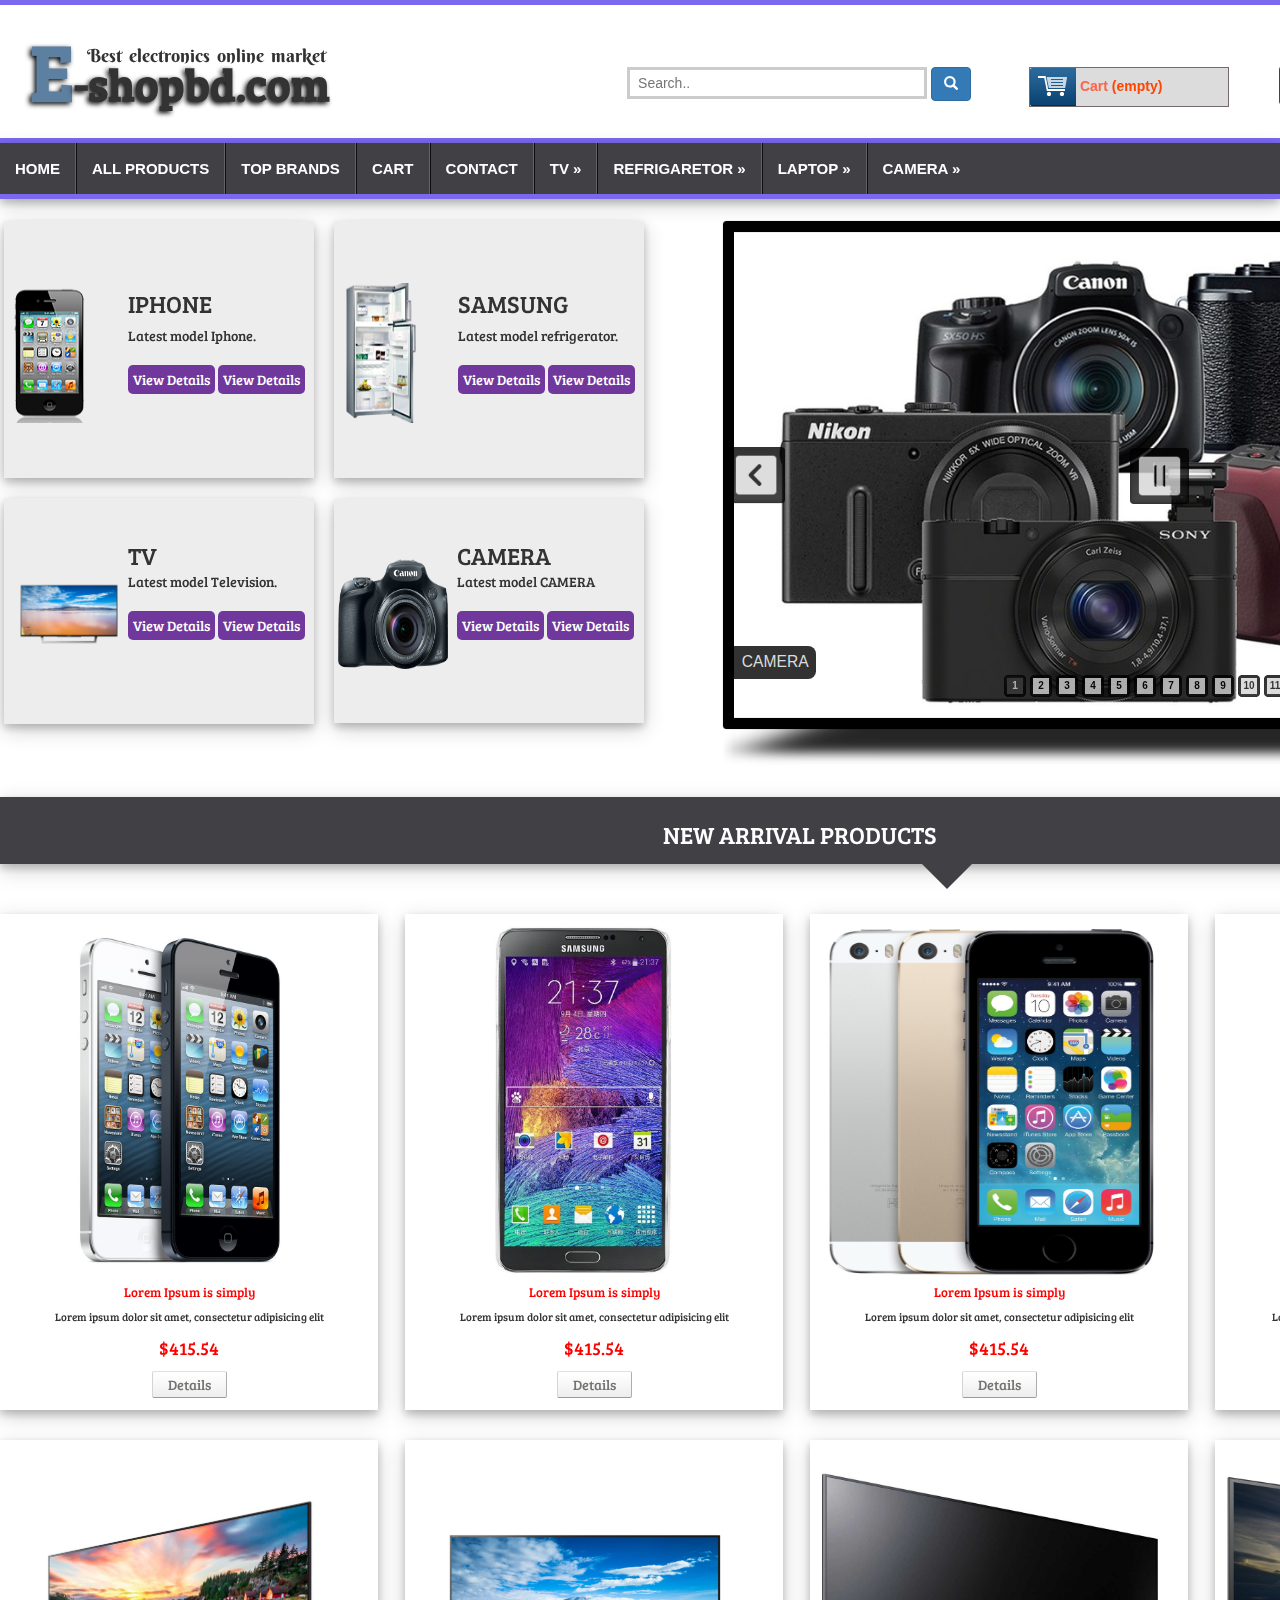
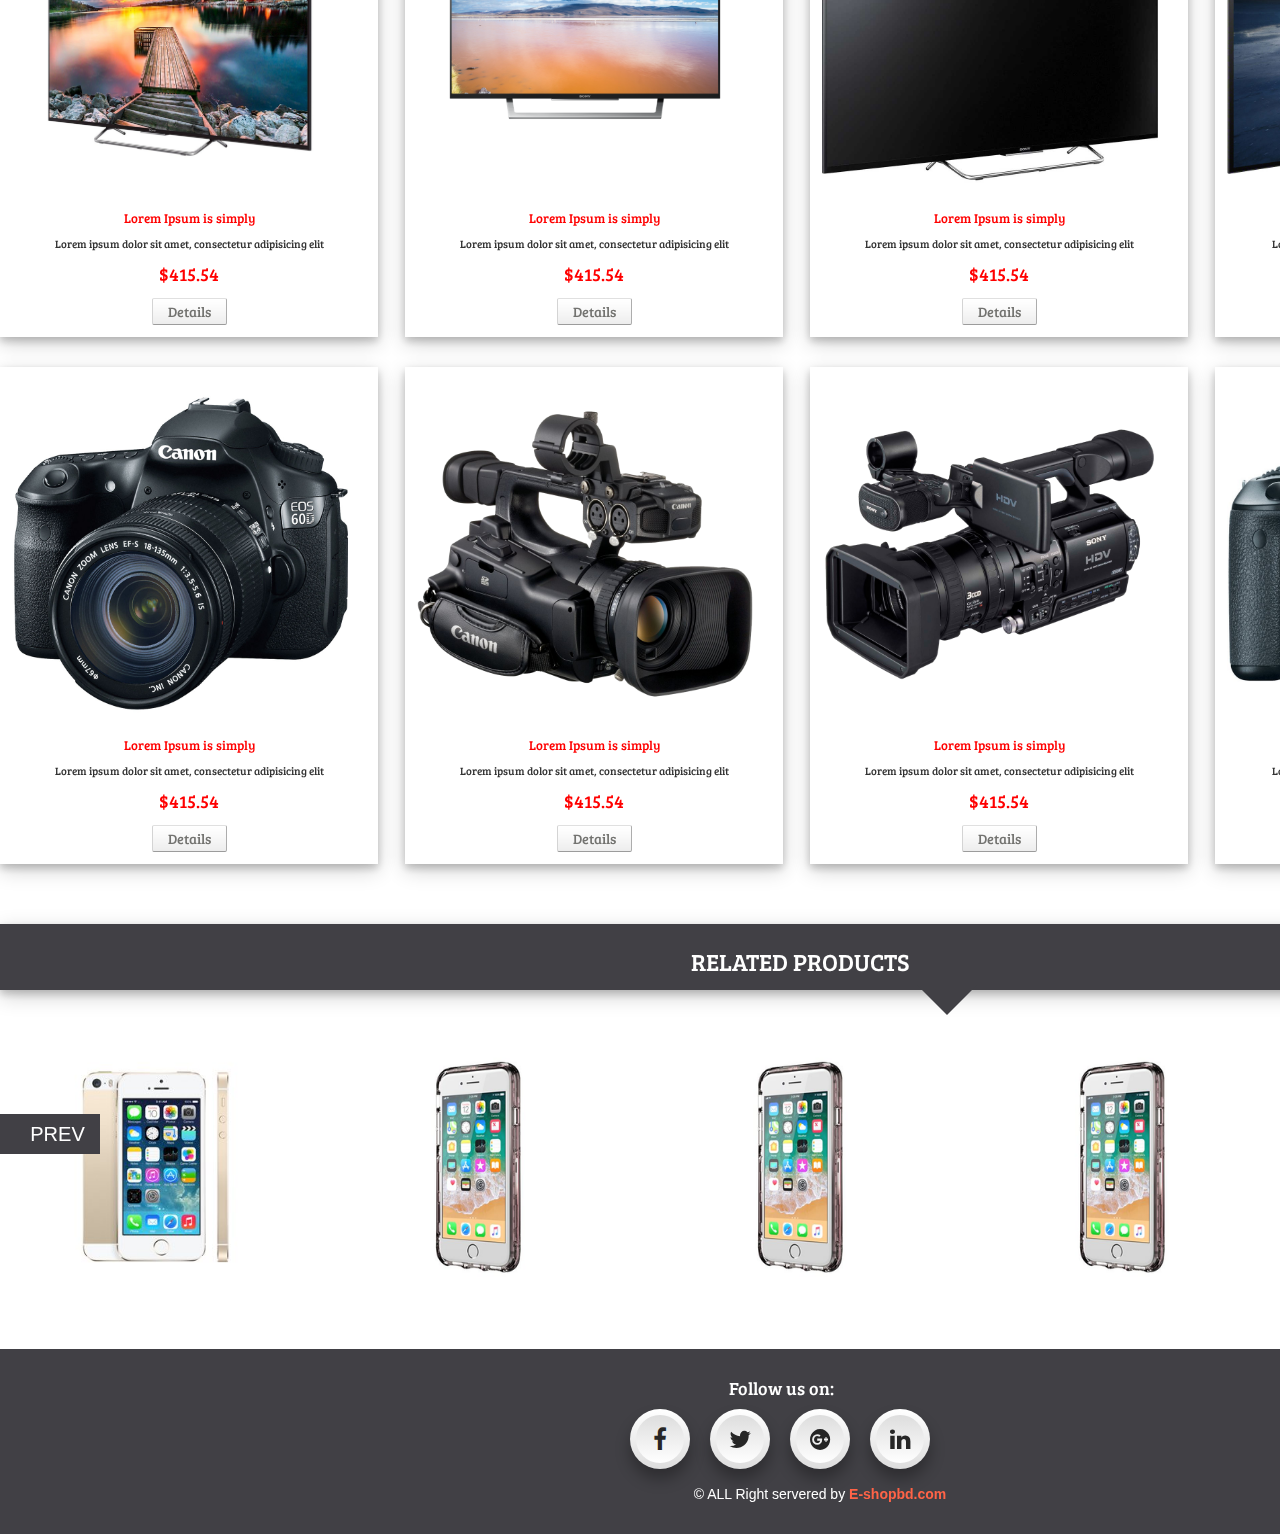
<file: index.html>
<!DOCTYPE html>


<html>


	<head>
	
		<title> Electronics || Shop </title>
		<link rel="stylesheet" href="https://maxcdn.bootstrapcdn.com/bootstrap/3.3.7/css/bootstrap.min.css">
	
		<link rel="stylesheet" href="https://cdnjs.cloudflare.com/ajax/libs/font-awesome/4.7.0/css/font-awesome.min.css">
		
		 
		<link rel="stylesheet" href="css/owl.carousel.min.css">
		<link rel="stylesheet" href="css/owl.theme.default.min.css">
		
		
		
<!-- Start WOWSlider.com HEAD section -->
<link rel="stylesheet" type="text/css" href="engine1/style.css" />
<script type="text/javascript" src="engine1/jquery.js"></script>
<!-- End WOWSlider.com HEAD section -->
		

		
		<link rel="stylesheet" href="style.css">
	
	
	
	</head>
	
	
	
	<body>
	
	
	
		<div class="main_wrap bg_color">
		
		
			<div class="wrap">
			
				
				<header class="header">
				
					
					<h2>E-shopbd.com</h2>
					<p>Best electronics online market</p>
					
					<div class="search-box">
					
						<form>
						
							<input class="search-box-input" type="text" name="search" placeholder="Search.."> 
							<button class="btn btn-primary btn-md"> <span class="glyphicon glyphicon-search"></span></button>
						
						
						</form>
						
					</div>
					
					
					<!-- shopping cart -->
					
					<div class="shopping-cart">
					
						
						<div class="cart">
						
							<a href="#">
								
								<img src="images/header_cart.png">
								<span class="cart_title">Cart</span>
								<span class="no_product">(empty)</span>
							
							</a>
							
						</div>	
					
					</div>
					
					
					<!-- Login button -->
					
					<button class="button1" style="vertical-align:middle"><a href="login.html"><span>Login </span></a></button>
					
					
				
				
				</header>
			
			
			</div>
		
		
		
		</div>
		
		
			<!-- Menu -->
		
		<div class="main_wrap nav_bg" >
		
			<div class="wrap">
			
			
				<nav class="navigation">
				
				
					<ul>
					
					
						<li><a href="index.html">HOME</a></li>
						<li><a href="#">ALL PRODUCTS</a></li>
						<li><a href="topbrand.html">TOP BRANDS</a></li>
						<li><a href="cart.html">CART</a></li>
						<li><a href="contact.html">CONTACT</a></li>
						<li><a href="#">TV  &raquo;</a>
						
							<ul>
							
								<li><a href="tv.html">LG</a></li>
								<li><a href="tv.html">SONY</a></li>
								<li><a href="tv.html">TOSHIBA</a></li>
								<li><a href="tv.html">HAIER</a></li>
							
							
							</ul>
						
						
						
						</li>
						<li><a href="#">REFRIGARETOR  &raquo;</a>
						
						
							<ul>
							
								<li><a href="tv.html">LG</a></li>
								<li><a href="tv.html">SONY</a></li>
								<li><a href="tv.html">TOSHIBA</a></li>
								<li><a href="tv.html">HAIER</a></li>
							
							
							</ul>
						
						
						
						</li>
						<li><a href="#">LAPTOP  &raquo;</a>
						
							<ul>
							
								<li><a href="tv.html">LG</a></li>
								<li><a href="tv.html">SONY</a></li>
								<li><a href="tv.html">TOSHIBA</a></li>
								<li><a href="tv.html">HAIER</a></li>
							
							
							</ul>
						
						
						
						</li>
						<li><a href="#">CAMERA  &raquo;</a>
						
							<ul>
							
								<li><a href="#">LG</a></li>
								<li><a href="#">SONY</a></li>
								<li><a href="#">TOSHIBA</a></li>
								<li><a href="#">HAIER</a></li>
							
							
							</ul>
						
						
						</li>
						
					
					</ul>
				
				
				</nav>
			
				
			
			</div>
		
		
		</div>
		
		
		<!-- SLIDER-->
		
		
		<div class="main_wrap">
		
			<div class="wrap">
					
					<!-- SLIDER
					<div class="slide1">
			
						<section class="slider">
						  <div class="flexslider">
							<ul class="slides">
								<li><img src="images/1.jpg" alt=""/></li>
								<li><img src="images/2.jpg" alt=""/></li>
								<li><img src="images/3.jpg" alt=""/></li>
								<li><img src="images/4.jpg" alt=""/></li>
							</ul>
						  </div>
						  
						</section>
					</div>
					-->
					
					<div class="demo-product">
						
						
						<div class="iphone">
							
						
							<h3>IPHONE</h3>
							<img src="images/pic4.png" width="81" height="140">
							<p>Latest model Iphone.</p>
							<a href="#">View Details</a>
							<a href="#">View Details</a>

						
						</div>
						
						
						
						
						
						
						<div class="fridge">
							
							<h3>SAMSUNG</h3>
							<img src="images/pic3.png" width="81" height="140">
							<p>Latest model refrigerator.</p>
							<a href="#">View Details</a>
							<a href="#">View Details</a>
						
						</div>
						
						
						
						
						<div class="tv">
						
							<h3>TV</h3>
							<img src="images/product/23.png" width="120" height="110">
							<p>Latest model Television.</p>
							<a href="#">View Details</a>
							<a href="#">View Details</a>
						
						</div>
						
						
						
						
						<div class="camera">
						
							<h3>CAMERA</h3>
							<img src="images/c.png" width="110" height="110">
							<p>Latest model CAMERA</p>
							<a href="#">View Details</a>
							<a href="#">View Details</a>
						
						</div>
					
					
						
					
					</div>
					
					
					
					
					<div class="slide-show">
					
							<!-- Start WOWSlider.com BODY section -->
							<div id="wowslider-container1">
							<div class="ws_images"><ul>
									<li><img src="data1/images/9.jpg" alt="camera" title="camera" id="wows1_0"/></li>
									<li><img src="data1/images/1600x800_oled_g6.2_nocopy.jpg" alt="OLED" title="OLED" id="wows1_1"/></li>
									<li><img src="data1/images/ekpv6l.jpg" alt="CAMERA" title="CAMERA" id="wows1_2"/></li>
									<li><img src="data1/images/i.jpg" alt="IPHONE" title="IPHONE" id="wows1_3"/></li>
									<li><img src="data1/images/maxresdefault_1.jpg" alt="SONY" title="SONY" id="wows1_4"/></li>
									<li><img src="data1/images/maxresdefault.jpg" alt="SONY" title="SONY" id="wows1_5"/></li>
									<li><img src="data1/images/sonykd65sd85054khdrcurvedbravia1920x1281.jpg" alt="SONY" title="SONY" id="wows1_6"/></li>
									<li><img src="data1/images/sonybravia201603.jpg" alt="Sony-BRAVIA" title="Sony-BRAVIA" id="wows1_7"/></li>
									<li><img src="data1/images/samsungsmartfridge2016010401.jpg" alt="samsung-smart-fridge" title="samsung-smart-fridge" id="wows1_8"/></li>
									<li><img src="data1/images/ws_apple_tv_1920x1080.jpg" alt="ws_Apple_TV_1920x1080" title="ws_Apple_TV_1920x1080" id="wows1_9"/></li>
									<li><img src="data1/images/5.jpg" alt="Iphone" title="Iphone" id="wows1_10"/></li>
									<li><a href="http://wowslider.net"><img src="data1/images/22.jpg" alt="jquery slider" title="22" id="wows1_11"/></a></li>
									<li><img src="data1/images/i_0.jpg" alt="i" title="i" id="wows1_12"/></li>
								</ul></div>
								<div class="ws_bullets"><div>
									<a href="#" title="camera"><span><img src="data1/tooltips/9.jpg" alt="camera"/>1</span></a>
									<a href="#" title="OLED"><span><img src="data1/tooltips/1600x800_oled_g6.2_nocopy.jpg" alt="OLED"/>2</span></a>
									<a href="#" title="CAMERA"><span><img src="data1/tooltips/ekpv6l.jpg" alt="CAMERA"/>3</span></a>
									<a href="#" title="IPHONE"><span><img src="data1/tooltips/i.jpg" alt="IPHONE"/>4</span></a>
									<a href="#" title="SONY"><span><img src="data1/tooltips/maxresdefault_1.jpg" alt="SONY"/>5</span></a>
									<a href="#" title="SONY"><span><img src="data1/tooltips/maxresdefault.jpg" alt="SONY"/>6</span></a>
									<a href="#" title="SONY"><span><img src="data1/tooltips/sonykd65sd85054khdrcurvedbravia1920x1281.jpg" alt="SONY"/>7</span></a>
									<a href="#" title="Sony-BRAVIA"><span><img src="data1/tooltips/sonybravia201603.jpg" alt="Sony-BRAVIA"/>8</span></a>
									<a href="#" title="samsung-smart-fridge"><span><img src="data1/tooltips/samsungsmartfridge2016010401.jpg" alt="samsung-smart-fridge"/>9</span></a>
									<a href="#" title="ws_Apple_TV_1920x1080"><span><img src="data1/tooltips/ws_apple_tv_1920x1080.jpg" alt="ws_Apple_TV_1920x1080"/>10</span></a>
									<a href="#" title="Iphone"><span><img src="data1/tooltips/5.jpg" alt="Iphone"/>11</span></a>
									<a href="#" title="22"><span><img src="data1/tooltips/22.jpg" alt="22"/>12</span></a>
									<a href="#" title="i"><span><img src="data1/tooltips/i_0.jpg" alt="i"/>13</span></a>
								</div></div><div class="ws_script" style="position:absolute;left:-99%"><a href="http://wowslider.net">css image slider</a> by WOWSlider.com v8.8</div>
							<div class="ws_shadow"></div>
							</div>	
							<script type="text/javascript" src="engine1/wowslider.js"></script>
							<script type="text/javascript" src="engine1/script.js"></script>
							<!-- End WOWSlider.com BODY section -->
								
								
					
					</div>
			
			</div>
		
		
		</div>
		
		
		
		
		<div class="main_wrap">
		
			<div class="wrap" >
			
			
				<div class="bar">
				
					
					<h3>NEW ARRIVAL PRODUCTS</h3>
				
				
				</div>
			
				
			
			</div>
		
		
		</div>
		
		
		<br>
		
		
		<!------
		
		<div class="main_wrap">
		
			<div class="wrap">
			
			
					<div class="section group">
					
						<div class="grid_1_of_4 images_1_of_4">
							 <a href="preview.html"><img src="images/feature-pic1.png" alt="" /></a>
							 <h2>Lorem Ipsum is simply </h2>
							 <p>Lorem ipsum dolor sit amet, consectetur adipisicing elit</p>
							 <p><span class="price">$505.22</span></p>
							 <div class="button"><span><a href="preview.html" class="details">Details</a></span></div>
						</div>
						<div class="grid_1_of_4 images_1_of_4">
							<a href="preview.html"><img src="images/feature-pic2.jpg" alt="" /></a>
							 <h2>Lorem Ipsum is simply </h2>
							 <p>Lorem ipsum dolor sit amet, consectetur adipisicing elit</p>
							 <p><span class="price">$620.87</span></p>   
							 <div class="button"><span><a href="preview.html" class="details">Details</a></span></div>
						</div>
						<div class="grid_1_of_4 images_1_of_4">
							<a href="preview.html"><img src="images/feature-pic3.jpg" alt="" /></a>
							 <h2>Lorem Ipsum is simply </h2>
							 <p>Lorem ipsum dolor sit amet, consectetur adipisicing elit</p>
							 <p><span class="price">$220.97</span></p> 
							 <div class="button"><span><a href="preview.html" class="details">Details</a></span></div>
						</div>
						<div class="grid_1_of_4 images_1_of_4">
							<img src="images/feature-pic4.png" alt="" />
							 <h2>Lorem Ipsum is simply </h2>
							 <p>Lorem ipsum dolor sit amet, consectetur adipisicing elit</p>
							 <p><span class="price">$415.54</span></p>  
							 <div class="button"><span><a href="preview.html" class="details">Details</a></span></div>
						</div>
						
					</div>
			
				
			
			</div>
		
		
		</div>-->
		
		
		
		
		
		
		
		<div class="main_wrap">
		
			<div class="wrap">
			
				
				<div class="product-wrapper">
				
					<img src="images/product/5.jpeg" alt="" />
					<h4>Lorem Ipsum is simply </h4>
					 <p>Lorem ipsum dolor sit amet, consectetur adipisicing elit</p>
					<p><span class="pri">$415.54</span></p>  
					<div class="button2"><span><a href="#" class="details">Details</a></span></div>
					
				
				
				</div>
				
				
				<div class="product-wrapper">
				
					<img src="images/product/012.jpg" alt="" />
					<h4>Lorem Ipsum is simply </h4>
					 <p>Lorem ipsum dolor sit amet, consectetur adipisicing elit</p>
					<p><span class="pri">$415.54</span></p>  
					<div class="button2"><span><a href="#" class="details">Details</a></span></div>
					
				
				
				</div>
				
				<div class="product-wrapper">
				
					<img src="images/product/7.jpg" alt="" />
					<h4>Lorem Ipsum is simply </h4>
					 <p>Lorem ipsum dolor sit amet, consectetur adipisicing elit</p>
					<p><span class="pri">$415.54</span></p>  
					<div class="button2"><span><a href="#" class="details">Details</a></span></div>
					
				
				
				</div>
				
				
				<div class="product-wrapper">
				
					<img src="images/product/5.jpeg" alt="" />
					<h4>Lorem Ipsum is simply </h4>
					 <p>Lorem ipsum dolor sit amet, consectetur adipisicing elit</p>
					<p><span class="pri">$415.54</span></p>  
					<div class="button2"><span><a href="#" class="details">Details</a></span></div>
					
				
				
				</div>
				
				
				<div class="product-wrapper">
				
					<img src="images/product/22.jpg" alt="" />
					<h4>Lorem Ipsum is simply </h4>
					 <p>Lorem ipsum dolor sit amet, consectetur adipisicing elit</p>
					<p><span class="pri">$415.54</span></p>  
					<div class="button2"><span><a href="#" class="details">Details</a></span></div>
					
				
				
				</div>
				
				
				
				<div class="product-wrapper">
				
					<img src="images/product/23.png" alt="" />
					<h4>Lorem Ipsum is simply </h4>
					 <p>Lorem ipsum dolor sit amet, consectetur adipisicing elit</p>
					<p><span class="pri">$415.54</span></p>  
					<div class="button2"><span><a href="#" class="details">Details</a></span></div>
					
				
				
				</div>
				
				
				
				<div class="product-wrapper">
				
					<img src="images/product/19.jpg" alt="" />
					<h4>Lorem Ipsum is simply </h4>
					 <p>Lorem ipsum dolor sit amet, consectetur adipisicing elit</p>
					<p><span class="pri">$415.54</span></p>  
					<div class="button2"><span><a href="#" class="details">Details</a></span></div>
					
				
				
				</div>
				
				
				
				<div class="product-wrapper">
				
					<img src="images/product/20.jpg" alt="" />
					<h4>Lorem Ipsum is simply </h4>
					 <p>Lorem ipsum dolor sit amet, consectetur adipisicing elit</p>
					<p><span class="pri">$415.54</span></p>  
					<div class="button2"><span><a href="#" class="details">Details</a></span></div>
					
				
				
				</div>
				
				
				
				<div class="product-wrapper">
				
					<img src="images/product/c1.jpg" alt="" />
					<h4>Lorem Ipsum is simply </h4>
					 <p>Lorem ipsum dolor sit amet, consectetur adipisicing elit</p>
					<p><span class="pri">$415.54</span></p>  
					<div class="button2"><span><a href="#" class="details">Details</a></span></div>
					
				
				
				</div>
				
				
				
				<div class="product-wrapper">
				
					<img src="images/product/c2.png" alt="" />
					<h4>Lorem Ipsum is simply </h4>
					 <p>Lorem ipsum dolor sit amet, consectetur adipisicing elit</p>
					<p><span class="pri">$415.54</span></p>  
					<div class="button2"><span><a href="#" class="details">Details</a></span></div>
					
				
				
				</div>
				
				
				
				<div class="product-wrapper">
				
					<img src="images/product/c3.png" alt="" />
					<h4>Lorem Ipsum is simply </h4>
					 <p>Lorem ipsum dolor sit amet, consectetur adipisicing elit</p>
					<p><span class="pri">$415.54</span></p>  
					<div class="button2"><span><a href="#" class="details">Details</a></span></div>
					
				
				
				</div>
				
				
				
				<div class="product-wrapper">
				
					<img src="images/product/c4.jpg" alt="" />
					<h4>Lorem Ipsum is simply </h4>
					 <p>Lorem ipsum dolor sit amet, consectetur adipisicing elit</p>
					<p><span class="pri">$415.54</span></p>  
					<div class="button2"><span><a href="#" class="details">Details</a></span></div>
					
				
				
				</div>
				
			
			</div>
		
		
		</div>
		
		<!----3d carrousel-->
		
		
		<br></br>
		
		<div class="main_wrap">	

		
			<div class="wrap">
			
					<div class="bar">
				
					
						<h3>RELATED PRODUCTS</h3>
				
				
					</div>
					
					<br>
					<br>
					<br>
					
					

					<div class="owl-carousel">
							
							
								<div class="item">
								
								
									
									<div class="car">
									
										<img src="images/mobile/1.png" alt="" />
									
										
										
										 
										
									</div>
								
								
								</div>
								
								
								
								<div class="item">
								
								
									
									<div class="car">
									
										<img src="images/mobile/2.png" alt="" />
										
										
										
										
									</div>
								
								
								</div>
								
								
								
								<div class="item">
								
								
									
									<div class="car">
									
										<img src="images/mobile/2.png" alt="" />
										
										
										
									</div>
								
								
								</div>
								
								
								
								<div class="item">
								
								
									
									<div class="car">
									
										<img src="images/mobile/2.png" alt="" />
									
										
										
									</div>
								
								
								</div>
								
								
								<div class="item">
								
								
									
									<div class="car">
									
										<img src="images/mobile/2.jpg" alt="" />
									
										
										
									</div>
								
								
								</div>
								
								
								
								<div class="item">
								
								
									
									<div class="car">
									
										<img src="images/camera/1.jpg" alt="" />
										
									  
										
									</div>
								
								
								</div>
								
								
								
								<div class="item">
								
								
									
									<div class="car">
									
										</a href="#"><img src="images/camera/1.jpg" alt="" /></a>
										
									 
										
									</div>
								
								
								</div>
								
								
								
								<div class="item">
								
								
									
									<div class="car">
									
										<img src="images/camera/1.jpg" alt="" />
										
										
									</div>
								
								
								</div>
								
							
					</div>	

					
			</div>
				
		
		
		</div>
		
		
		<br></br>

		
		

		<div class="main_wrap footer_bg">
		
		
			<div class="wrap">
			
					<!--- <div class="col_1_of_4  span_1_of_4">
						<h4>Information</h4>
						<ul>
						<li><a href="#">About Us</a></li>
						<li><a href="#">Customer Service</a></li>
						<li><a href="#"><span>Advanced Search</span></a></li>
						<li><a href="#">Orders and Returns</a></li>
						<li><a href="#"><span>Contact Us</span></a></li>
						</ul>
					</div>
					
					
					
					<div class="col_1_of_4  span_1_of_4">
					<h4>Why buy from us</h4>
						<ul>
						<li><a href="about.html">About Us</a></li>
						<li><a href="faq.html">Customer Service</a></li>
						<li><a href="#">Privacy Policy</a></li>
						<li><a href="contact.html"><span>Site Map</span></a></li>
						<li><a href="preview.html"><span>Search Terms</span></a></li>
						</ul>
				</div>
				
				
				
				
				<div class="col_1_of_4  span_1_of_4">
					<h4>My account</h4>
						<ul>
							<li><a href="contact.html">Sign In</a></li>
							<li><a href="index.html">View Cart</a></li>
							<li><a href="#">My Wishlist</a></li>
							<li><a href="#">Track My Order</a></li>
							<li><a href="faq.html">Help</a></li>
						</ul>
				</div>
				
				
				
				
				<div class="col_1_of_4  span_1_of_4">
					<h4>Contact</h4>
						<ul>
							<li><span>+88-01713458599</span></li>
							<li><span>+88-01813458552</span></li>
						</ul>
						<div class="social-icons">
							<h4>Follow Us</h4>
					   		  <ul>
							      <li class="facebook"><img src="images/facebook.png"><a href="#" target="_blank"> </a></li>
							      <li class="twitter"><img src="images/linkedin.png"><a href="#" target="_blank"> </a></li>
							      <li class="googleplus"><img src="images/youtube.png"><a href="#" target="_blank"> </a></li>
							      <li class="contact"><img src="images/twitter.png"><a href="#" target="_blank"> </a></li>
							      <div class="clear"></div>
						     </ul>
   	 					</div>
				</div>-->
				
				<div class="f-otter">
					<h4>Follow us on:</h4>
					<ul>
						  <li class="facebook"><a href="https://www.facebook.com/"><i class="fa fa-facebook" aria-hidden="true"></i></a></li>
						  <li class="facebook"><a href=""><i class="fa fa-twitter" aria-hidden="true"></i></i></a></li>
						  <li class="facebook"><a href=""><i class="fa fa-google-plus-official" aria-hidden="true"></i></a></li>
						  <li class="facebook"><a href=""><i class="fa fa-linkedin" aria-hidden="true"></i></a></li>
						
						  
					</ul>
					<p>&copy; ALL Right servered by <b><span style="color:tomato">E-shopbd.com</span></b></p>
				</div>
				
				
				
			
				
				
				
				
				
							    
			
			
			</div>
		
		
		</div>
		
		
		
		<script src="js/owl.carousel.min.js"></script>
		<script>
		
		
		
			$('.owl-carousel').owlCarousel({
				loop:true,
				margin:10,
				responsiveClass:true,
				autoplay:true,
				autoplayTimeout:5000,
				responsive:{
					0:{
						items:2,
						nav:true
					},
					600:{
						items:4,
						nav:false
					},
					1000:{
						items:5,
						nav:true,
						loop:false
					}
				}
			})
			
		
		
		</script>
		
		
		
		
		

	
	</body>
	
	
	
	 <link href="css/flexslider.css" rel='stylesheet' type='text/css' />
	 <script src="js/jquery.min.js"></script>
	  <script defer src="js/jquery.flexslider.js"></script>
	  <script type="text/javascript">
		$(function(){
		  SyntaxHighlighter.all();
		});
		$(window).load(function(){
		  $('.flexslider').flexslider({
			animation: "slide",
			start: function(slider){
			  $('body').removeClass('loading');
			}
		  });
		});
	  </script>
	  
	  
	  
	

</html>
</file>
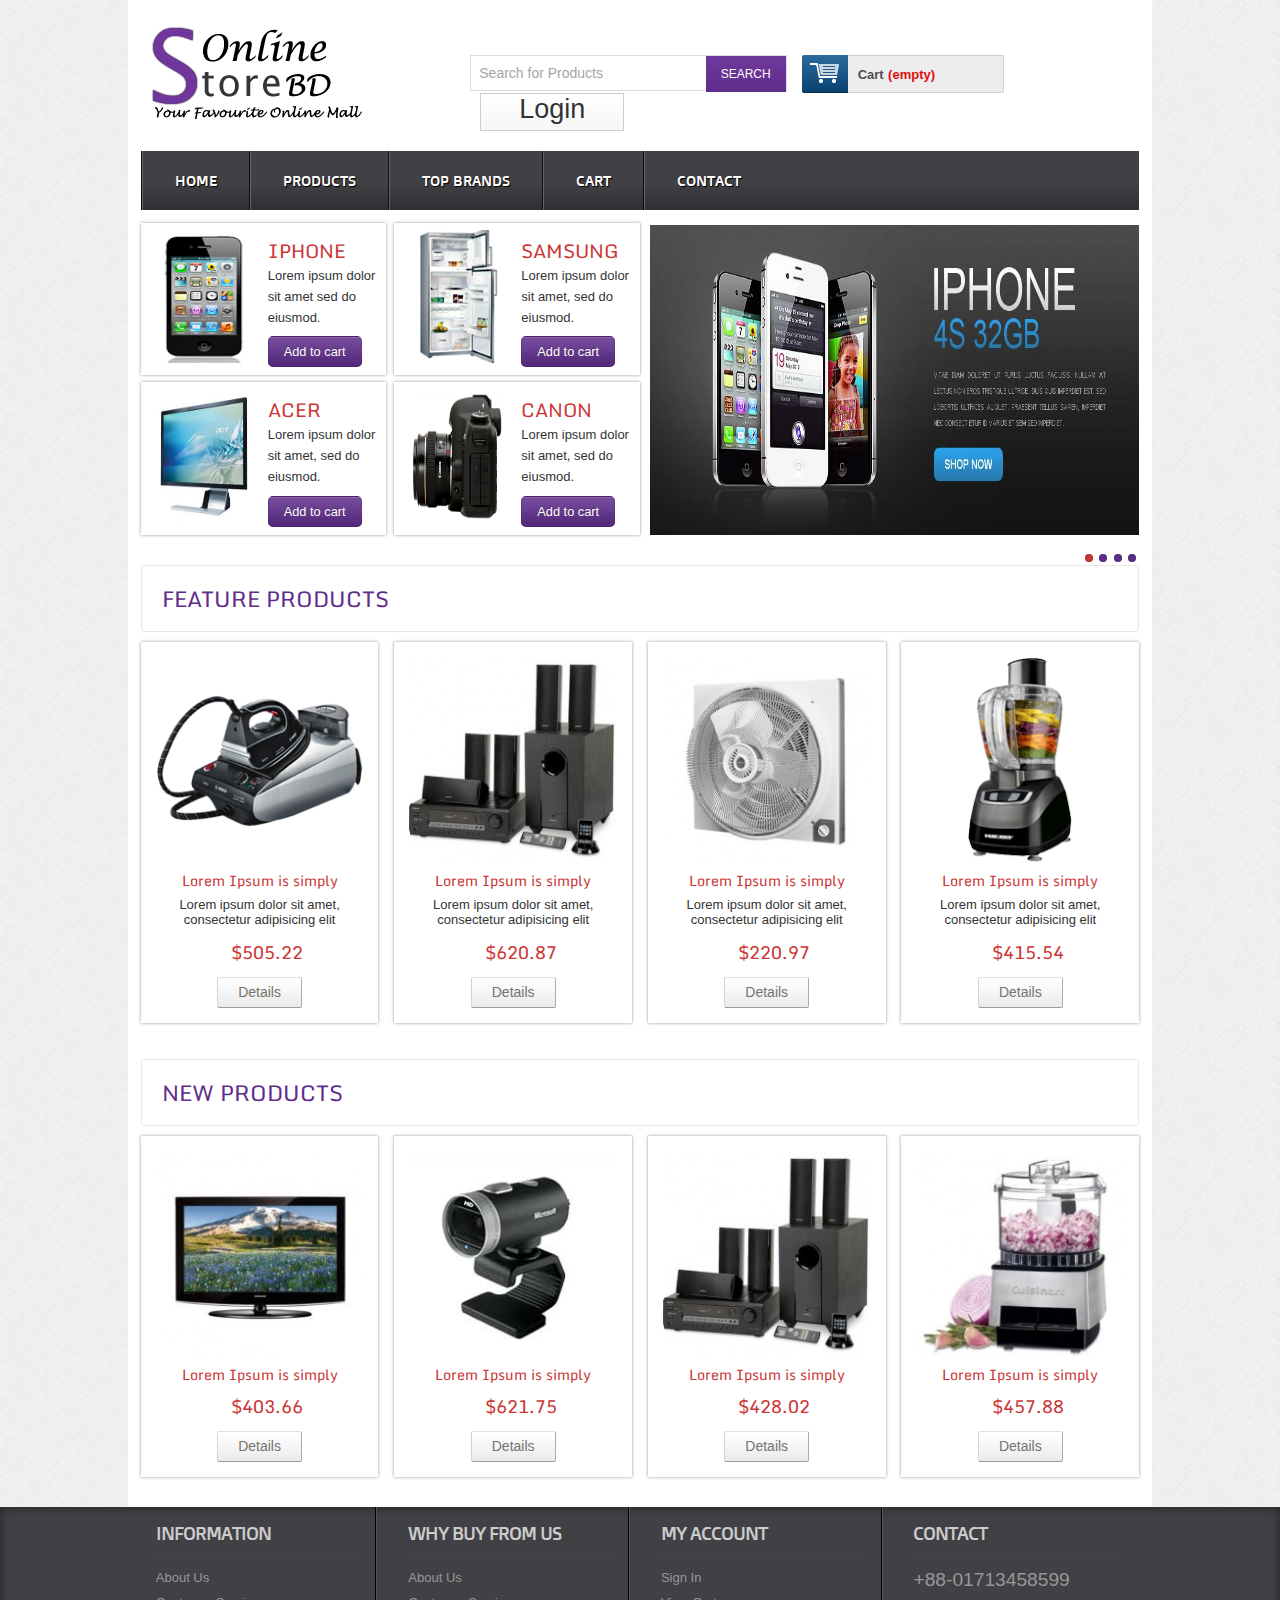
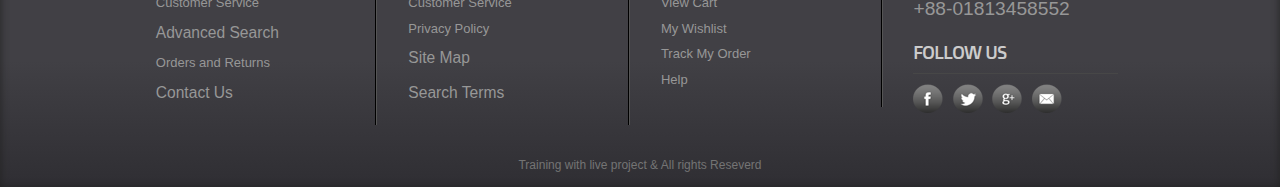
<file: shop/index.html>
<!DOCTYPE HTML>
<head>
<title>Store Website</title>
<meta http-equiv="Content-Type" content="text/html; charset=utf-8" />
<meta name="viewport" content="width=device-width, initial-scale=1, maximum-scale=1">
<link href="css/style.css" rel="stylesheet" type="text/css" media="all"/>
<link href="css/menu.css" rel="stylesheet" type="text/css" media="all"/>
<script src="js/jquerymain.js"></script>
<script src="js/script.js" type="text/javascript"></script>
<script type="text/javascript" src="js/jquery-1.7.2.min.js"></script> 
<script type="text/javascript" src="js/nav.js"></script>
<script type="text/javascript" src="js/move-top.js"></script>
<script type="text/javascript" src="js/easing.js"></script> 
<script type="text/javascript" src="js/nav-hover.js"></script>
<link href='http://fonts.googleapis.com/css?family=Monda' rel='stylesheet' type='text/css'>
<link href='http://fonts.googleapis.com/css?family=Doppio+One' rel='stylesheet' type='text/css'>
<script type="text/javascript">
  $(document).ready(function($){
    $('#dc_mega-menu-orange').dcMegaMenu({rowItems:'4',speed:'fast',effect:'fade'});
  });
</script>
</head>
<body>
  <div class="wrap">
		<div class="header_top">
			<div class="logo">
				<a href="index.html"><img src="images/logo.png" alt="" /></a>
			</div>
			  <div class="header_top_right">
			    <div class="search_box">
				    <form>
				    	<input type="text" value="Search for Products" onfocus="this.value = '';" onblur="if (this.value == '') {this.value = 'Search for Products';}"><input type="submit" value="SEARCH">
				    </form>
			    </div>
			    <div class="shopping_cart">
					<div class="cart">
						<a href="#" title="View my shopping cart" rel="nofollow">
								<span class="cart_title">Cart</span>
								<span class="no_product">(empty)</span>
							</a>
						</div>
			      </div>
		   <div class="login"><a href="login.html">Login</a></div>
		 <div class="clear"></div>
	 </div>
	 <div class="clear"></div>
 </div>
<div class="menu">
	<ul id="dc_mega-menu-orange" class="dc_mm-orange">
	  <li><a href="index.html">Home</a></li>
	  <li><a href="products.html">Products</a> </li>
	  <li><a href="topbrands.html">Top Brands</a></li>
	  <li><a href="cart.html">Cart</a></li>
	  <li><a href="contact.html">Contact</a> </li>
	  <div class="clear"></div>
	</ul>
</div>
	<div class="header_bottom">
		<div class="header_bottom_left">
			<div class="section group">
				<div class="listview_1_of_2 images_1_of_2">
					<div class="listimg listimg_2_of_1">
						 <a href="preview.html"> <img src="images/pic4.png" alt="" /></a>
					</div>
				    <div class="text list_2_of_1">
						<h2>Iphone</h2>
						<p>Lorem ipsum dolor sit amet sed do eiusmod.</p>
						<div class="button"><span><a href="preview.html">Add to cart</a></span></div>
				   </div>
			   </div>			
				<div class="listview_1_of_2 images_1_of_2">
					<div class="listimg listimg_2_of_1">
						  <a href="preview.html"><img src="images/pic3.png" alt="" / ></a>
					</div>
					<div class="text list_2_of_1">
						  <h2>Samsung</h2>
						  <p>Lorem ipsum dolor sit amet, sed do eiusmod.</p>
						  <div class="button"><span><a href="preview.html">Add to cart</a></span></div>
					</div>
				</div>
			</div>
			<div class="section group">
				<div class="listview_1_of_2 images_1_of_2">
					<div class="listimg listimg_2_of_1">
						 <a href="preview.html"> <img src="images/pic3.jpg" alt="" /></a>
					</div>
				    <div class="text list_2_of_1">
						<h2>Acer</h2>
						<p>Lorem ipsum dolor sit amet, sed do eiusmod.</p>
						<div class="button"><span><a href="preview.html">Add to cart</a></span></div>
				   </div>
			   </div>			
				<div class="listview_1_of_2 images_1_of_2">
					<div class="listimg listimg_2_of_1">
						  <a href="preview.html"><img src="images/pic1.png" alt="" /></a>
					</div>
					<div class="text list_2_of_1">
						  <h2>Canon</h2>
						  <p>Lorem ipsum dolor sit amet, sed do eiusmod.</p>
						  <div class="button"><span><a href="preview.html">Add to cart</a></span></div>
					</div>
				</div>
			</div>
		  <div class="clear"></div>
		</div>
			 <div class="header_bottom_right_images">
		   <!-- FlexSlider -->
             
			<section class="slider">
				  <div class="flexslider">
					<ul class="slides">
						<li><img src="images/1.jpg" alt=""/></li>
						<li><img src="images/2.jpg" alt=""/></li>
						<li><img src="images/3.jpg" alt=""/></li>
						<li><img src="images/4.jpg" alt=""/></li>
				    </ul>
				  </div>
	      </section>
<!-- FlexSlider -->
	    </div>
	  <div class="clear"></div>
  </div>	

 <div class="main">
    <div class="content">
    	<div class="content_top">
    		<div class="heading">
    		<h3>Feature Products</h3>
    		</div>
    		<div class="clear"></div>
    	</div>
	      <div class="section group">
				<div class="grid_1_of_4 images_1_of_4">
					 <a href="preview.html"><img src="images/feature-pic1.png" alt="" /></a>
					 <h2>Lorem Ipsum is simply </h2>
					 <p>Lorem ipsum dolor sit amet, consectetur adipisicing elit</p>
					 <p><span class="price">$505.22</span></p>
				     <div class="button"><span><a href="preview.html" class="details">Details</a></span></div>
				</div>
				<div class="grid_1_of_4 images_1_of_4">
					<a href="preview.html"><img src="images/feature-pic2.jpg" alt="" /></a>
					 <h2>Lorem Ipsum is simply </h2>
					 <p>Lorem ipsum dolor sit amet, consectetur adipisicing elit</p>
					 <p><span class="price">$620.87</span></p>   
				     <div class="button"><span><a href="preview.html" class="details">Details</a></span></div>
				</div>
				<div class="grid_1_of_4 images_1_of_4">
					<a href="preview.html"><img src="images/feature-pic3.jpg" alt="" /></a>
					 <h2>Lorem Ipsum is simply </h2>
					 <p>Lorem ipsum dolor sit amet, consectetur adipisicing elit</p>
					 <p><span class="price">$220.97</span></p> 
				     <div class="button"><span><a href="preview.html" class="details">Details</a></span></div>
				</div>
				<div class="grid_1_of_4 images_1_of_4">
					<img src="images/feature-pic4.png" alt="" />
					 <h2>Lorem Ipsum is simply </h2>
					 <p>Lorem ipsum dolor sit amet, consectetur adipisicing elit</p>
					 <p><span class="price">$415.54</span></p>  
				     <div class="button"><span><a href="preview.html" class="details">Details</a></span></div>
				</div>
			</div>
			<div class="content_bottom">
    		<div class="heading">
    		<h3>New Products</h3>
    		</div>
    		<div class="clear"></div>
    	</div>
			<div class="section group">
				<div class="grid_1_of_4 images_1_of_4">
					 <a href="preview.html"><img src="images/new-pic1.jpg" alt="" /></a>
					 <h2>Lorem Ipsum is simply </h2>
					 <p><span class="price">$403.66</span></p>
				     <div class="button"><span><a href="preview.html" class="details">Details</a></span></div>
				</div>
				<div class="grid_1_of_4 images_1_of_4">
					<a href="preview.html"><img src="images/new-pic2.jpg" alt="" /></a>
					 <h2>Lorem Ipsum is simply </h2>
					 <p><span class="price">$621.75</span></p> 
				     <div class="button"><span><a href="preview.html" class="details">Details</a></span></div>
				</div>
				<div class="grid_1_of_4 images_1_of_4">
					<a href="preview.html"><img src="images/feature-pic2.jpg" alt="" /></a>
					 <h2>Lorem Ipsum is simply </h2>
					 <p><span class="price">$428.02</span></p>
				     <div class="button"><span><a href="preview.html" class="details">Details</a></span></div>
				</div>
				<div class="grid_1_of_4 images_1_of_4">
				 <img src="images/new-pic3.jpg" alt="" />
					 <h2>Lorem Ipsum is simply </h2>					 
					 <p><span class="price">$457.88</span></p>

				     <div class="button"><span><a href="preview.html" class="details">Details</a></span></div>
				</div>
			</div>
    </div>
 </div>
</div>
   <div class="footer">
   	  <div class="wrapper">	
	     <div class="section group">
				<div class="col_1_of_4 span_1_of_4">
						<h4>Information</h4>
						<ul>
						<li><a href="#">About Us</a></li>
						<li><a href="#">Customer Service</a></li>
						<li><a href="#"><span>Advanced Search</span></a></li>
						<li><a href="#">Orders and Returns</a></li>
						<li><a href="#"><span>Contact Us</span></a></li>
						</ul>
					</div>
				<div class="col_1_of_4 span_1_of_4">
					<h4>Why buy from us</h4>
						<ul>
						<li><a href="about.html">About Us</a></li>
						<li><a href="faq.html">Customer Service</a></li>
						<li><a href="#">Privacy Policy</a></li>
						<li><a href="contact.html"><span>Site Map</span></a></li>
						<li><a href="preview.html"><span>Search Terms</span></a></li>
						</ul>
				</div>
				<div class="col_1_of_4 span_1_of_4">
					<h4>My account</h4>
						<ul>
							<li><a href="contact.html">Sign In</a></li>
							<li><a href="index.html">View Cart</a></li>
							<li><a href="#">My Wishlist</a></li>
							<li><a href="#">Track My Order</a></li>
							<li><a href="faq.html">Help</a></li>
						</ul>
				</div>
				<div class="col_1_of_4 span_1_of_4">
					<h4>Contact</h4>
						<ul>
							<li><span>+88-01713458599</span></li>
							<li><span>+88-01813458552</span></li>
						</ul>
						<div class="social-icons">
							<h4>Follow Us</h4>
					   		  <ul>
							      <li class="facebook"><a href="#" target="_blank"> </a></li>
							      <li class="twitter"><a href="#" target="_blank"> </a></li>
							      <li class="googleplus"><a href="#" target="_blank"> </a></li>
							      <li class="contact"><a href="#" target="_blank"> </a></li>
							      <div class="clear"></div>
						     </ul>
   	 					</div>
				</div>
			</div>
			<div class="copy_right">
				<p>Training with live project &amp; All rights Reseverd </p>
		   </div>
     </div>
    </div>
    <script type="text/javascript">
		$(document).ready(function() {
			/*
			var defaults = {
	  			containerID: 'toTop', // fading element id
				containerHoverID: 'toTopHover', // fading element hover id
				scrollSpeed: 1200,
				easingType: 'linear' 
	 		};
			*/
			
			$().UItoTop({ easingType: 'easeOutQuart' });
			
		});
	</script>
    <a href="#" id="toTop" style="display: block;"><span id="toTopHover" style="opacity: 1;"></span></a>
    <link href="css/flexslider.css" rel='stylesheet' type='text/css' />
	  <script defer src="js/jquery.flexslider.js"></script>
	  <script type="text/javascript">
		$(function(){
		  SyntaxHighlighter.all();
		});
		$(window).load(function(){
		  $('.flexslider').flexslider({
			animation: "slide",
			start: function(slider){
			  $('body').removeClass('loading');
			}
		  });
		});
	  </script>
</body>
</html>
</file>
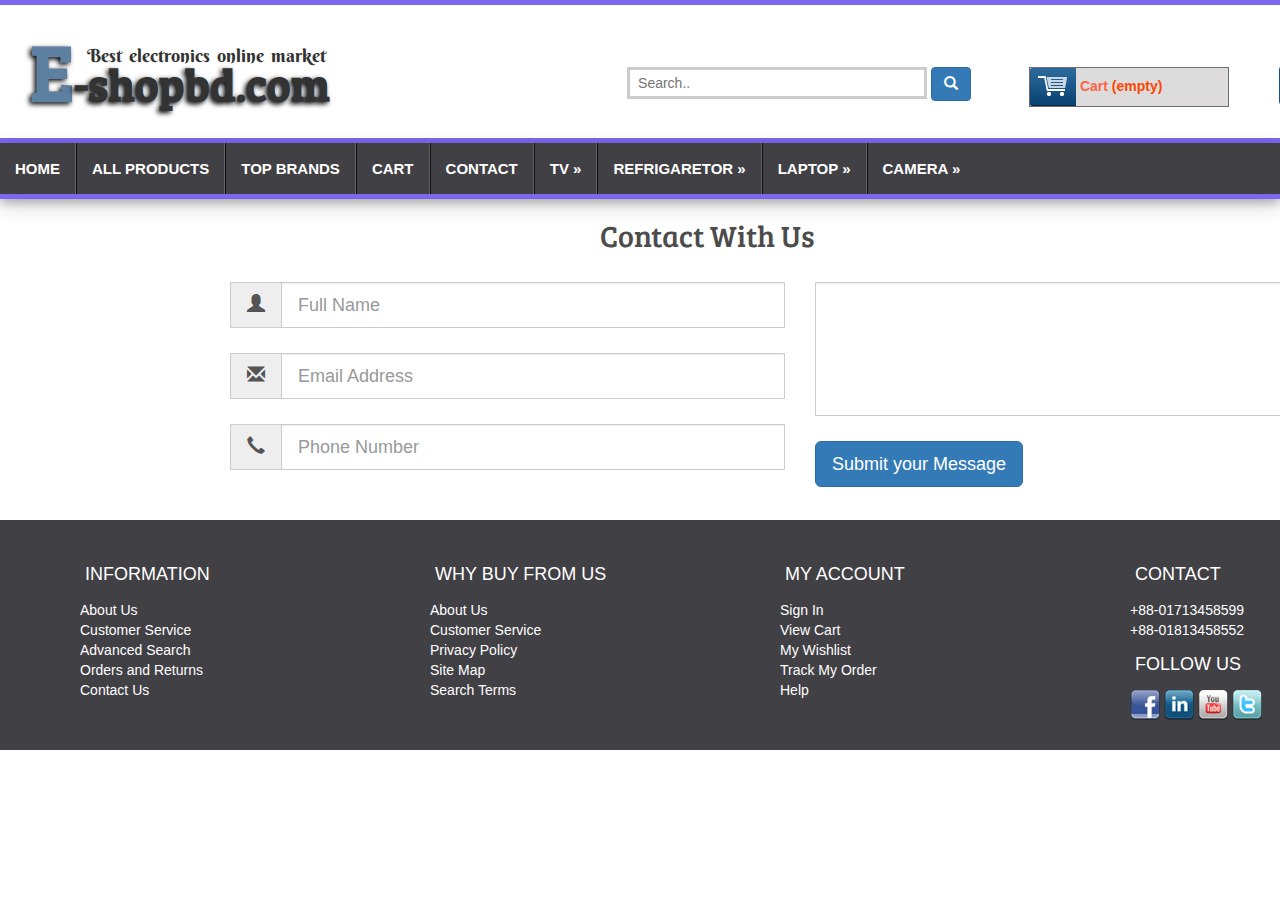
<file: contact.html>
<!DOCTYPE html>


<html>


	<head>
	
		<title> Electronics || Shop </title>
		<meta charset="utf-8">
	  <meta name="viewport" content="width=device-width, initial-scale=1">
	  <link rel="stylesheet" href="https://maxcdn.bootstrapcdn.com/bootstrap/3.3.7/css/bootstrap.min.css">
	  <script src="https://ajax.googleapis.com/ajax/libs/jquery/3.3.1/jquery.min.js"></script>
     <script src="https://maxcdn.bootstrapcdn.com/bootstrap/3.3.7/js/bootstrap.min.js"></script>
		
		<link rel="stylesheet" href="style.css">
	
	
	
	</head>
	
	
	
	<body>
	
	
	
		<div class="main_wrap bg_color">
		
		
			<div class="wrap">
			
				
				<header class="header">
				
					
					<h2>E-shopbd.com</h2>
					<p>Best electronics online market</p>
					
					<div class="search-box">
					
						<form>
						
							<input class="search-box-input" type="text" name="search" placeholder="Search.."> 
							<button class="btn btn-primary btn-md"> <span class="glyphicon glyphicon-search"></span></button>
						
						
						</form>
						
					</div>
					
					
					<!-- shopping cart -->
					
					<div class="shopping-cart">
					
						
						<div class="cart">
						
							<a href="#">
								
								<img src="images/header_cart.png">
								<span class="cart_title">Cart</span>
								<span class="no_product">(empty)</span>
							
							</a>
							
						</div>	
					
					</div>
					
					
					<!-- Login button -->
					
					<button class="button1" style="vertical-align:middle"><span>Login </span></button>
					
					
				
				
				</header>
			
			
			</div>
		
		
		
		</div>
		
		
			<!-- Menu -->
		
		<div class="main_wrap nav_bg" >
		
			<div class="wrap">
			
			
				<nav class="navigation">
				
				
					<ul>
					
					
						<li><a href="index.html">HOME</a></li>
						<li><a href="#">ALL PRODUCTS</a></li>
						<li><a href="#">TOP BRANDS</a></li>
						<li><a href="#">CART</a></li>
						<li><a href="#">CONTACT</a></li>
						<li><a href="#">TV  &raquo;</a>
						
							<ul>
							
								<li><a href="#">LG</a></li>
								<li><a href="#">SONY</a></li>
								<li><a href="#">TOSHIBA</a></li>
								<li><a href="#">HAIER</a></li>
							
							
							</ul>
						
						
						
						</li>
						<li><a href="#">REFRIGARETOR  &raquo;</a>
						
						
							<ul>
							
								<li><a href="#">LG</a></li>
								<li><a href="#">SONY</a></li>
								<li><a href="#">TOSHIBA</a></li>
								<li><a href="#">HAIER</a></li>
							
							
							</ul>
						
						
						
						</li>
						<li><a href="#">LAPTOP  &raquo;</a>
						
							<ul>
							
								<li><a href="#">LG</a></li>
								<li><a href="#">SONY</a></li>
								<li><a href="#">TOSHIBA</a></li>
								<li><a href="#">HAIER</a></li>
							
							
							</ul>
						
						
						
						</li>
						<li><a href="#">CAMERA  &raquo;</a>
						
							<ul>
							
								<li><a href="#">LG</a></li>
								<li><a href="#">SONY</a></li>
								<li><a href="#">TOSHIBA</a></li>
								<li><a href="#">HAIER</a></li>
							
							
							</ul>
						
						
						</li>
						
					
					</ul>
				
				
				</nav>
			
				
			
			</div>
			
			
			
			
		
		</div>
		
		
		
		<div class="main_wrap wrap form-bg">
		
		
			<div class="wrap">
			
				<div class="hdr"><h2>Contact With Us</h2></div>
				<div class="container">
				
				
					<div class="row">
					
						
						
						<div class="col-lg-6 col-md-6">
						
							<div class="input-group input-group-lg">
							
								<span class="input-group-addon" id="sizing-addona1" > <span class="glyphicon glyphicon-user"></span></span> 
								<input type="text" class="form-control" placeholder="Full Name">
							
							</div>
							
							
							<div class="input-group input-group-lg">
							
								<span class="input-group-addon" id="sizing-addona1" > <span class="glyphicon glyphicon-envelope"></span></span>
								<input type="text" class="form-control" placeholder="Email Address">
							
							</div>
							
							
							<div class="input-group input-group-lg">
							
								<span class="input-group-addon" id="sizing-addona1">  <span class="glyphicon glyphicon-earphone"></span></span>
								<input type="text" class="form-control" placeholder="Phone Number">
							
							</div>
						
						
						</div>
						<div class="col-lg-6 col-md-6">
						
						
							<div class="input-group">
							
								<textarea name="" id="" cols="80" rows="6" class="form-control"></textarea>
							
							
							</div>
							
							<button class="btn btn-primary btn-lg">Submit your Message</button>
						
						
						
						</div>
					
					
					</div>
				
				
				</div>
			
		
			
			
			
			</div>
		
		
		
		
		
		</div>
		
		
		
		
		
		
		
	
		
		
		
		
		
		
		
		
		<!----3d carrousel-->
		


		<div class="main_wrap footer_bg">
		
		
			<div class="wrap">
			
					<div class="col_1_of_4  span_1_of_4">
						<h4>Information</h4>
						<ul>
						<li><a href="#">About Us</a></li>
						<li><a href="#">Customer Service</a></li>
						<li><a href="#"><span>Advanced Search</span></a></li>
						<li><a href="#">Orders and Returns</a></li>
						<li><a href="#"><span>Contact Us</span></a></li>
						</ul>
					</div>
					
					
					
					<div class="col_1_of_4  span_1_of_4">
					<h4>Why buy from us</h4>
						<ul>
						<li><a href="about.html">About Us</a></li>
						<li><a href="faq.html">Customer Service</a></li>
						<li><a href="#">Privacy Policy</a></li>
						<li><a href="contact.html"><span>Site Map</span></a></li>
						<li><a href="preview.html"><span>Search Terms</span></a></li>
						</ul>
				</div>
				
				
				
				
				<div class="col_1_of_4  span_1_of_4">
					<h4>My account</h4>
						<ul>
							<li><a href="contact.html">Sign In</a></li>
							<li><a href="index.html">View Cart</a></li>
							<li><a href="#">My Wishlist</a></li>
							<li><a href="#">Track My Order</a></li>
							<li><a href="faq.html">Help</a></li>
						</ul>
				</div>
				
				
				
				
				<div class="col_1_of_4  span_1_of_4">
					<h4>Contact</h4>
						<ul>
							<li><span>+88-01713458599</span></li>
							<li><span>+88-01813458552</span></li>
						</ul>
						<div class="social-icons">
							<h4>Follow Us</h4>
					   		  <ul>
							      <li class="facebook"><img src="images/facebook.png"><a href="#" target="_blank"> </a></li>
							      <li class="twitter"><img src="images/linkedin.png"><a href="#" target="_blank"> </a></li>
							      <li class="googleplus"><img src="images/youtube.png"><a href="#" target="_blank"> </a></li>
							      <li class="contact"><img src="images/twitter.png"><a href="#" target="_blank"> </a></li>
							      <div class="clear"></div>
						     </ul>
   	 					</div>
				</div>
				
			
			
			</div>
		
		
		</div>
		

	
	</body>
	
	
	

	  
	  
	  
	

</html>
</file>
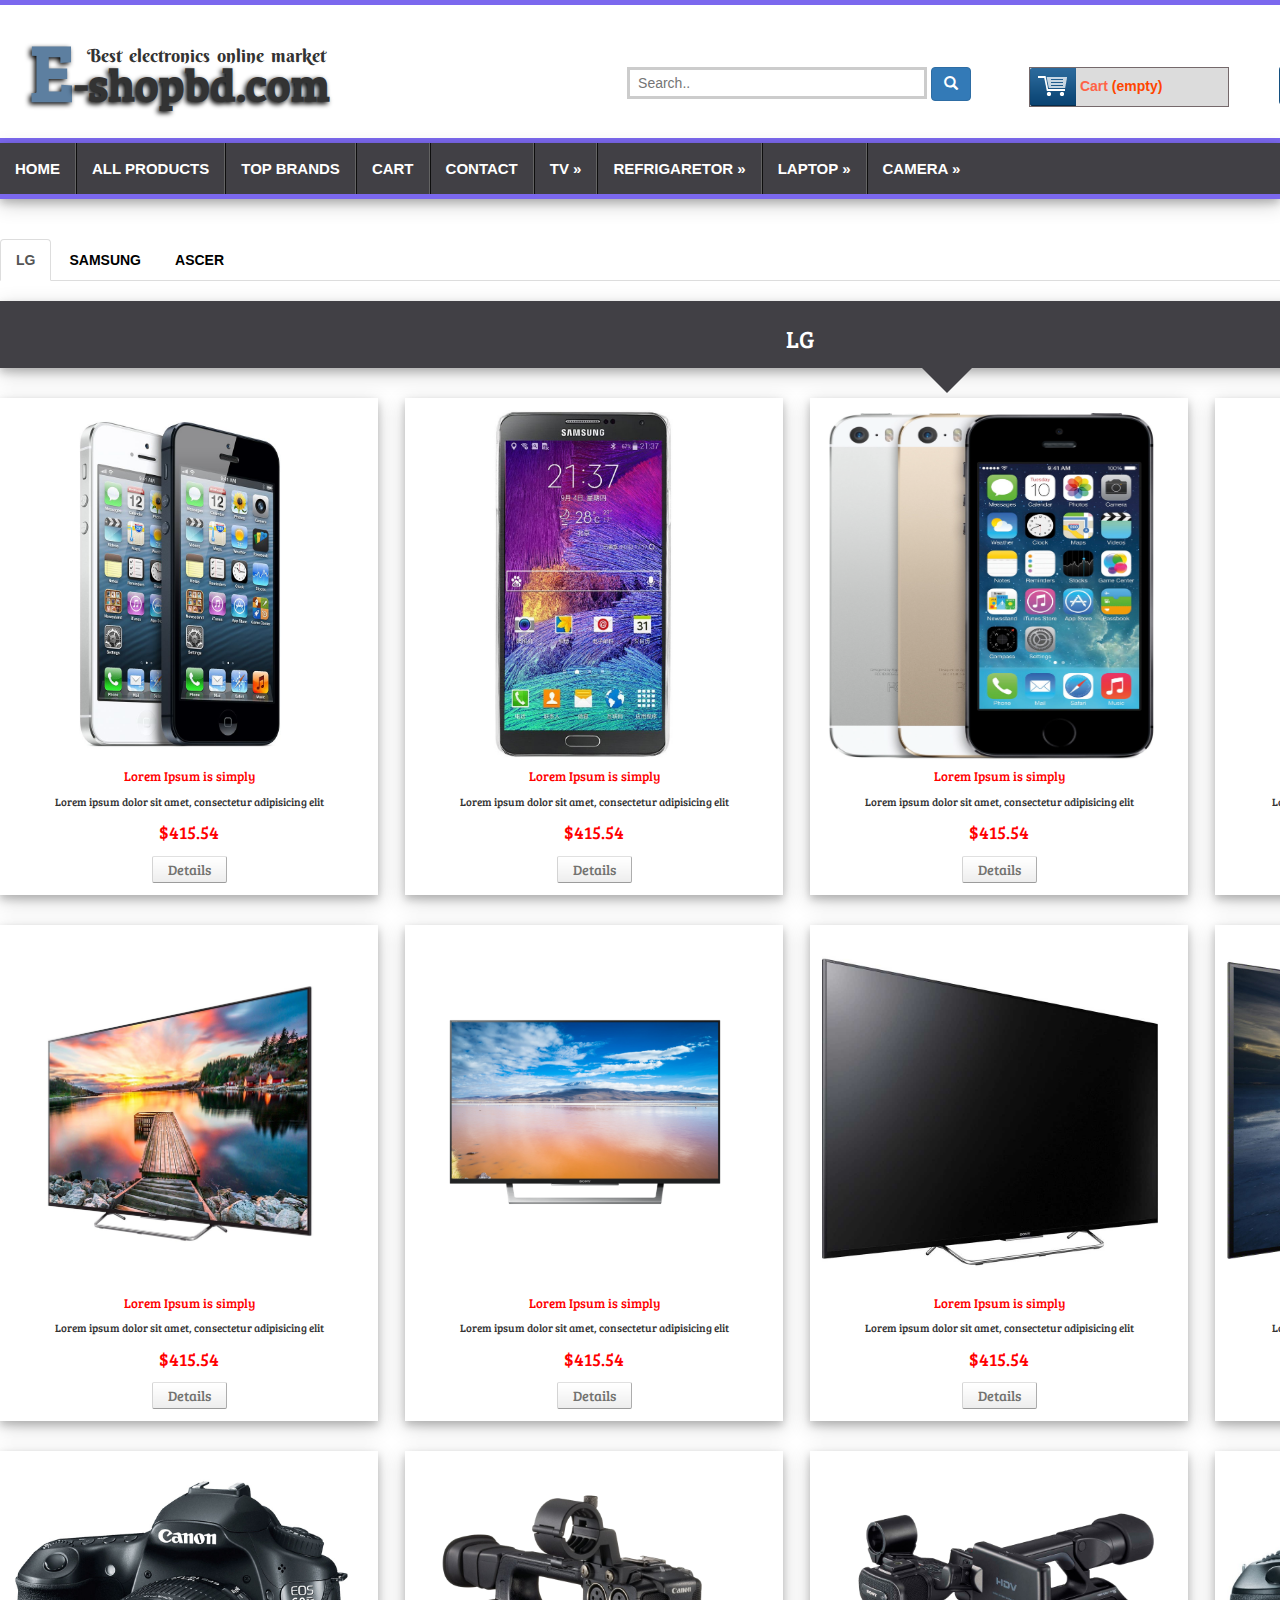
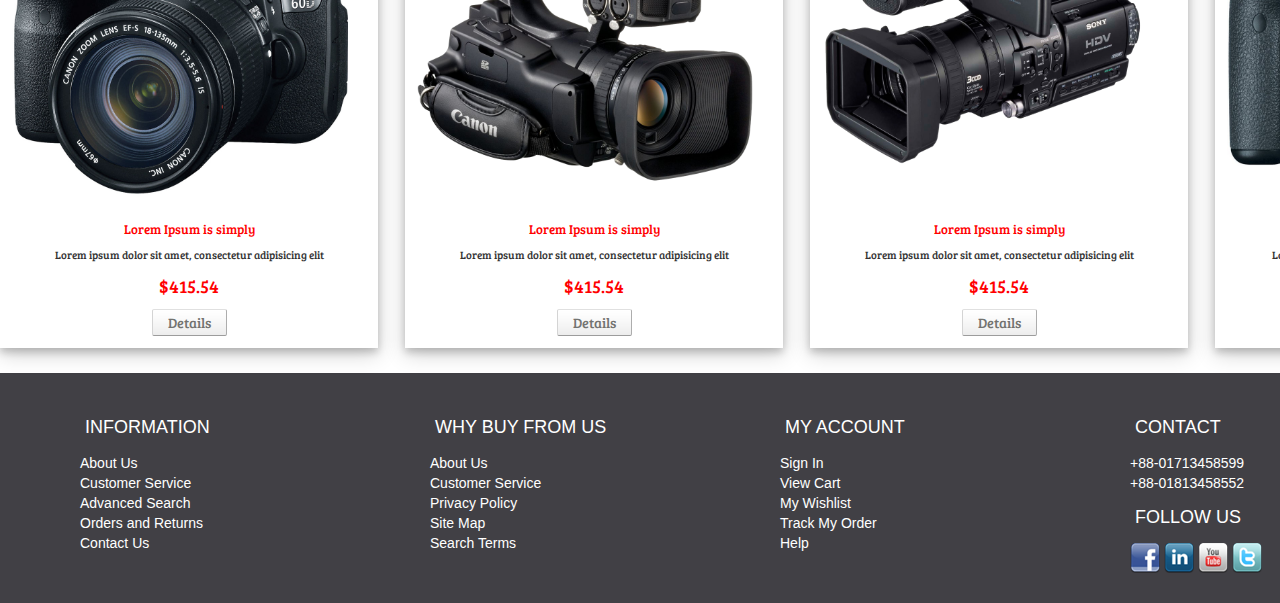
<file: topbrand.html>
<!DOCTYPE html>


<html>


	<head>
	
		<title> Electronics || Shop </title>
		<meta charset="utf-8">
	  <meta name="viewport" content="width=device-width, initial-scale=1">
	  <link rel="stylesheet" href="https://maxcdn.bootstrapcdn.com/bootstrap/3.3.7/css/bootstrap.min.css">
	  <script src="https://ajax.googleapis.com/ajax/libs/jquery/3.3.1/jquery.min.js"></script>
     <script src="https://maxcdn.bootstrapcdn.com/bootstrap/3.3.7/js/bootstrap.min.js"></script>
	
		
		<link rel="stylesheet" href="style.css">
	
	
	
	</head>
	
	
	
	<body>
	
	
	
		<div class="main_wrap bg_color">
		
		
			<div class="wrap">
			
				
				<header class="header">
				
					
					<h2>E-shopbd.com</h2>
					<p>Best electronics online market</p>
					
					<div class="search-box">
					
						<form>
						
							<input class="search-box-input" type="text" name="search" placeholder="Search.."> 
							<button class="btn btn-primary btn-md"> <span class="glyphicon glyphicon-search"></span></button>
						
						
						</form>
						
					</div>
					
					
					<!-- shopping cart -->
					
					<div class="shopping-cart">
					
						
						<div class="cart">
						
							<a href="#">
								
								<img src="images/header_cart.png">
								<span class="cart_title">Cart</span>
								<span class="no_product">(empty)</span>
							
							</a>
							
						</div>	
					
					</div>
					
					
					<!-- Login button -->
					
					<button class="button1" style="vertical-align:middle"><span>Login </span></button>
					
					
				
				
				</header>
			
			
			</div>
		
		
		
		</div>
		
		
			<!-- Menu -->
		
		<div class="main_wrap nav_bg" >
		
			<div class="wrap">
			
			
				<nav class="navigation">
				
				
					<ul>
					
					
						<li><a href="index.html">HOME</a></li>
						<li><a href="#">ALL PRODUCTS</a></li>
						<li><a href="#">TOP BRANDS</a></li>
						<li><a href="#">CART</a></li>
						<li><a href="#">CONTACT</a></li>
						<li><a href="#">TV  &raquo;</a>
						
							<ul>
							
								<li><a href="#">LG</a></li>
								<li><a href="#">SONY</a></li>
								<li><a href="#">TOSHIBA</a></li>
								<li><a href="#">HAIER</a></li>
							
							
							</ul>
						
						
						
						</li>
						<li><a href="#">REFRIGARETOR  &raquo;</a>
						
						
							<ul>
							
								<li><a href="#">LG</a></li>
								<li><a href="#">SONY</a></li>
								<li><a href="#">TOSHIBA</a></li>
								<li><a href="#">HAIER</a></li>
							
							
							</ul>
						
						
						
						</li>
						<li><a href="#">LAPTOP  &raquo;</a>
						
							<ul>
							
								<li><a href="#">LG</a></li>
								<li><a href="#">SONY</a></li>
								<li><a href="#">TOSHIBA</a></li>
								<li><a href="#">HAIER</a></li>
							
							
							</ul>
						
						
						
						</li>
						<li><a href="#">CAMERA  &raquo;</a>
						
							<ul>
							
								<li><a href="#">LG</a></li>
								<li><a href="#">SONY</a></li>
								<li><a href="#">TOSHIBA</a></li>
								<li><a href="#">HAIER</a></li>
							
							
							</ul>
						
						
						</li>
						
					
					</ul>
				
				
				</nav>
			
				
			
			</div>
			
			
			
			
		
		</div>
		
		
		
		
		
		
		<br></br>
		
		
		<div class="main_wrap">
		
		
			<div class="wrap">
			
				
				
				
								
				
				
				  

				<ul class="nav nav-tabs">
				
					<li class="active"><a data-toggle="tab" href="#home"><b>LG</b></a></li>
					<li><a data-toggle="tab" href="#menu1"><b>SAMSUNG</b></a></li>
					<li><a data-toggle="tab" href="#menu2"><b>ASCER</b></a></li>
					
				</ul>
				  
				  

				<div class="tab-content">
				  
				  
					<div id="home" class="tab-pane fade in active">
					  
					 
					 
						<div class="main_wrap">
		
						<div class="wrap" >
						
						
							<div class="bar">
							
								
								<h3>LG </h3>
							
							
							</div>
						
							
						
						</div>
		
		
					</div>
					 
					 
					 
							
							<div class="main_wrap">
							
								<div class="wrap">
								
									
									<div class="product-wrapper">
									
										<img src="images/product/5.jpeg" alt="" />
										<h4>Lorem Ipsum is simply </h4>
										 <p>Lorem ipsum dolor sit amet, consectetur adipisicing elit</p>
										<p><span class="pri">$415.54</span></p>  
										<div class="button2"><span><a href="#" class="details">Details</a></span></div>
										
									
									
									</div>
									
									
									<div class="product-wrapper">
									
										<img src="images/product/012.jpg" alt="" />
										<h4>Lorem Ipsum is simply </h4>
										 <p>Lorem ipsum dolor sit amet, consectetur adipisicing elit</p>
										<p><span class="pri">$415.54</span></p>  
										<div class="button2"><span><a href="#" class="details">Details</a></span></div>
										
									
									
									</div>
									
									<div class="product-wrapper">
									
										<img src="images/product/7.jpg" alt="" />
										<h4>Lorem Ipsum is simply </h4>
										 <p>Lorem ipsum dolor sit amet, consectetur adipisicing elit</p>
										<p><span class="pri">$415.54</span></p>  
										<div class="button2"><span><a href="#" class="details">Details</a></span></div>
										
									
									
									</div>
									
									
									<div class="product-wrapper">
									
										<img src="images/product/5.jpeg" alt="" />
										<h4>Lorem Ipsum is simply </h4>
										 <p>Lorem ipsum dolor sit amet, consectetur adipisicing elit</p>
										<p><span class="pri">$415.54</span></p>  
										<div class="button2"><span><a href="#" class="details">Details</a></span></div>
										
									
									
									</div>
									
									
									<div class="product-wrapper">
									
										<img src="images/product/22.jpg" alt="" />
										<h4>Lorem Ipsum is simply </h4>
										 <p>Lorem ipsum dolor sit amet, consectetur adipisicing elit</p>
										<p><span class="pri">$415.54</span></p>  
										<div class="button2"><span><a href="#" class="details">Details</a></span></div>
										
									
									
									</div>
									
									
									
									<div class="product-wrapper">
									
										<img src="images/product/23.png" alt="" />
										<h4>Lorem Ipsum is simply </h4>
										 <p>Lorem ipsum dolor sit amet, consectetur adipisicing elit</p>
										<p><span class="pri">$415.54</span></p>  
										<div class="button2"><span><a href="#" class="details">Details</a></span></div>
										
									
									
									</div>
									
									
									
									<div class="product-wrapper">
									
										<img src="images/product/19.jpg" alt="" />
										<h4>Lorem Ipsum is simply </h4>
										 <p>Lorem ipsum dolor sit amet, consectetur adipisicing elit</p>
										<p><span class="pri">$415.54</span></p>  
										<div class="button2"><span><a href="#" class="details">Details</a></span></div>
										
									
									
									</div>
									
									
									
									<div class="product-wrapper">
									
										<img src="images/product/20.jpg" alt="" />
										<h4>Lorem Ipsum is simply </h4>
										 <p>Lorem ipsum dolor sit amet, consectetur adipisicing elit</p>
										<p><span class="pri">$415.54</span></p>  
										<div class="button2"><span><a href="#" class="details">Details</a></span></div>
										
									
									
									</div>
									
									
									
									<div class="product-wrapper">
									
										<img src="images/product/c1.jpg" alt="" />
										<h4>Lorem Ipsum is simply </h4>
										 <p>Lorem ipsum dolor sit amet, consectetur adipisicing elit</p>
										<p><span class="pri">$415.54</span></p>  
										<div class="button2"><span><a href="#" class="details">Details</a></span></div>
										
									
									
									</div>
									
									
									
									<div class="product-wrapper">
									
										<img src="images/product/c2.png" alt="" />
										<h4>Lorem Ipsum is simply </h4>
										 <p>Lorem ipsum dolor sit amet, consectetur adipisicing elit</p>
										<p><span class="pri">$415.54</span></p>  
										<div class="button2"><span><a href="#" class="details">Details</a></span></div>
										
									
									
									</div>
									
									
									
									<div class="product-wrapper">
									
										<img src="images/product/c3.png" alt="" />
										<h4>Lorem Ipsum is simply </h4>
										 <p>Lorem ipsum dolor sit amet, consectetur adipisicing elit</p>
										<p><span class="pri">$415.54</span></p>  
										<div class="button2"><span><a href="#" class="details">Details</a></span></div>
										
									
									
									</div>
									
									
									
									<div class="product-wrapper">
									
										<img src="images/product/c4.jpg" alt="" />
										<h4>Lorem Ipsum is simply </h4>
										 <p>Lorem ipsum dolor sit amet, consectetur adipisicing elit</p>
										<p><span class="pri">$415.54</span></p>  
										<div class="button2"><span><a href="#" class="details">Details</a></span></div>
										
									
									
									</div>
									
								
								</div>
							
							
							</div>
					 
					  
					  
					  
					  
					</div>
					
					
					
					
					
					<div id="menu1" class="tab-pane fade">
					  
					  
						<div class="main_wrap">
		
			<div class="wrap" >
			
			
				<div class="bar">
				
					
					<h3>NEW ARRIVAL PRODUCTS</h3>
				
				
				</div>
			
				
			
			</div>
		
		
		</div>
							
							
							
							
							
								
							<div class="main_wrap">
							
								<div class="wrap">
								
									
									<div class="product-wrapper">
									
										<img src="images/product/5.jpeg" alt="" />
										<h4>Lorem Ipsum is simply </h4>
										 <p>Lorem ipsum dolor sit amet, consectetur adipisicing elit</p>
										<p><span class="pri">$415.54</span></p>  
										<div class="button2"><span><a href="#" class="details">Details</a></span></div>
										
									
									
									</div>
									
									
									<div class="product-wrapper">
									
										<img src="images/product/012.jpg" alt="" />
										<h4>Lorem Ipsum is simply </h4>
										 <p>Lorem ipsum dolor sit amet, consectetur adipisicing elit</p>
										<p><span class="pri">$415.54</span></p>  
										<div class="button2"><span><a href="#" class="details">Details</a></span></div>
										
									
									
									</div>
									
									<div class="product-wrapper">
									
										<img src="images/product/7.jpg" alt="" />
										<h4>Lorem Ipsum is simply </h4>
										 <p>Lorem ipsum dolor sit amet, consectetur adipisicing elit</p>
										<p><span class="pri">$415.54</span></p>  
										<div class="button2"><span><a href="#" class="details">Details</a></span></div>
										
									
									
									</div>
									
									
									<div class="product-wrapper">
									
										<img src="images/product/5.jpeg" alt="" />
										<h4>Lorem Ipsum is simply </h4>
										 <p>Lorem ipsum dolor sit amet, consectetur adipisicing elit</p>
										<p><span class="pri">$415.54</span></p>  
										<div class="button2"><span><a href="#" class="details">Details</a></span></div>
										
									
									
									</div>
									
									
									<div class="product-wrapper">
									
										<img src="images/product/22.jpg" alt="" />
										<h4>Lorem Ipsum is simply </h4>
										 <p>Lorem ipsum dolor sit amet, consectetur adipisicing elit</p>
										<p><span class="pri">$415.54</span></p>  
										<div class="button2"><span><a href="#" class="details">Details</a></span></div>
										
									
									
									</div>
									
									
									
									<div class="product-wrapper">
									
										<img src="images/product/23.png" alt="" />
										<h4>Lorem Ipsum is simply </h4>
										 <p>Lorem ipsum dolor sit amet, consectetur adipisicing elit</p>
										<p><span class="pri">$415.54</span></p>  
										<div class="button2"><span><a href="#" class="details">Details</a></span></div>
										
									
									
									</div>
									
									
									
									<div class="product-wrapper">
									
										<img src="images/product/19.jpg" alt="" />
										<h4>Lorem Ipsum is simply </h4>
										 <p>Lorem ipsum dolor sit amet, consectetur adipisicing elit</p>
										<p><span class="pri">$415.54</span></p>  
										<div class="button2"><span><a href="#" class="details">Details</a></span></div>
										
									
									
									</div>
									
									
									
									<div class="product-wrapper">
									
										<img src="images/product/20.jpg" alt="" />
										<h4>Lorem Ipsum is simply </h4>
										 <p>Lorem ipsum dolor sit amet, consectetur adipisicing elit</p>
										<p><span class="pri">$415.54</span></p>  
										<div class="button2"><span><a href="#" class="details">Details</a></span></div>
										
									
									
									</div>
									
									
									
									<div class="product-wrapper">
									
										<img src="images/product/c1.jpg" alt="" />
										<h4>Lorem Ipsum is simply </h4>
										 <p>Lorem ipsum dolor sit amet, consectetur adipisicing elit</p>
										<p><span class="pri">$415.54</span></p>  
										<div class="button2"><span><a href="#" class="details">Details</a></span></div>
										
									
									
									</div>
									
									
									
									<div class="product-wrapper">
									
										<img src="images/product/c2.png" alt="" />
										<h4>Lorem Ipsum is simply </h4>
										 <p>Lorem ipsum dolor sit amet, consectetur adipisicing elit</p>
										<p><span class="pri">$415.54</span></p>  
										<div class="button2"><span><a href="#" class="details">Details</a></span></div>
										
									
									
									</div>
									
									
									
									<div class="product-wrapper">
									
										<img src="images/product/c3.png" alt="" />
										<h4>Lorem Ipsum is simply </h4>
										 <p>Lorem ipsum dolor sit amet, consectetur adipisicing elit</p>
										<p><span class="pri">$415.54</span></p>  
										<div class="button2"><span><a href="#" class="details">Details</a></span></div>
										
									
									
									</div>
									
									
									
									<div class="product-wrapper">
									
										<img src="images/product/c4.jpg" alt="" />
										<h4>Lorem Ipsum is simply </h4>
										 <p>Lorem ipsum dolor sit amet, consectetur adipisicing elit</p>
										<p><span class="pri">$415.54</span></p>  
										<div class="button2"><span><a href="#" class="details">Details</a></span></div>
										
									
									
									</div>
									
								
								</div>
							
							
							</div>
					  
					  
					  
					</div>
					
					
					
					
					
					
					
					<div id="menu2" class="tab-pane fade">
					 
						
						<div class="main_wrap">
		
			<div class="wrap" >
			
			
				<div class="bar">
				
					
					<h3>NEW ARRIVAL PRODUCTS</h3>
				
				
				</div>
			
				
			
			</div>
		
		
		</div>
						
						
							<div class="main_wrap">
							
								<div class="wrap">
								
									
									<div class="product-wrapper">
									
										<img src="images/product/5.jpeg" alt="" />
										<h4>Lorem Ipsum is simply </h4>
										 <p>Lorem ipsum dolor sit amet, consectetur adipisicing elit</p>
										<p><span class="pri">$415.54</span></p>  
										<div class="button2"><span><a href="#" class="details">Details</a></span></div>
										
									
									
									</div>
									
									
									<div class="product-wrapper">
									
										<img src="images/product/012.jpg" alt="" />
										<h4>Lorem Ipsum is simply </h4>
										 <p>Lorem ipsum dolor sit amet, consectetur adipisicing elit</p>
										<p><span class="pri">$415.54</span></p>  
										<div class="button2"><span><a href="#" class="details">Details</a></span></div>
										
									
									
									</div>
									
									<div class="product-wrapper">
									
										<img src="images/product/7.jpg" alt="" />
										<h4>Lorem Ipsum is simply </h4>
										 <p>Lorem ipsum dolor sit amet, consectetur adipisicing elit</p>
										<p><span class="pri">$415.54</span></p>  
										<div class="button2"><span><a href="#" class="details">Details</a></span></div>
										
									
									
									</div>
									
									
									<div class="product-wrapper">
									
										<img src="images/product/5.jpeg" alt="" />
										<h4>Lorem Ipsum is simply </h4>
										 <p>Lorem ipsum dolor sit amet, consectetur adipisicing elit</p>
										<p><span class="pri">$415.54</span></p>  
										<div class="button2"><span><a href="#" class="details">Details</a></span></div>
										
									
									
									</div>
									
									
									<div class="product-wrapper">
									
										<img src="images/product/22.jpg" alt="" />
										<h4>Lorem Ipsum is simply </h4>
										 <p>Lorem ipsum dolor sit amet, consectetur adipisicing elit</p>
										<p><span class="pri">$415.54</span></p>  
										<div class="button2"><span><a href="#" class="details">Details</a></span></div>
										
									
									
									</div>
									
									
									
									<div class="product-wrapper">
									
										<img src="images/product/23.png" alt="" />
										<h4>Lorem Ipsum is simply </h4>
										 <p>Lorem ipsum dolor sit amet, consectetur adipisicing elit</p>
										<p><span class="pri">$415.54</span></p>  
										<div class="button2"><span><a href="#" class="details">Details</a></span></div>
										
									
									
									</div>
									
									
									
									<div class="product-wrapper">
									
										<img src="images/product/19.jpg" alt="" />
										<h4>Lorem Ipsum is simply </h4>
										 <p>Lorem ipsum dolor sit amet, consectetur adipisicing elit</p>
										<p><span class="pri">$415.54</span></p>  
										<div class="button2"><span><a href="#" class="details">Details</a></span></div>
										
									
									
									</div>
									
									
									
									<div class="product-wrapper">
									
										<img src="images/product/20.jpg" alt="" />
										<h4>Lorem Ipsum is simply </h4>
										 <p>Lorem ipsum dolor sit amet, consectetur adipisicing elit</p>
										<p><span class="pri">$415.54</span></p>  
										<div class="button2"><span><a href="#" class="details">Details</a></span></div>
										
									
									
									</div>
									
									
									
									<div class="product-wrapper">
									
										<img src="images/product/c1.jpg" alt="" />
										<h4>Lorem Ipsum is simply </h4>
										 <p>Lorem ipsum dolor sit amet, consectetur adipisicing elit</p>
										<p><span class="pri">$415.54</span></p>  
										<div class="button2"><span><a href="#" class="details">Details</a></span></div>
										
									
									
									</div>
									
									
									
									<div class="product-wrapper">
									
										<img src="images/product/c2.png" alt="" />
										<h4>Lorem Ipsum is simply </h4>
										 <p>Lorem ipsum dolor sit amet, consectetur adipisicing elit</p>
										<p><span class="pri">$415.54</span></p>  
										<div class="button2"><span><a href="#" class="details">Details</a></span></div>
										
									
									
									</div>
									
									
									
									<div class="product-wrapper">
									
										<img src="images/product/c3.png" alt="" />
										<h4>Lorem Ipsum is simply </h4>
										 <p>Lorem ipsum dolor sit amet, consectetur adipisicing elit</p>
										<p><span class="pri">$415.54</span></p>  
										<div class="button2"><span><a href="#" class="details">Details</a></span></div>
										
									
									
									</div>
									
									
									
									<div class="product-wrapper">
									
										<img src="images/product/c4.jpg" alt="" />
										<h4>Lorem Ipsum is simply </h4>
										 <p>Lorem ipsum dolor sit amet, consectetur adipisicing elit</p>
										<p><span class="pri">$415.54</span></p>  
										<div class="button2"><span><a href="#" class="details">Details</a></span></div>
										
									
									
									</div>
									
								
								</div>
							
							
							</div>
					 
					 
					</div>
					
					
					
					
					<div id="menu3" class="tab-pane fade">
					 
					 
					 
					</div>
					
					
				</div>
				  
			</div>
			
			
			
			
		</div>
		
		
		
		</div>
		
		
		
		
		
		
		
		
		
	
		
		
		
		
		
		
		
		
		<!----3d carrousel-->
		


		<div class="main_wrap footer_bg">
		
		
			<div class="wrap">
			
					<div class="col_1_of_4  span_1_of_4">
						<h4>Information</h4>
						<ul>
						<li><a href="#">About Us</a></li>
						<li><a href="#">Customer Service</a></li>
						<li><a href="#"><span>Advanced Search</span></a></li>
						<li><a href="#">Orders and Returns</a></li>
						<li><a href="#"><span>Contact Us</span></a></li>
						</ul>
					</div>
					
					
					
					<div class="col_1_of_4  span_1_of_4">
					<h4>Why buy from us</h4>
						<ul>
						<li><a href="about.html">About Us</a></li>
						<li><a href="faq.html">Customer Service</a></li>
						<li><a href="#">Privacy Policy</a></li>
						<li><a href="contact.html"><span>Site Map</span></a></li>
						<li><a href="preview.html"><span>Search Terms</span></a></li>
						</ul>
				</div>
				
				
				
				
				<div class="col_1_of_4  span_1_of_4">
					<h4>My account</h4>
						<ul>
							<li><a href="contact.html">Sign In</a></li>
							<li><a href="index.html">View Cart</a></li>
							<li><a href="#">My Wishlist</a></li>
							<li><a href="#">Track My Order</a></li>
							<li><a href="faq.html">Help</a></li>
						</ul>
				</div>
				
				
				
				
				<div class="col_1_of_4  span_1_of_4">
					<h4>Contact</h4>
						<ul>
							<li><span>+88-01713458599</span></li>
							<li><span>+88-01813458552</span></li>
						</ul>
						<div class="social-icons">
							<h4>Follow Us</h4>
					   		  <ul>
							      <li class="facebook"><img src="images/facebook.png"><a href="#" target="_blank"> </a></li>
							      <li class="twitter"><img src="images/linkedin.png"><a href="#" target="_blank"> </a></li>
							      <li class="googleplus"><img src="images/youtube.png"><a href="#" target="_blank"> </a></li>
							      <li class="contact"><img src="images/twitter.png"><a href="#" target="_blank"> </a></li>
							      <div class="clear"></div>
						     </ul>
   	 					</div>
				</div>
				
			
			
			</div>
		
		
		</div>
		

	
	</body>
	
	
	

	  
	  
	  
	

</html>
</file>
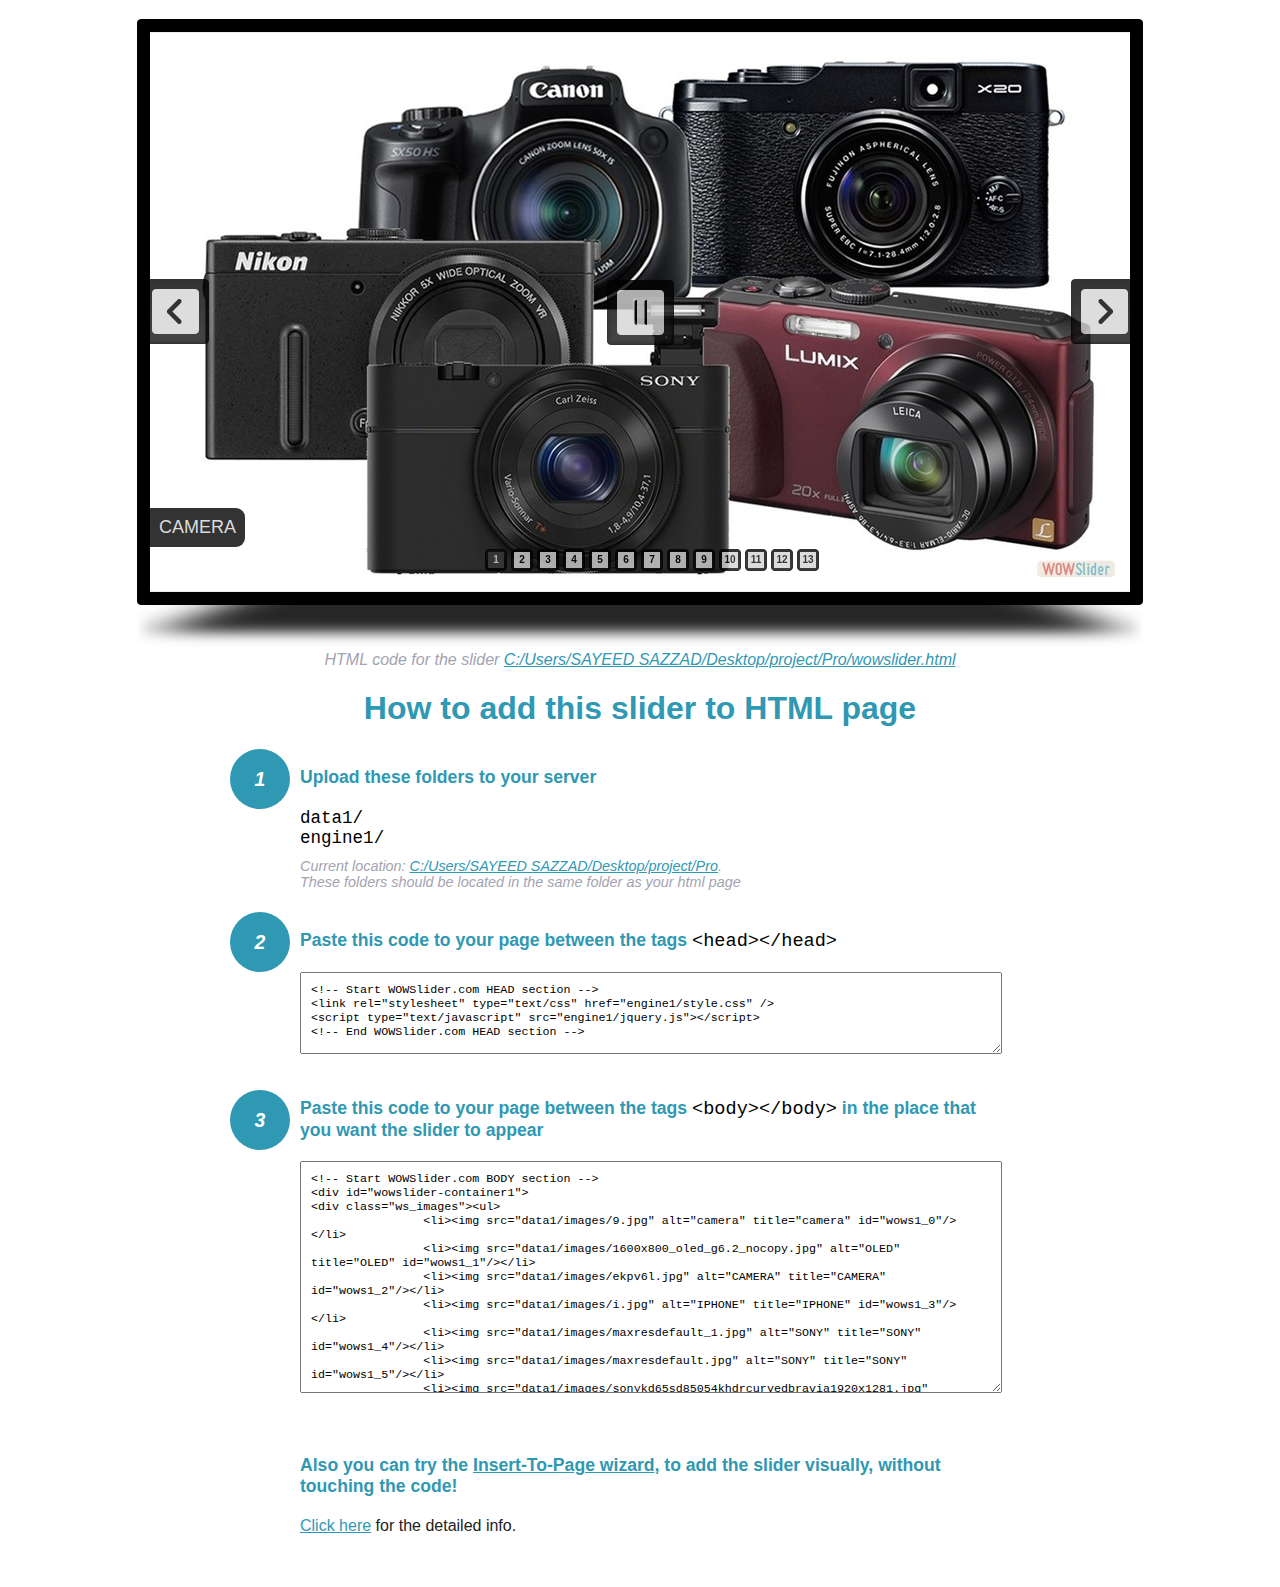
<file: wowslider-howto.html>
<!DOCTYPE html>
<html>
<head>
	<title>WOWSlider</title>
	<meta http-equiv="content-type" content="text/html; charset=utf-8" />
	<meta name="description" content="WOWSlider" />
	
	<!-- Start WOWSlider.com HEAD section --> <!-- add to the <head> of your page -->
	<link rel="stylesheet" type="text/css" href="engine1/style.css" />
	<script type="text/javascript" src="engine1/jquery.js"></script>
	<!-- End WOWSlider.com HEAD section -->


<style>
.instuction {
	font-family: sans-serif, Arial;
	display: block;
	margin: 0 auto;
	max-width: 820px;
	width: 100%;
	padding: 0 70px;
	color: #222;
	-webkit-box-sizing: border-box;
	-moz-box-sizing: border-box;
	box-sizing: border-box;
}
.instuction h1 img {
	max-width: 170px;
	vertical-align: middle;
	margin-bottom: 10px;
}
.instuction h1 {
	color: #2F98B3;
	text-align: center;
}
.instuction h2 {
	position: relative;
	font-size: 1.1em;
	color: #2F98B3;
	margin-bottom: 20px;
	margin-top: 40px;
}
.instuction h2 span.num {
	position: absolute;
	left: -70px;
	top: -18px;
	display: inline-block;
	vertical-align: middle;
	font-style: italic;
	font-size: 1.1em;
	width: 60px;
	height: 60px;
	line-height: 60px;
	text-align: center;
	background: #2F98B3;
	color: #fff;
	border-radius: 50%;
}
.instuction .mono {
	color: #000;
	font-family: monospace;
	font-size: 1.3em;
	font-weight: normal;
}
.instuction li.mono {
	font-size: 1.5em;
}

.instuction ul {
	font-size: 0.9em;
	margin-top: 0;
	padding-left: 0;
	list-style: none;
}
.instuction .note {
	color: #A3A3B2;
	font-style: italic;
	padding-top: 10px;
}
.instuction p.note {
	text-align: center;
	padding-top: 0;
	margin-top: 4px;
}
.instuction textarea {
	font-size: 0.9em;
	min-height: 60px;
	padding: 10px;
	margin: 0;
	overflow: auto;
	max-width: 100%;
	width: 100%;
}
.instuction a,
.instuction a:visited {
	color: #2F98B3;
}
</style>


</head>
<body style="margin:auto">

<br>

<!-- Start WOWSlider.com BODY section --> <!-- add to the <body> of your page -->
<div id="wowslider-container1">
<div class="ws_images"><ul>
		<li><img src="data1/images/9.jpg" alt="camera" title="camera" id="wows1_0"/></li>
		<li><img src="data1/images/1600x800_oled_g6.2_nocopy.jpg" alt="OLED" title="OLED" id="wows1_1"/></li>
		<li><img src="data1/images/ekpv6l.jpg" alt="CAMERA" title="CAMERA" id="wows1_2"/></li>
		<li><img src="data1/images/i.jpg" alt="IPHONE" title="IPHONE" id="wows1_3"/></li>
		<li><img src="data1/images/maxresdefault_1.jpg" alt="SONY" title="SONY" id="wows1_4"/></li>
		<li><img src="data1/images/maxresdefault.jpg" alt="SONY" title="SONY" id="wows1_5"/></li>
		<li><img src="data1/images/sonykd65sd85054khdrcurvedbravia1920x1281.jpg" alt="SONY" title="SONY" id="wows1_6"/></li>
		<li><img src="data1/images/sonybravia201603.jpg" alt="Sony-BRAVIA" title="Sony-BRAVIA" id="wows1_7"/></li>
		<li><img src="data1/images/samsungsmartfridge2016010401.jpg" alt="samsung-smart-fridge" title="samsung-smart-fridge" id="wows1_8"/></li>
		<li><img src="data1/images/ws_apple_tv_1920x1080.jpg" alt="ws_Apple_TV_1920x1080" title="ws_Apple_TV_1920x1080" id="wows1_9"/></li>
		<li><img src="data1/images/5.jpg" alt="Iphone" title="Iphone" id="wows1_10"/></li>
		<li><a href="http://wowslider.net"><img src="data1/images/22.jpg" alt="jquery slider" title="22" id="wows1_11"/></a></li>
		<li><img src="data1/images/i_0.jpg" alt="i" title="i" id="wows1_12"/></li>
	</ul></div>
	<div class="ws_bullets"><div>
		<a href="#" title="camera"><span><img src="data1/tooltips/9.jpg" alt="camera"/>1</span></a>
		<a href="#" title="OLED"><span><img src="data1/tooltips/1600x800_oled_g6.2_nocopy.jpg" alt="OLED"/>2</span></a>
		<a href="#" title="CAMERA"><span><img src="data1/tooltips/ekpv6l.jpg" alt="CAMERA"/>3</span></a>
		<a href="#" title="IPHONE"><span><img src="data1/tooltips/i.jpg" alt="IPHONE"/>4</span></a>
		<a href="#" title="SONY"><span><img src="data1/tooltips/maxresdefault_1.jpg" alt="SONY"/>5</span></a>
		<a href="#" title="SONY"><span><img src="data1/tooltips/maxresdefault.jpg" alt="SONY"/>6</span></a>
		<a href="#" title="SONY"><span><img src="data1/tooltips/sonykd65sd85054khdrcurvedbravia1920x1281.jpg" alt="SONY"/>7</span></a>
		<a href="#" title="Sony-BRAVIA"><span><img src="data1/tooltips/sonybravia201603.jpg" alt="Sony-BRAVIA"/>8</span></a>
		<a href="#" title="samsung-smart-fridge"><span><img src="data1/tooltips/samsungsmartfridge2016010401.jpg" alt="samsung-smart-fridge"/>9</span></a>
		<a href="#" title="ws_Apple_TV_1920x1080"><span><img src="data1/tooltips/ws_apple_tv_1920x1080.jpg" alt="ws_Apple_TV_1920x1080"/>10</span></a>
		<a href="#" title="Iphone"><span><img src="data1/tooltips/5.jpg" alt="Iphone"/>11</span></a>
		<a href="#" title="22"><span><img src="data1/tooltips/22.jpg" alt="22"/>12</span></a>
		<a href="#" title="i"><span><img src="data1/tooltips/i_0.jpg" alt="i"/>13</span></a>
	</div></div><div class="ws_script" style="position:absolute;left:-99%"><a href="http://wowslider.net">css image slider</a> by WOWSlider.com v8.8</div>
<div class="ws_shadow"></div>
</div>	
<script type="text/javascript" src="engine1/wowslider.js"></script>
<script type="text/javascript" src="engine1/script.js"></script>
<!-- End WOWSlider.com BODY section -->


<div class="instuction">
	<p class="note">HTML code for the slider <a href="file:///C:/Users/SAYEED SAZZAD/Desktop/project/Pro/wowslider.html">C:/Users/SAYEED SAZZAD/Desktop/project/Pro/wowslider.html</a></p>

	<h1>
		How to add this slider to HTML page
	</h1>

	<h2><span class="num">1</span> Upload these folders to your server</h2>
	<ul>
		<li class="mono">data1/</li>
		<li class="mono">engine1/</li>
		<li class="note">Current location: <a href="file:///C:/Users/SAYEED SAZZAD/Desktop/project/Pro">C:/Users/SAYEED SAZZAD/Desktop/project/Pro</a>. <br>These folders should be located in the same folder as your html page</li>
	</ul>

	<h2><span class="num">2</span> Paste this code to your page between the tags <span class="mono">&lt;head&gt;&lt;/head&gt;</span></h2>
	<textarea onclick="this.select()">&lt;!-- Start WOWSlider.com HEAD section --&gt;
&lt;link rel=&quot;stylesheet&quot; type=&quot;text/css&quot; href=&quot;engine1/style.css&quot; /&gt;
&lt;script type=&quot;text/javascript&quot; src=&quot;engine1/jquery.js&quot;&gt;&lt;/script&gt;
&lt;!-- End WOWSlider.com HEAD section --&gt;</textarea>


	<h2><span class="num" style="top: -8px;">3</span> Paste this code to your page between the tags <span class="mono">&lt;body&gt;&lt;/body&gt;</span> in the place that you want the slider to appear</h2>
	<textarea onclick="this.select()" rows="15">&lt;!-- Start WOWSlider.com BODY section --&gt;
&lt;div id=&quot;wowslider-container1&quot;&gt;
&lt;div class=&quot;ws_images&quot;&gt;&lt;ul&gt;
		&lt;li&gt;&lt;img src=&quot;data1/images/9.jpg&quot; alt=&quot;camera&quot; title=&quot;camera&quot; id=&quot;wows1_0&quot;/&gt;&lt;/li&gt;
		&lt;li&gt;&lt;img src=&quot;data1/images/1600x800_oled_g6.2_nocopy.jpg&quot; alt=&quot;OLED&quot; title=&quot;OLED&quot; id=&quot;wows1_1&quot;/&gt;&lt;/li&gt;
		&lt;li&gt;&lt;img src=&quot;data1/images/ekpv6l.jpg&quot; alt=&quot;CAMERA&quot; title=&quot;CAMERA&quot; id=&quot;wows1_2&quot;/&gt;&lt;/li&gt;
		&lt;li&gt;&lt;img src=&quot;data1/images/i.jpg&quot; alt=&quot;IPHONE&quot; title=&quot;IPHONE&quot; id=&quot;wows1_3&quot;/&gt;&lt;/li&gt;
		&lt;li&gt;&lt;img src=&quot;data1/images/maxresdefault_1.jpg&quot; alt=&quot;SONY&quot; title=&quot;SONY&quot; id=&quot;wows1_4&quot;/&gt;&lt;/li&gt;
		&lt;li&gt;&lt;img src=&quot;data1/images/maxresdefault.jpg&quot; alt=&quot;SONY&quot; title=&quot;SONY&quot; id=&quot;wows1_5&quot;/&gt;&lt;/li&gt;
		&lt;li&gt;&lt;img src=&quot;data1/images/sonykd65sd85054khdrcurvedbravia1920x1281.jpg&quot; alt=&quot;SONY&quot; title=&quot;SONY&quot; id=&quot;wows1_6&quot;/&gt;&lt;/li&gt;
		&lt;li&gt;&lt;img src=&quot;data1/images/sonybravia201603.jpg&quot; alt=&quot;Sony-BRAVIA&quot; title=&quot;Sony-BRAVIA&quot; id=&quot;wows1_7&quot;/&gt;&lt;/li&gt;
		&lt;li&gt;&lt;img src=&quot;data1/images/samsungsmartfridge2016010401.jpg&quot; alt=&quot;samsung-smart-fridge&quot; title=&quot;samsung-smart-fridge&quot; id=&quot;wows1_8&quot;/&gt;&lt;/li&gt;
		&lt;li&gt;&lt;img src=&quot;data1/images/ws_apple_tv_1920x1080.jpg&quot; alt=&quot;ws_Apple_TV_1920x1080&quot; title=&quot;ws_Apple_TV_1920x1080&quot; id=&quot;wows1_9&quot;/&gt;&lt;/li&gt;
		&lt;li&gt;&lt;img src=&quot;data1/images/5.jpg&quot; alt=&quot;Iphone&quot; title=&quot;Iphone&quot; id=&quot;wows1_10&quot;/&gt;&lt;/li&gt;
		&lt;li&gt;&lt;a href=&quot;http://wowslider.net&quot;&gt;&lt;img src=&quot;data1/images/22.jpg&quot; alt=&quot;jquery slider&quot; title=&quot;22&quot; id=&quot;wows1_11&quot;/&gt;&lt;/a&gt;&lt;/li&gt;
		&lt;li&gt;&lt;img src=&quot;data1/images/i_0.jpg&quot; alt=&quot;i&quot; title=&quot;i&quot; id=&quot;wows1_12&quot;/&gt;&lt;/li&gt;
	&lt;/ul&gt;&lt;/div&gt;
	&lt;div class=&quot;ws_bullets&quot;&gt;&lt;div&gt;
		&lt;a href=&quot;#&quot; title=&quot;camera&quot;&gt;&lt;span&gt;&lt;img src=&quot;data1/tooltips/9.jpg&quot; alt=&quot;camera&quot;/&gt;1&lt;/span&gt;&lt;/a&gt;
		&lt;a href=&quot;#&quot; title=&quot;OLED&quot;&gt;&lt;span&gt;&lt;img src=&quot;data1/tooltips/1600x800_oled_g6.2_nocopy.jpg&quot; alt=&quot;OLED&quot;/&gt;2&lt;/span&gt;&lt;/a&gt;
		&lt;a href=&quot;#&quot; title=&quot;CAMERA&quot;&gt;&lt;span&gt;&lt;img src=&quot;data1/tooltips/ekpv6l.jpg&quot; alt=&quot;CAMERA&quot;/&gt;3&lt;/span&gt;&lt;/a&gt;
		&lt;a href=&quot;#&quot; title=&quot;IPHONE&quot;&gt;&lt;span&gt;&lt;img src=&quot;data1/tooltips/i.jpg&quot; alt=&quot;IPHONE&quot;/&gt;4&lt;/span&gt;&lt;/a&gt;
		&lt;a href=&quot;#&quot; title=&quot;SONY&quot;&gt;&lt;span&gt;&lt;img src=&quot;data1/tooltips/maxresdefault_1.jpg&quot; alt=&quot;SONY&quot;/&gt;5&lt;/span&gt;&lt;/a&gt;
		&lt;a href=&quot;#&quot; title=&quot;SONY&quot;&gt;&lt;span&gt;&lt;img src=&quot;data1/tooltips/maxresdefault.jpg&quot; alt=&quot;SONY&quot;/&gt;6&lt;/span&gt;&lt;/a&gt;
		&lt;a href=&quot;#&quot; title=&quot;SONY&quot;&gt;&lt;span&gt;&lt;img src=&quot;data1/tooltips/sonykd65sd85054khdrcurvedbravia1920x1281.jpg&quot; alt=&quot;SONY&quot;/&gt;7&lt;/span&gt;&lt;/a&gt;
		&lt;a href=&quot;#&quot; title=&quot;Sony-BRAVIA&quot;&gt;&lt;span&gt;&lt;img src=&quot;data1/tooltips/sonybravia201603.jpg&quot; alt=&quot;Sony-BRAVIA&quot;/&gt;8&lt;/span&gt;&lt;/a&gt;
		&lt;a href=&quot;#&quot; title=&quot;samsung-smart-fridge&quot;&gt;&lt;span&gt;&lt;img src=&quot;data1/tooltips/samsungsmartfridge2016010401.jpg&quot; alt=&quot;samsung-smart-fridge&quot;/&gt;9&lt;/span&gt;&lt;/a&gt;
		&lt;a href=&quot;#&quot; title=&quot;ws_Apple_TV_1920x1080&quot;&gt;&lt;span&gt;&lt;img src=&quot;data1/tooltips/ws_apple_tv_1920x1080.jpg&quot; alt=&quot;ws_Apple_TV_1920x1080&quot;/&gt;10&lt;/span&gt;&lt;/a&gt;
		&lt;a href=&quot;#&quot; title=&quot;Iphone&quot;&gt;&lt;span&gt;&lt;img src=&quot;data1/tooltips/5.jpg&quot; alt=&quot;Iphone&quot;/&gt;11&lt;/span&gt;&lt;/a&gt;
		&lt;a href=&quot;#&quot; title=&quot;22&quot;&gt;&lt;span&gt;&lt;img src=&quot;data1/tooltips/22.jpg&quot; alt=&quot;22&quot;/&gt;12&lt;/span&gt;&lt;/a&gt;
		&lt;a href=&quot;#&quot; title=&quot;i&quot;&gt;&lt;span&gt;&lt;img src=&quot;data1/tooltips/i_0.jpg&quot; alt=&quot;i&quot;/&gt;13&lt;/span&gt;&lt;/a&gt;
	&lt;/div&gt;&lt;/div&gt;&lt;div class=&quot;ws_script&quot; style=&quot;position:absolute;left:-99%&quot;&gt;&lt;a href=&quot;http://wowslider.net&quot;&gt;css image slider&lt;/a&gt; by WOWSlider.com v8.8&lt;/div&gt;
&lt;div class=&quot;ws_shadow&quot;&gt;&lt;/div&gt;
&lt;/div&gt;	
&lt;script type=&quot;text/javascript&quot; src=&quot;engine1/wowslider.js&quot;&gt;&lt;/script&gt;
&lt;script type=&quot;text/javascript&quot; src=&quot;engine1/script.js&quot;&gt;&lt;/script&gt;
&lt;!-- End WOWSlider.com BODY section --&gt;</textarea>

<br><br>
<h2>Also you can try the <a href="http://wowslider.com/help/add-wowslider-to-page-2.html" target="_blank">Insert-To-Page wizard</a>, to add the slider visually, without touching the code!</h2>
<p>
	<a href="http://wowslider.com/help/add-wowslider-to-page-2.html" target="_blank">Click here</a> for the detailed info.
</p>
</div>

<br><br>
</body>
</html>
</file>
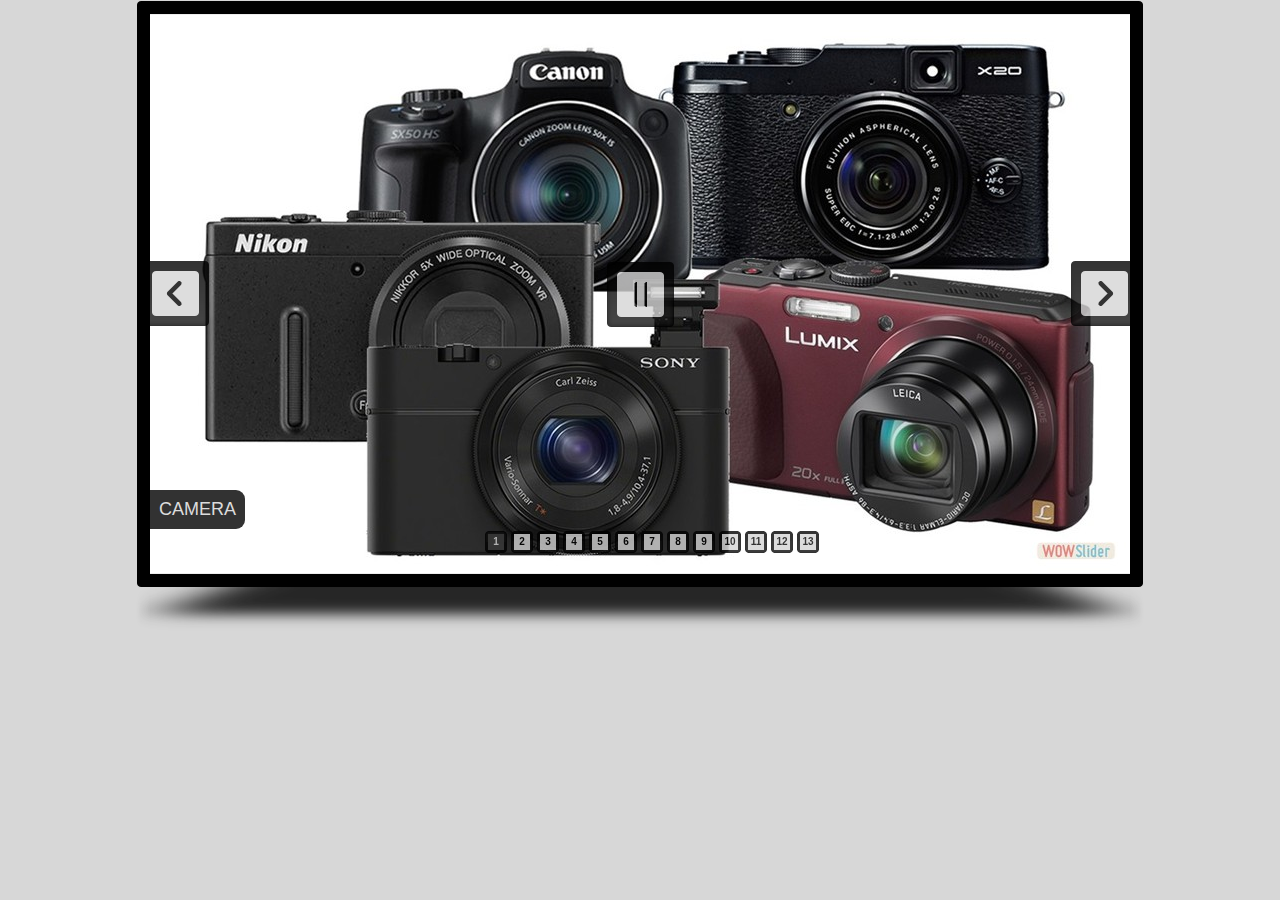
<file: wowslider.html>
<!DOCTYPE html>
<html>
<head>
	<title>Wow</title>
	<meta http-equiv="content-type" content="text/html; charset=utf-8" />
	<meta name="description" content="Made with WOW Slider - Create beautiful, responsive image sliders in a few clicks. Awesome skins and animations. Css image slider" />
	
	<!-- Start WOWSlider.com HEAD section --> <!-- add to the <head> of your page -->
	<link rel="stylesheet" type="text/css" href="engine1/style.css" />
	<script type="text/javascript" src="engine1/jquery.js"></script>
	<!-- End WOWSlider.com HEAD section -->

</head>
<body style="background-color:#d7d7d7;margin:auto">
	
	<!-- Start WOWSlider.com BODY section --> <!-- add to the <body> of your page -->
	<div id="wowslider-container1">
	<div class="ws_images"><ul>
		<li><img src="data1/images/9.jpg" alt="camera" title="camera" id="wows1_0"/></li>
		<li><img src="data1/images/1600x800_oled_g6.2_nocopy.jpg" alt="OLED" title="OLED" id="wows1_1"/></li>
		<li><img src="data1/images/ekpv6l.jpg" alt="CAMERA" title="CAMERA" id="wows1_2"/></li>
		<li><img src="data1/images/i.jpg" alt="IPHONE" title="IPHONE" id="wows1_3"/></li>
		<li><img src="data1/images/maxresdefault_1.jpg" alt="SONY" title="SONY" id="wows1_4"/></li>
		<li><img src="data1/images/maxresdefault.jpg" alt="SONY" title="SONY" id="wows1_5"/></li>
		<li><img src="data1/images/sonykd65sd85054khdrcurvedbravia1920x1281.jpg" alt="SONY" title="SONY" id="wows1_6"/></li>
		<li><img src="data1/images/sonybravia201603.jpg" alt="Sony-BRAVIA" title="Sony-BRAVIA" id="wows1_7"/></li>
		<li><img src="data1/images/samsungsmartfridge2016010401.jpg" alt="samsung-smart-fridge" title="samsung-smart-fridge" id="wows1_8"/></li>
		<li><img src="data1/images/ws_apple_tv_1920x1080.jpg" alt="ws_Apple_TV_1920x1080" title="ws_Apple_TV_1920x1080" id="wows1_9"/></li>
		<li><img src="data1/images/5.jpg" alt="Iphone" title="Iphone" id="wows1_10"/></li>
		<li><a href="http://wowslider.net"><img src="data1/images/22.jpg" alt="jquery slider" title="22" id="wows1_11"/></a></li>
		<li><img src="data1/images/i_0.jpg" alt="i" title="i" id="wows1_12"/></li>
	</ul></div>
	<div class="ws_bullets"><div>
		<a href="#" title="camera"><span><img src="data1/tooltips/9.jpg" alt="camera"/>1</span></a>
		<a href="#" title="OLED"><span><img src="data1/tooltips/1600x800_oled_g6.2_nocopy.jpg" alt="OLED"/>2</span></a>
		<a href="#" title="CAMERA"><span><img src="data1/tooltips/ekpv6l.jpg" alt="CAMERA"/>3</span></a>
		<a href="#" title="IPHONE"><span><img src="data1/tooltips/i.jpg" alt="IPHONE"/>4</span></a>
		<a href="#" title="SONY"><span><img src="data1/tooltips/maxresdefault_1.jpg" alt="SONY"/>5</span></a>
		<a href="#" title="SONY"><span><img src="data1/tooltips/maxresdefault.jpg" alt="SONY"/>6</span></a>
		<a href="#" title="SONY"><span><img src="data1/tooltips/sonykd65sd85054khdrcurvedbravia1920x1281.jpg" alt="SONY"/>7</span></a>
		<a href="#" title="Sony-BRAVIA"><span><img src="data1/tooltips/sonybravia201603.jpg" alt="Sony-BRAVIA"/>8</span></a>
		<a href="#" title="samsung-smart-fridge"><span><img src="data1/tooltips/samsungsmartfridge2016010401.jpg" alt="samsung-smart-fridge"/>9</span></a>
		<a href="#" title="ws_Apple_TV_1920x1080"><span><img src="data1/tooltips/ws_apple_tv_1920x1080.jpg" alt="ws_Apple_TV_1920x1080"/>10</span></a>
		<a href="#" title="Iphone"><span><img src="data1/tooltips/5.jpg" alt="Iphone"/>11</span></a>
		<a href="#" title="22"><span><img src="data1/tooltips/22.jpg" alt="22"/>12</span></a>
		<a href="#" title="i"><span><img src="data1/tooltips/i_0.jpg" alt="i"/>13</span></a>
	</div></div><div class="ws_script" style="position:absolute;left:-99%"><a href="http://wowslider.net">css image slider</a> by WOWSlider.com v8.8</div>
	<div class="ws_shadow"></div>
	</div>	
	<script type="text/javascript" src="engine1/wowslider.js"></script>
	<script type="text/javascript" src="engine1/script.js"></script>
	<!-- End WOWSlider.com BODY section -->

</body>
</html>
</file>
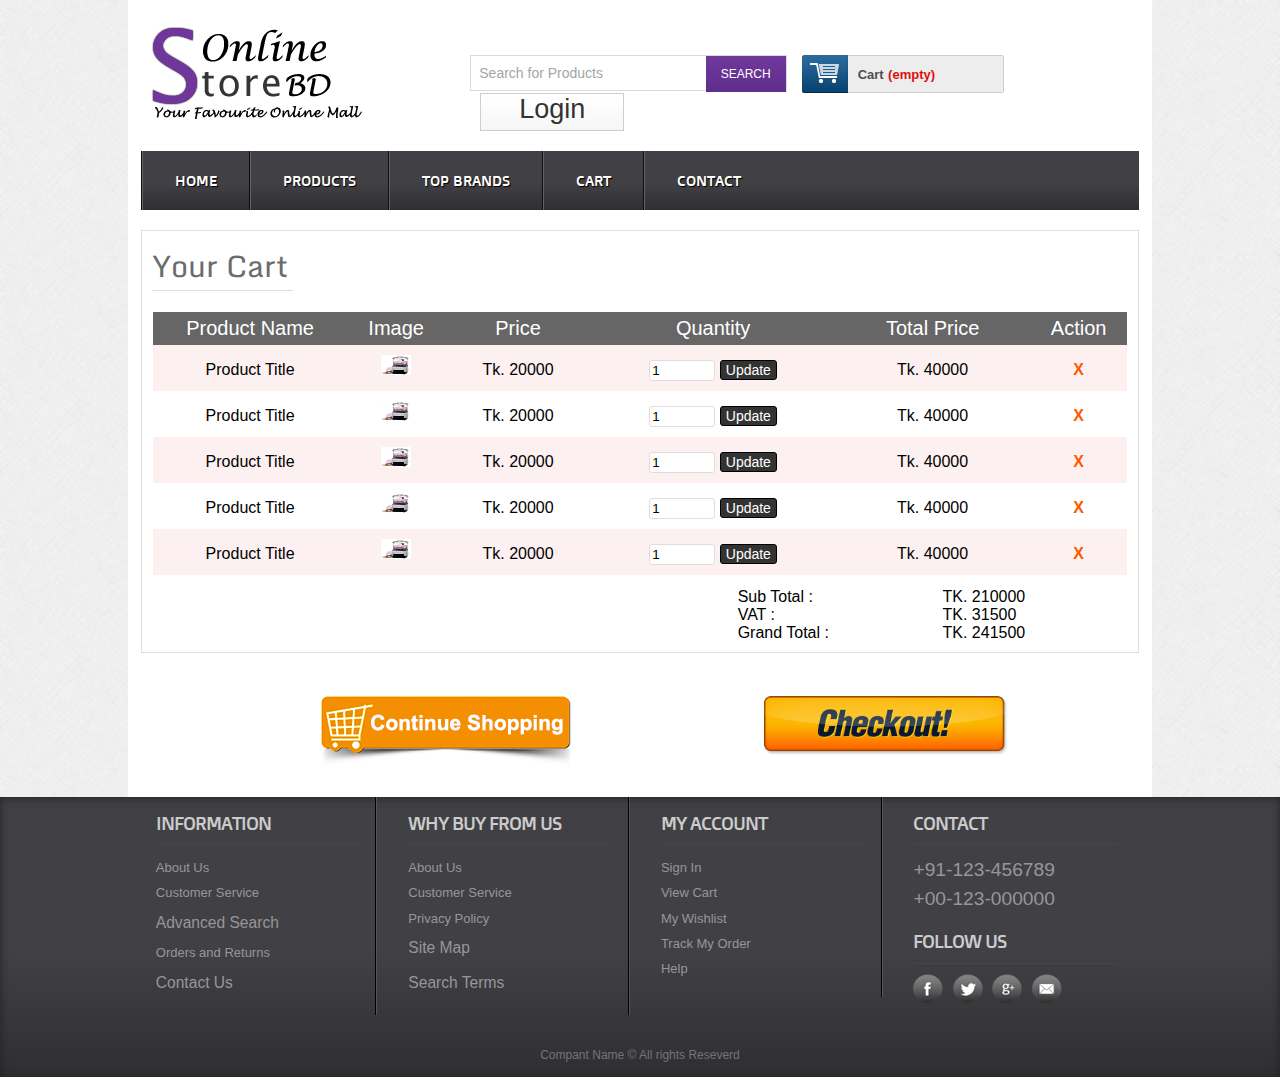
<file: shop/cart.html>
<!DOCTYPE HTML>
<head>
<title>Free Smart Store Website Template</title>
<meta http-equiv="Content-Type" content="text/html; charset=utf-8" />
<meta name="viewport" content="width=device-width, initial-scale=1, maximum-scale=1">
<link href="css/style.css" rel="stylesheet" type="text/css" media="all"/>
<link href="css/menu.css" rel="stylesheet" type="text/css" media="all"/>
<script src="js/jquerymain.js"></script>
<script src="js/script.js" type="text/javascript"></script>
<script type="text/javascript" src="js/jquery-1.7.2.min.js"></script> 
<script type="text/javascript" src="js/nav.js"></script>
<script type="text/javascript" src="js/move-top.js"></script>
<script type="text/javascript" src="js/easing.js"></script> 
<script type="text/javascript" src="js/nav-hover.js"></script>
<link href='http://fonts.googleapis.com/css?family=Monda' rel='stylesheet' type='text/css'>
<link href='http://fonts.googleapis.com/css?family=Doppio+One' rel='stylesheet' type='text/css'>
<script type="text/javascript">
  $(document).ready(function($){
    $('#dc_mega-menu-orange').dcMegaMenu({rowItems:'4',speed:'fast',effect:'fade'});
  });
</script>
</head>
<body>
  <div class="wrap">
		<div class="header_top">
			<div class="logo">
				<a href="index.html"><img src="images/logo.png" alt="" /></a>
			</div>
			  <div class="header_top_right">
			    <div class="search_box">
				    <form>
				    	<input type="text" value="Search for Products" onfocus="this.value = '';" onblur="if (this.value == '') {this.value = 'Search for Products';}"><input type="submit" value="SEARCH">
				    </form>
			    </div>
			    <div class="shopping_cart">
					<div class="cart">
						<a href="#" title="View my shopping cart" rel="nofollow">
								<span class="cart_title">Cart</span>
									<span class="no_product">(empty)</span>
							</a>
						</div>
			      </div>
		   <div class="login">
		   	   <span><a href="login.html">Login</a></span>
		   </div>
		 <div class="clear"></div>
	 </div>
	 <div class="clear"></div>
 </div>
<div class="menu">
	<ul id="dc_mega-menu-orange" class="dc_mm-orange">
	  <li><a href="index.html">Home</a></li>
	  <li><a href="products.html">Products</a> </li>
	  <li><a href="topbrands.html">Top Brands</a></li>
	  <li><a href="cart.html">Cart</a></li>
	  <li><a href="contact.html">Contact</a> </li>
	  <div class="clear"></div>
	</ul>
</div>

 <div class="main">
    <div class="content">
    	<div class="cartoption">		
			<div class="cartpage">
			    	<h2>Your Cart</h2>
						<table class="tblone">
							<tr>
								<th width="20%">Product Name</th>
								<th width="10%">Image</th>
								<th width="15%">Price</th>
								<th width="25%">Quantity</th>
								<th width="20%">Total Price</th>
								<th width="10%">Action</th>
							</tr>
							<tr>
								<td>Product Title</td>
								<td><img src="images/new-pic3.jpg" alt=""/></td>
								<td>Tk. 20000</td>
								<td>
									<form action="" method="post">
										<input type="number" name="" value="1"/>
										<input type="submit" name="submit" value="Update"/>
									</form>
								</td>
								<td>Tk. 40000</td>
								<td><a href="">X</a></td>
							</tr>
							
							<tr>
								<td>Product Title</td>
								<td><img src="images/new-pic3.jpg" alt=""/></td>
								<td>Tk. 20000</td>
								<td>
									<form action="" method="post">
										<input type="number" name="" value="1"/>
										<input type="submit" name="submit" value="Update"/>
									</form>
								</td>
								<td>Tk. 40000</td>
								<td><a href="">X</a></td>
							</tr>
							
							<tr>
								<td>Product Title</td>
								<td><img src="images/new-pic3.jpg" alt=""/></td>
								<td>Tk. 20000</td>
								<td>
									<form action="" method="post">
										<input type="number" name="" value="1"/>
										<input type="submit" name="submit" value="Update"/>
									</form>
								</td>
								<td>Tk. 40000</td>
								<td><a href="">X</a></td>
							</tr>
							<tr>
								<td>Product Title</td>
								<td><img src="images/new-pic3.jpg" alt=""/></td>
								<td>Tk. 20000</td>
								<td>
									<form action="" method="post">
										<input type="number" name="" value="1"/>
										<input type="submit" name="submit" value="Update"/>
									</form>
								</td>
								<td>Tk. 40000</td>
								<td><a href="">X</a></td>
							</tr>
							
							<tr>
								<td>Product Title</td>
								<td><img src="images/new-pic3.jpg" alt=""/></td>
								<td>Tk. 20000</td>
								<td>
									<form action="" method="post">
										<input type="number" name="" value="1"/>
										<input type="submit" name="submit" value="Update"/>
									</form>
								</td>
								<td>Tk. 40000</td>
								<td><a href="">X</a></td>
							</tr>
							
						</table>
						<table style="float:right;text-align:left;" width="40%">
							<tr>
								<th>Sub Total : </th>
								<td>TK. 210000</td>
							</tr>
							<tr>
								<th>VAT : </th>
								<td>TK. 31500</td>
							</tr>
							<tr>
								<th>Grand Total :</th>
								<td>TK. 241500 </td>
							</tr>
					   </table>
					</div>
					<div class="shopping">
						<div class="shopleft">
							<a href="index.html"> <img src="images/shop.png" alt="" /></a>
						</div>
						<div class="shopright">
							<a href="login.html"> <img src="images/check.png" alt="" /></a>
						</div>
					</div>
    	</div>  	
       <div class="clear"></div>
    </div>
 </div>
</div>
   <div class="footer">
   	  <div class="wrapper">	
	     <div class="section group">
				<div class="col_1_of_4 span_1_of_4">
						<h4>Information</h4>
						<ul>
						<li><a href="#">About Us</a></li>
						<li><a href="#">Customer Service</a></li>
						<li><a href="#"><span>Advanced Search</span></a></li>
						<li><a href="#">Orders and Returns</a></li>
						<li><a href="#"><span>Contact Us</span></a></li>
						</ul>
					</div>
				<div class="col_1_of_4 span_1_of_4">
					<h4>Why buy from us</h4>
						<ul>
						<li><a href="about.html">About Us</a></li>
						<li><a href="faq.html">Customer Service</a></li>
						<li><a href="#">Privacy Policy</a></li>
						<li><a href="contact.html"><span>Site Map</span></a></li>
						<li><a href="preview-2.html"><span>Search Terms</span></a></li>
						</ul>
				</div>
				<div class="col_1_of_4 span_1_of_4">
					<h4>My account</h4>
						<ul>
							<li><a href="contact.html">Sign In</a></li>
							<li><a href="index.html">View Cart</a></li>
							<li><a href="#">My Wishlist</a></li>
							<li><a href="#">Track My Order</a></li>
							<li><a href="faq.html">Help</a></li>
						</ul>
				</div>
				<div class="col_1_of_4 span_1_of_4">
					<h4>Contact</h4>
						<ul>
							<li><span>+91-123-456789</span></li>
							<li><span>+00-123-000000</span></li>
						</ul>
						<div class="social-icons">
							<h4>Follow Us</h4>
					   		  <ul>
							      <li class="facebook"><a href="#" target="_blank"> </a></li>
							      <li class="twitter"><a href="#" target="_blank"> </a></li>
							      <li class="googleplus"><a href="#" target="_blank"> </a></li>
							      <li class="contact"><a href="#" target="_blank"> </a></li>
							      <div class="clear"></div>
						     </ul>
   	 					</div>
				</div>
			</div>
			<div class="copy_right">
				<p>Compant Name © All rights Reseverd </p>
		   </div>
     </div>
    </div>
    <script type="text/javascript">
		$(document).ready(function() {
			/*
			var defaults = {
	  			containerID: 'toTop', // fading element id
				containerHoverID: 'toTopHover', // fading element hover id
				scrollSpeed: 1200,
				easingType: 'linear' 
	 		};
			*/
			
			$().UItoTop({ easingType: 'easeOutQuart' });
			
		});
	</script>
    <a href="#" id="toTop" style="display: block;"><span id="toTopHover" style="opacity: 1;"></span></a>
</body>
</html>
</file>
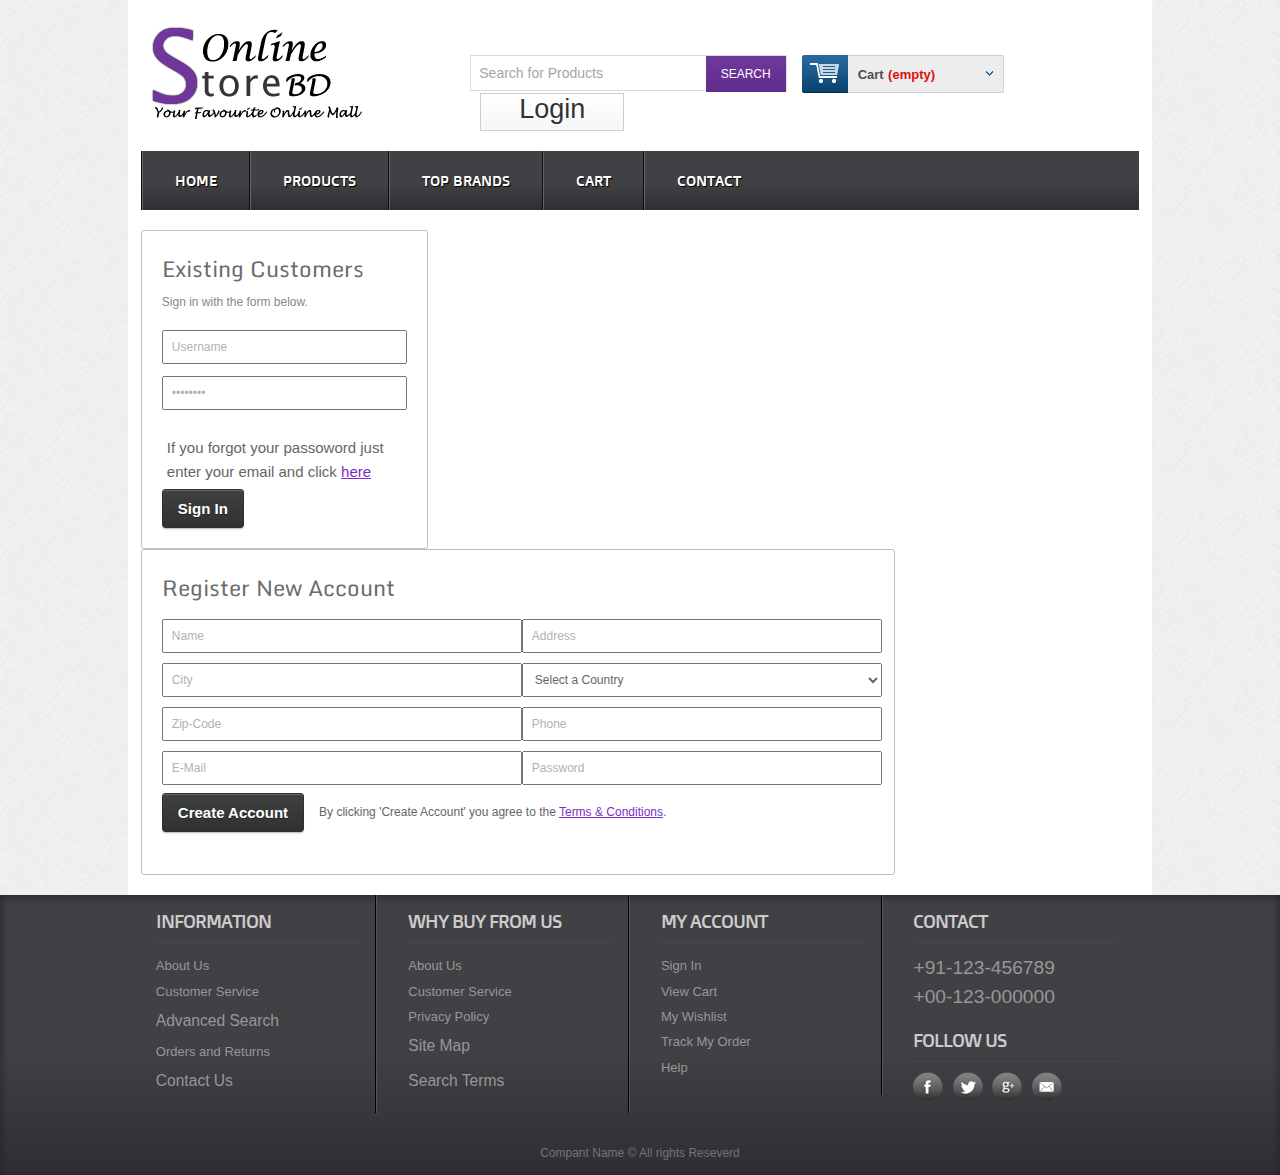
<file: shop/login.html>
<!DOCTYPE HTML>
<head>
<title>Free Smart Store Website Template</title>
<meta http-equiv="Content-Type" content="text/html; charset=utf-8" />
<meta name="viewport" content="width=device-width, initial-scale=1, maximum-scale=1">
<link href="css/style.css" rel="stylesheet" type="text/css" media="all"/>
<link href="css/menu.css" rel="stylesheet" type="text/css" media="all"/>
<script src="js/jquerymain.js"></script>
<script src="js/script.js" type="text/javascript"></script>
<script type="text/javascript" src="js/jquery-1.7.2.min.js"></script> 
<script type="text/javascript" src="js/nav.js"></script>
<script type="text/javascript" src="js/move-top.js"></script>
<script type="text/javascript" src="js/easing.js"></script> 
<script type="text/javascript" src="js/nav-hover.js"></script>
<link href='http://fonts.googleapis.com/css?family=Monda' rel='stylesheet' type='text/css'>
<link href='http://fonts.googleapis.com/css?family=Doppio+One' rel='stylesheet' type='text/css'>
<script type="text/javascript">
  $(document).ready(function($){
    $('#dc_mega-menu-orange').dcMegaMenu({rowItems:'4',speed:'fast',effect:'fade'});
  });
</script>
</head>
<body>
  <div class="wrap">
		<div class="header_top">
			<div class="logo">
				<a href="index.html"><img src="images/logo.png" alt="" /></a>
			</div>
			  <div class="header_top_right">
			    <div class="search_box">
				    <form>
				    	<input type="text" value="Search for Products" onfocus="this.value = '';" onblur="if (this.value == '') {this.value = 'Search for Products';}"><input type="submit" value="SEARCH">
				    </form>
			    </div>
			    <div class="shopping_cart">
					<div class="cart">
						<a href="#" title="View my shopping cart" rel="nofollow">
							<strong class="opencart"> </strong>
								<span class="cart_title">Cart</span>
									<span class="no_product">(empty)</span>
							</a>
						</div>
			      </div>
		   <div class="login">
		   	   <span><a href="login.html">Login</a></span>
		   </div>
		 <div class="clear"></div>
	 </div>
	 <div class="clear"></div>
 </div>
<div class="menu">
	<ul id="dc_mega-menu-orange" class="dc_mm-orange">
	  <li><a href="index.html">Home</a></li>
	  <li><a href="products.html">Products</a> </li>
	  <li><a href="topbrands.html">Top Brands</a></li>
	   <li><a href="cart.html">Cart</a></li>
	  <li><a href="contact.html">Contact</a> </li>
	  <div class="clear"></div>
	</ul>
</div>

 <div class="main">
    <div class="content">
    	 <div class="login_panel">
        	<h3>Existing Customers</h3>
        	<p>Sign in with the form below.</p>
        	<form action="hello" method="get" id="member">
                	<input name="Domain" type="text" value="Username" class="field" onfocus="this.value = '';" onblur="if (this.value == '') {this.value = 'Username';}">
                    <input name="Domain" type="password" value="Password" class="field" onfocus="this.value = '';" onblur="if (this.value == '') {this.value = 'Password';}">
                 </form>
                 <p class="note">If you forgot your passoword just enter your email and click <a href="#">here</a></p>
                    <div class="buttons"><div><button class="grey">Sign In</button></div></div>
                    </div>
    	<div class="register_account">
    		<h3>Register New Account</h3>
    		<form>
		   			 <table>
		   				<tbody>
						<tr>
						<td>
							<div>
							<input type="text" value="Name" onfocus="this.value = '';" onblur="if (this.value == '') {this.value = 'Name';}" >
							</div>
							
							<div>
							   <input type="text" value="City" onfocus="this.value = '';" onblur="if (this.value == '') {this.value = 'City';}">
							</div>
							
							<div>
								<input type="text" value="Zip-Code" onfocus="this.value = '';" onblur="if (this.value == '') {this.value = 'Zip-Code';}">
							</div>
							<div>
								<input type="text" value="E-Mail" onfocus="this.value = '';" onblur="if (this.value == '') {this.value = 'E-Mail';}">
							</div>
		    			 </td>
		    			<td>
						<div>
							<input type="text" value="Address" onfocus="this.value = '';" onblur="if (this.value == '') {this.value = 'Address';}">
						</div>
		    		<div>
						<select id="country" name="country" onchange="change_country(this.value)" class="frm-field required">
							<option value="null">Select a Country</option>         
							<option value="AF">Afghanistan</option>
							<option value="AL">Albania</option>
							<option value="DZ">Algeria</option>
							<option value="AR">Argentina</option>
							<option value="AM">Armenia</option>
							<option value="AW">Aruba</option>
							<option value="AU">Australia</option>
							<option value="AT">Austria</option>
							<option value="AZ">Azerbaijan</option>
							<option value="BS">Bahamas</option>
							<option value="BH">Bahrain</option>
							<option value="BD">Bangladesh</option>

		         </select>
				 </div>		        
	
		           <div>
		          <input type="text" value="Phone" onfocus="this.value = '';" onblur="if (this.value == '') {this.value = 'Phone';}">
		          </div>
				  
				  <div>
					<input type="text" value="Password" onfocus="this.value = '';" onblur="if (this.value == '') {this.value = 'Password';}">
				</div>
		    	</td>
		    </tr> 
		    </tbody></table> 
		   <div class="search"><div><button class="grey">Create Account</button></div></div>
		    <p class="terms">By clicking 'Create Account' you agree to the <a href="#">Terms &amp; Conditions</a>.</p>
		    <div class="clear"></div>
		    </form>
    	</div>  	
       <div class="clear"></div>
    </div>
 </div>
</div>
   <div class="footer">
   	  <div class="wrapper">	
	     <div class="section group">
				<div class="col_1_of_4 span_1_of_4">
						<h4>Information</h4>
						<ul>
						<li><a href="#">About Us</a></li>
						<li><a href="#">Customer Service</a></li>
						<li><a href="#"><span>Advanced Search</span></a></li>
						<li><a href="#">Orders and Returns</a></li>
						<li><a href="#"><span>Contact Us</span></a></li>
						</ul>
					</div>
				<div class="col_1_of_4 span_1_of_4">
					<h4>Why buy from us</h4>
						<ul>
						<li><a href="about.html">About Us</a></li>
						<li><a href="faq.html">Customer Service</a></li>
						<li><a href="#">Privacy Policy</a></li>
						<li><a href="contact.html"><span>Site Map</span></a></li>
						<li><a href="preview-2.html"><span>Search Terms</span></a></li>
						</ul>
				</div>
				<div class="col_1_of_4 span_1_of_4">
					<h4>My account</h4>
						<ul>
							<li><a href="contact.html">Sign In</a></li>
							<li><a href="index.html">View Cart</a></li>
							<li><a href="#">My Wishlist</a></li>
							<li><a href="#">Track My Order</a></li>
							<li><a href="faq.html">Help</a></li>
						</ul>
				</div>
				<div class="col_1_of_4 span_1_of_4">
					<h4>Contact</h4>
						<ul>
							<li><span>+91-123-456789</span></li>
							<li><span>+00-123-000000</span></li>
						</ul>
						<div class="social-icons">
							<h4>Follow Us</h4>
					   		  <ul>
							      <li class="facebook"><a href="#" target="_blank"> </a></li>
							      <li class="twitter"><a href="#" target="_blank"> </a></li>
							      <li class="googleplus"><a href="#" target="_blank"> </a></li>
							      <li class="contact"><a href="#" target="_blank"> </a></li>
							      <div class="clear"></div>
						     </ul>
   	 					</div>
				</div>
			</div>
			<div class="copy_right">
				<p>Compant Name © All rights Reseverd </p>
		   </div>
     </div>
    </div>
    <script type="text/javascript">
		$(document).ready(function() {
			/*
			var defaults = {
	  			containerID: 'toTop', // fading element id
				containerHoverID: 'toTopHover', // fading element hover id
				scrollSpeed: 1200,
				easingType: 'linear' 
	 		};
			*/
			
			$().UItoTop({ easingType: 'easeOutQuart' });
			
		});
	</script>
    <a href="#" id="toTop" style="display: block;"><span id="toTopHover" style="opacity: 1;"></span></a>
</body>
</html>
</file>
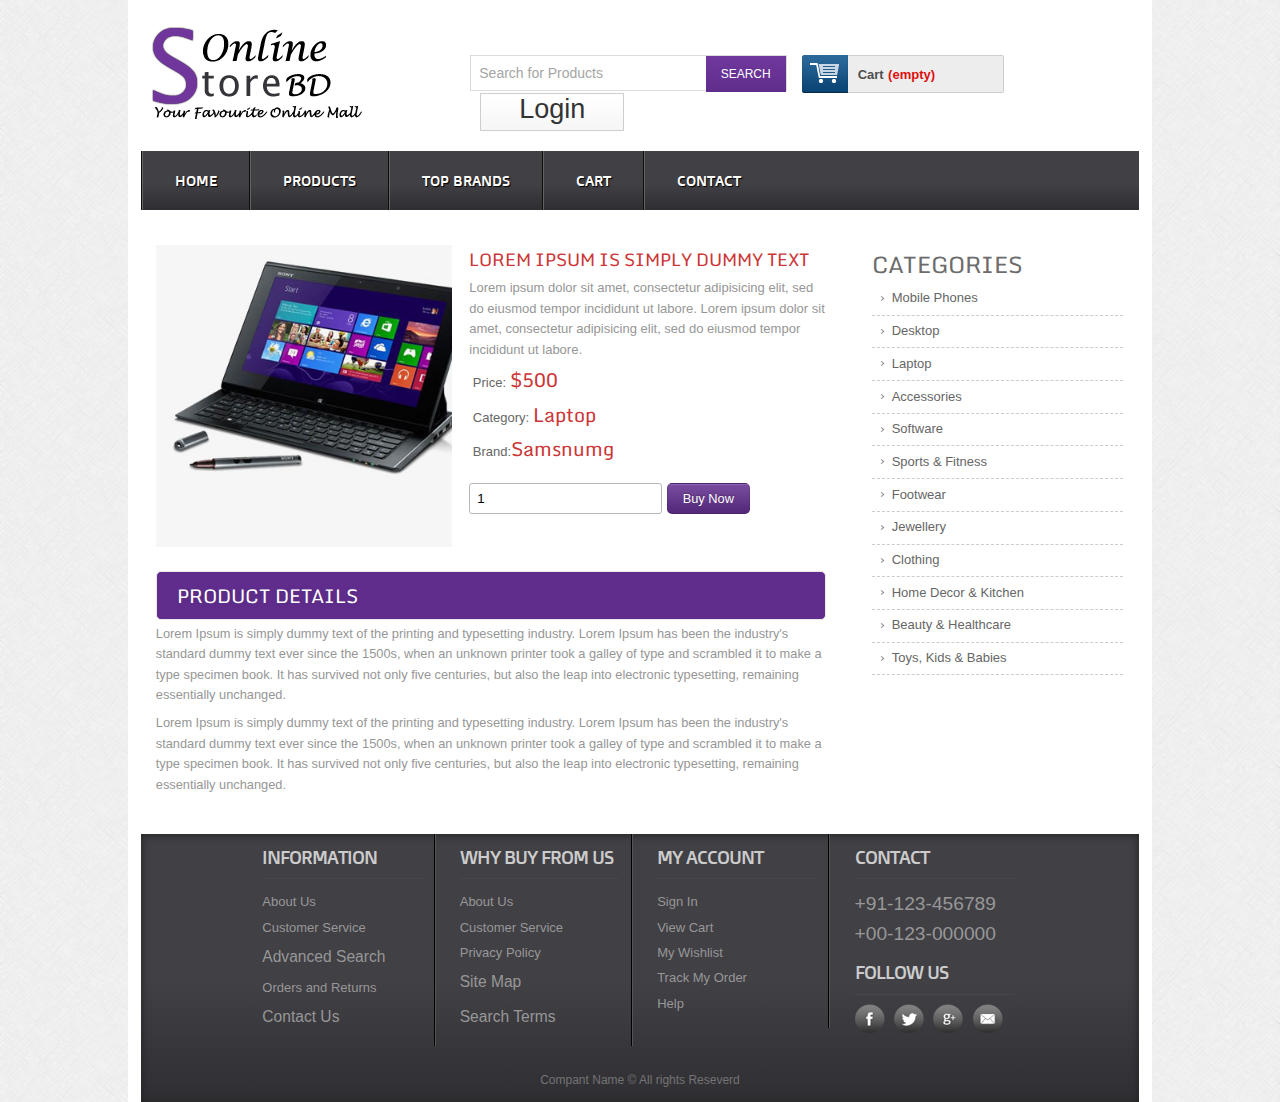
<file: shop/preview.html>
<!DOCTYPE HTML>
<head>
<title>Free Smart Store Website Template</title>
<meta http-equiv="Content-Type" content="text/html; charset=utf-8" />
<meta name="viewport" content="width=device-width, initial-scale=1, maximum-scale=1">
<link href="css/style.css" rel="stylesheet" type="text/css" media="all"/>
<link href="css/menu.css" rel="stylesheet" type="text/css" media="all"/>
<script src="js/jquerymain.js"></script>
<script src="js/script.js" type="text/javascript"></script>
<script type="text/javascript" src="js/jquery-1.7.2.min.js"></script> 
<script type="text/javascript" src="js/nav.js"></script>
<script type="text/javascript" src="js/move-top.js"></script>
<script type="text/javascript" src="js/easing.js"></script> 
<script type="text/javascript" src="js/nav-hover.js"></script>
<link href='http://fonts.googleapis.com/css?family=Monda' rel='stylesheet' type='text/css'>
<link href='http://fonts.googleapis.com/css?family=Doppio+One' rel='stylesheet' type='text/css'>
<script type="text/javascript">
  $(document).ready(function($){
    $('#dc_mega-menu-orange').dcMegaMenu({rowItems:'4',speed:'fast',effect:'fade'});
  });
</script>
</head>
<body>
  <div class="wrap">
		<div class="header_top">
			<div class="logo">
				<a href="index.html"><img src="images/logo.png" alt="" /></a>
			</div>
			  <div class="header_top_right">
			    <div class="search_box">
				    <form>
				    	<input type="text" value="Search for Products" onfocus="this.value = '';" onblur="if (this.value == '') {this.value = 'Search for Products';}"><input type="submit" value="SEARCH">
				    </form>
			    </div>
			    <div class="shopping_cart">
					<div class="cart">
						<a href="#" title="View my shopping cart" rel="nofollow">
								<span class="cart_title">Cart</span>
								<span class="no_product">(empty)</span>
							</a>
						</div>
			      </div>
		   <div class="login">
		   	   <span><a href="login.html">Login</a></span>
		   </div>
		 <div class="clear"></div>
	 </div>
	 <div class="clear"></div>
 </div>
<div class="menu">
	<ul id="dc_mega-menu-orange" class="dc_mm-orange">
	  <li><a href="index.html">Home</a></li>
	  <li><a href="products.html">Products</a> </li>
	  <li><a href="topbrands.html">Top Brands</a></li>
	   <li><a href="cart.html">Cart</a></li>
	  <li><a href="contact.html">Contact</a> </li>
	  <div class="clear"></div>
	</ul>
</div>

 <div class="main">
    <div class="content">
    	<div class="section group">
				<div class="cont-desc span_1_of_2">				
					<div class="grid images_3_of_2">
						<img src="images/preview-img.jpg" alt="" />
					</div>
				<div class="desc span_3_of_2">
					<h2>Lorem Ipsum is simply dummy text </h2>
					<p>Lorem ipsum dolor sit amet, consectetur adipisicing elit, sed do eiusmod tempor incididunt ut labore. Lorem ipsum dolor sit amet, consectetur adipisicing elit, sed do eiusmod tempor incididunt ut labore.</p>					
					<div class="price">
						<p>Price: <span>$500</span></p>
						<p>Category: <span>Laptop</span></p>
						<p>Brand:<span>Samsnumg</span></p>
					</div>
				<div class="add-cart">
					<form action="cart.html" method="post">
						<input type="number" class="buyfield" name="" value="1"/>
						<input type="submit" class="buysubmit" name="submit" value="Buy Now"/>
					</form>				
				</div>
			</div>
			<div class="product-desc">
			<h2>Product Details</h2>
			<p>Lorem Ipsum is simply dummy text of the printing and typesetting industry. Lorem Ipsum has been the industry's standard dummy text ever since the 1500s, when an unknown printer took a galley of type and scrambled it to make a type specimen book. It has survived not only five centuries, but also the leap into electronic typesetting, remaining essentially unchanged.</p>
	        <p>Lorem Ipsum is simply dummy text of the printing and typesetting industry. Lorem Ipsum has been the industry's standard dummy text ever since the 1500s, when an unknown printer took a galley of type and scrambled it to make a type specimen book. It has survived not only five centuries, but also the leap into electronic typesetting, remaining essentially unchanged.</p>
	    </div>
				
	</div>
				<div class="rightsidebar span_3_of_1">
					<h2>CATEGORIES</h2>
					<ul>
				      <li><a href="productbycat.html">Mobile Phones</a></li>
				      <li><a href="productbycat.html">Desktop</a></li>
				      <li><a href="productbycat.html">Laptop</a></li>
				      <li><a href="productbycat.html">Accessories</a></li>
				      <li><a href="productbycat.html#">Software</a></li>
					   <li><a href="productbycat.html">Sports & Fitness</a></li>
					   <li><a href="productbycat.html">Footwear</a></li>
					   <li><a href="productbycat.html">Jewellery</a></li>
					   <li><a href="productbycat.html">Clothing</a></li>
					   <li><a href="productbycat.html">Home Decor & Kitchen</a></li>
					   <li><a href="productbycat.html">Beauty & Healthcare</a></li>
					   <li><a href="productbycat.html">Toys, Kids & Babies</a></li>
    				</ul>
    	
 				</div>
 		</div>
 	</div>
	</div>
   <div class="footer">
   	  <div class="wrapper">	
	     <div class="section group">
				<div class="col_1_of_4 span_1_of_4">
						<h4>Information</h4>
						<ul>
						<li><a href="#">About Us</a></li>
						<li><a href="#">Customer Service</a></li>
						<li><a href="#"><span>Advanced Search</span></a></li>
						<li><a href="#">Orders and Returns</a></li>
						<li><a href="#"><span>Contact Us</span></a></li>
						</ul>
					</div>
				<div class="col_1_of_4 span_1_of_4">
					<h4>Why buy from us</h4>
						<ul>
						<li><a href="about.html">About Us</a></li>
						<li><a href="faq.html">Customer Service</a></li>
						<li><a href="#">Privacy Policy</a></li>
						<li><a href="contact.html"><span>Site Map</span></a></li>
						<li><a href="preview-2.html"><span>Search Terms</span></a></li>
						</ul>
				</div>
				<div class="col_1_of_4 span_1_of_4">
					<h4>My account</h4>
						<ul>
							<li><a href="contact.html">Sign In</a></li>
							<li><a href="index.html">View Cart</a></li>
							<li><a href="#">My Wishlist</a></li>
							<li><a href="#">Track My Order</a></li>
							<li><a href="faq.html">Help</a></li>
						</ul>
				</div>
				<div class="col_1_of_4 span_1_of_4">
					<h4>Contact</h4>
						<ul>
							<li><span>+91-123-456789</span></li>
							<li><span>+00-123-000000</span></li>
						</ul>
						<div class="social-icons">
							<h4>Follow Us</h4>
					   		  <ul>
							      <li class="facebook"><a href="#" target="_blank"> </a></li>
							      <li class="twitter"><a href="#" target="_blank"> </a></li>
							      <li class="googleplus"><a href="#" target="_blank"> </a></li>
							      <li class="contact"><a href="#" target="_blank"> </a></li>
							      <div class="clear"></div>
						     </ul>
   	 					</div>
				</div>
			</div>
			<div class="copy_right">
				<p>Compant Name © All rights Reseverd</a> </p>
		   </div>
     </div>  
    </div>
    <script type="text/javascript">
		$(document).ready(function() {
			/*
			var defaults = {
	  			containerID: 'toTop', // fading element id
				containerHoverID: 'toTopHover', // fading element hover id
				scrollSpeed: 1200,
				easingType: 'linear' 
	 		};
			*/
			
			$().UItoTop({ easingType: 'easeOutQuart' });
			
		});
	</script>
    <a href="#" id="toTop" style="display: block;"><span id="toTopHover" style="opacity: 1;"></span></a>
</body>
</html>
</file>
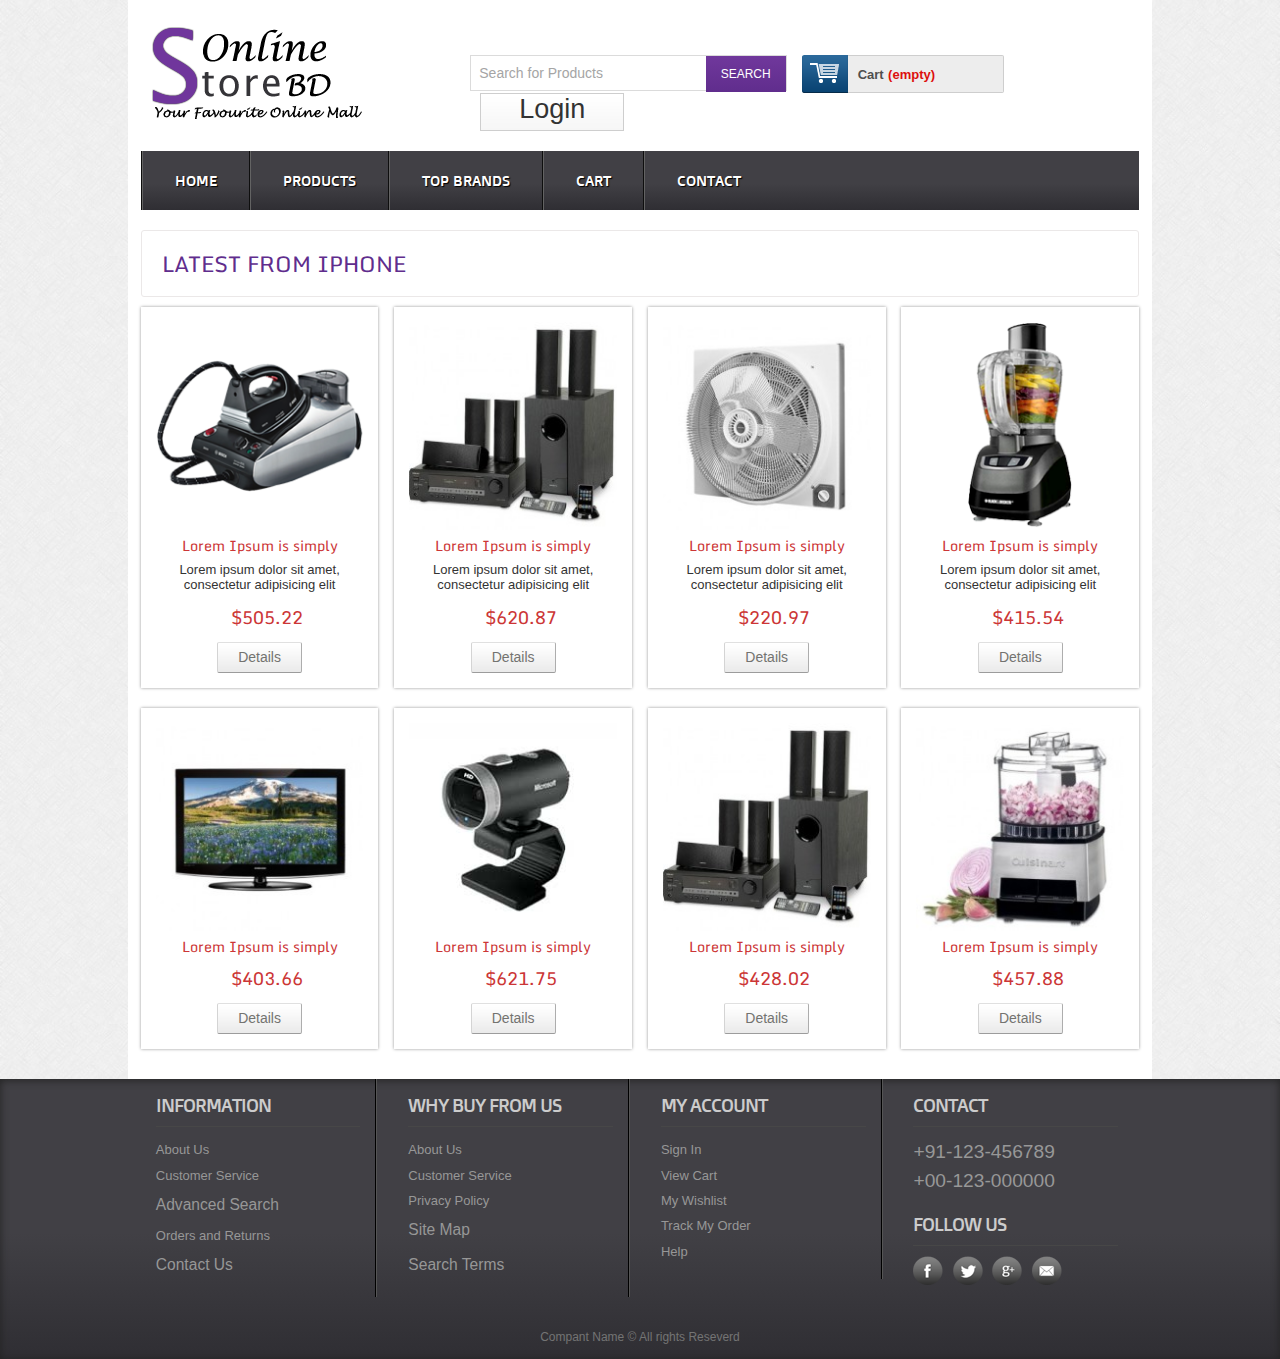
<file: shop/productbycat.html>
<!DOCTYPE HTML>
<head>
<title>Free Smart Store Website Template</title>
<meta http-equiv="Content-Type" content="text/html; charset=utf-8" />
<meta name="viewport" content="width=device-width, initial-scale=1, maximum-scale=1">
<link href="css/style.css" rel="stylesheet" type="text/css" media="all"/>
<link href="css/menu.css" rel="stylesheet" type="text/css" media="all"/>
<script src="js/jquerymain.js"></script>
<script src="js/script.js" type="text/javascript"></script>
<script type="text/javascript" src="js/jquery-1.7.2.min.js"></script> 
<script type="text/javascript" src="js/nav.js"></script>
<script type="text/javascript" src="js/move-top.js"></script>
<script type="text/javascript" src="js/easing.js"></script> 
<script type="text/javascript" src="js/nav-hover.js"></script>
<link href='http://fonts.googleapis.com/css?family=Monda' rel='stylesheet' type='text/css'>
<link href='http://fonts.googleapis.com/css?family=Doppio+One' rel='stylesheet' type='text/css'>
<script type="text/javascript">
  $(document).ready(function($){
    $('#dc_mega-menu-orange').dcMegaMenu({rowItems:'4',speed:'fast',effect:'fade'});
  });
</script>
</head>
<body>
  <div class="wrap">
		<div class="header_top">
			<div class="logo">
				<a href="index.html"><img src="images/logo.png" alt="" /></a>
			</div>
			  <div class="header_top_right">
			    <div class="search_box">
				    <form>
				    	<input type="text" value="Search for Products" onfocus="this.value = '';" onblur="if (this.value == '') {this.value = 'Search for Products';}"><input type="submit" value="SEARCH">
				    </form>
			    </div>
			    <div class="shopping_cart">
					<div class="cart">
						<a href="#" title="View my shopping cart" rel="nofollow">
								<span class="cart_title">Cart</span>
								<span class="no_product">(empty)</span>
							</a>
						</div>
			      </div>
		   <div class="login"><a href="login.html">Login</a></div>
		 <div class="clear"></div>
	 </div>
	 <div class="clear"></div>
 </div>
<div class="menu">
	<ul id="dc_mega-menu-orange" class="dc_mm-orange">
	  <li><a href="index.html">Home</a></li>
	  <li><a href="products.html">Products</a> </li>
	  <li><a href="topbrands.html">Top Brands</a></li>
	  <li><a href="cart.html">Cart</a></li>
	  <li><a href="contact.html">Contact</a> </li>
	  <div class="clear"></div>
	</ul>
</div>

 <div class="main">
    <div class="content">
    	<div class="content_top">
    		<div class="heading">
    		<h3>Latest from Iphone</h3>
    		</div>
    		<div class="clear"></div>
    	</div>
	      <div class="section group">
				<div class="grid_1_of_4 images_1_of_4">
					 <a href="preview-3.html"><img src="images/feature-pic1.png" alt="" /></a>
					 <h2>Lorem Ipsum is simply </h2>
					 <p>Lorem ipsum dolor sit amet, consectetur adipisicing elit</p>
					 <p><span class="price">$505.22</span></p>
				     <div class="button"><span><a href="preview.html" class="details">Details</a></span></div>
				</div>
				<div class="grid_1_of_4 images_1_of_4">
					<a href="preview-2.html"><img src="images/feature-pic2.jpg" alt="" /></a>
					 <h2>Lorem Ipsum is simply </h2>
					 <p>Lorem ipsum dolor sit amet, consectetur adipisicing elit</p>
					 <p><span class="price">$620.87</span></p> 
				     <div class="button"><span><a href="preview.html" class="details">Details</a></span></div>
				</div>
				<div class="grid_1_of_4 images_1_of_4">
					<a href="preview-4.html"><img src="images/feature-pic3.jpg" alt="" /></a>
					 <h2>Lorem Ipsum is simply </h2>
					 <p>Lorem ipsum dolor sit amet, consectetur adipisicing elit</p>
					 <p><span class="price">$220.97</span></p>
				     <div class="button"><span><a href="preview.html" class="details">Details</a></span></div>
				</div>
				<div class="grid_1_of_4 images_1_of_4">
					<img src="images/feature-pic4.png" alt="" />
					 <h2>Lorem Ipsum is simply </h2>
					 <p>Lorem ipsum dolor sit amet, consectetur adipisicing elit</p>
					 <p><span class="price">$415.54</span></p> 
				     <div class="button"><span><a href="preview.html" class="details">Details</a></span></div>
				</div>
				
				
				<div class="grid_1_of_4 images_1_of_4" style="margin-left:0">
					 <a href="preview-3.html"><img src="images/new-pic1.jpg" alt="" /></a>
					 <h2>Lorem Ipsum is simply </h2>
					 <p><span class="price">$403.66</span></p>
				    
				     <div class="button"><span><a href="preview.html" class="details">Details</a></span></div>
				</div>
				<div class="grid_1_of_4 images_1_of_4">
					<a href="preview-4.html"><img src="images/new-pic2.jpg" alt="" /></a>
					 <h2>Lorem Ipsum is simply </h2>
					 <p><span class="price">$621.75</span></p>
				     <div class="button"><span><a href="preview.html" class="details">Details</a></span></div>
				</div>
				<div class="grid_1_of_4 images_1_of_4">
					<a href="preview-2.html"><img src="images/feature-pic2.jpg" alt="" /></a>
					 <h2>Lorem Ipsum is simply </h2>
					 <p><span class="price">$428.02</span></p>
				     <div class="button"><span><a href="preview.html" class="details">Details</a></span></div>
				</div>
				<div class="grid_1_of_4 images_1_of_4">
				 <img src="images/new-pic3.jpg" alt="" />
					 <h2>Lorem Ipsum is simply </h2>					 
					 <p><span class="price">$457.88</span></p>   
				     <div class="button"><span><a href="preview.html" class="details">Details</a></span></div>
				</div>
			</div>

	
	
    </div>
 </div>
</div>
   <div class="footer">
   	  <div class="wrapper">	
	     <div class="section group">
				<div class="col_1_of_4 span_1_of_4">
						<h4>Information</h4>
						<ul>
						<li><a href="#">About Us</a></li>
						<li><a href="#">Customer Service</a></li>
						<li><a href="#"><span>Advanced Search</span></a></li>
						<li><a href="#">Orders and Returns</a></li>
						<li><a href="#"><span>Contact Us</span></a></li>
						</ul>
					</div>
				<div class="col_1_of_4 span_1_of_4">
					<h4>Why buy from us</h4>
						<ul>
						<li><a href="about.html">About Us</a></li>
						<li><a href="faq.html">Customer Service</a></li>
						<li><a href="#">Privacy Policy</a></li>
						<li><a href="contact.html"><span>Site Map</span></a></li>
						<li><a href="preview-2.html"><span>Search Terms</span></a></li>
						</ul>
				</div>
				<div class="col_1_of_4 span_1_of_4">
					<h4>My account</h4>
						<ul>
							<li><a href="contact.html">Sign In</a></li>
							<li><a href="index.html">View Cart</a></li>
							<li><a href="#">My Wishlist</a></li>
							<li><a href="#">Track My Order</a></li>
							<li><a href="faq.html">Help</a></li>
						</ul>
				</div>
				<div class="col_1_of_4 span_1_of_4">
					<h4>Contact</h4>
						<ul>
							<li><span>+91-123-456789</span></li>
							<li><span>+00-123-000000</span></li>
						</ul>
						<div class="social-icons">
							<h4>Follow Us</h4>
					   		  <ul>
							      <li class="facebook"><a href="#" target="_blank"> </a></li>
							      <li class="twitter"><a href="#" target="_blank"> </a></li>
							      <li class="googleplus"><a href="#" target="_blank"> </a></li>
							      <li class="contact"><a href="#" target="_blank"> </a></li>
							      <div class="clear"></div>
						     </ul>
   	 					</div>
				</div>
			</div>
			<div class="copy_right">
				<p>Compant Name © All rights Reseverd </p>
		   </div>
     </div>
    </div>
    <script type="text/javascript">
		$(document).ready(function() {
			/*
			var defaults = {
	  			containerID: 'toTop', // fading element id
				containerHoverID: 'toTopHover', // fading element hover id
				scrollSpeed: 1200,
				easingType: 'linear' 
	 		};
			*/
			
			$().UItoTop({ easingType: 'easeOutQuart' });
			
		});
	</script>
    <a href="#" id="toTop" style="display: block;"><span id="toTopHover" style="opacity: 1;"></span></a>
</body>
</html>
</file>
<file: engine1/style.css>
/*
 *	generated by WOW Slider 8.8
 *	template Digit
 */

#wowslider-container1 { 
	display: table;
	zoom: 1; 
	position: relative;
	width: 100%;
	max-width: 980px;
	max-height:560px;
	margin:14px auto 59px;
	z-index:90;
	text-align:left; /* reset align=center */
	font-size: 10px;
	text-shadow: none; /* fix some user styles */

	/* reset box-sizing (to boostrap friendly) */
	-webkit-box-sizing: content-box;
	-moz-box-sizing: content-box;
	box-sizing: content-box; 
}
* html #wowslider-container1{ width:980px }
#wowslider-container1 .ws_images ul{
	position:relative;
	width: 10000%; 
	height:100%;
	left:0;
	list-style:none;
	margin:0;
	padding:0;
	border-spacing:0;
	overflow: visible;
	/*table-layout:fixed;*/
}
#wowslider-container1 .ws_images ul li{
	position: relative;
	width:1%;
	height:100%;
	line-height:0; /*opera*/
	overflow: hidden;
	float:left;
	/*font-size:0;*/
	padding:0 0 0 0 !important;
	margin:0 0 0 0 !important;
}

#wowslider-container1 .ws_images{
	position: relative;
	left:0;
	top:0;
	height:100%;
	max-height:560px;
	max-width: 980px;
	vertical-align: top;
	border:none;
	overflow: hidden;
}
#wowslider-container1 .ws_images ul a{
	width:100%;
	height:100%;
	max-height:560px;
	display:block;
	color:transparent;
}
#wowslider-container1 img{
	max-width: none !important;
}
#wowslider-container1 .ws_images .ws_list img,
#wowslider-container1 .ws_images > div > img{
	width:100%;
	border:none 0;
	max-width: none;
	padding:0;
	margin:0;
}
#wowslider-container1 .ws_images > div > img {
	max-height:560px;
}

#wowslider-container1 .ws_images iframe {
	position: absolute;
	z-index: -1;
}

#wowslider-container1 .ws-title > div {
	display: inline-block !important;
}

#wowslider-container1 a{ 
	text-decoration: none; 
	outline: none; 
	border: none; 
}

#wowslider-container1  .ws_bullets { 
	float: left;
	position:absolute;
	z-index:70;
}
#wowslider-container1  .ws_bullets div{
	position:relative;
	float:left;
	font-size: 0px;
}
/* compatibility with Joomla styles */
#wowslider-container1  .ws_bullets a {
	line-height: 0;
}

#wowslider-container1  .ws_script{
	display:none;
}
#wowslider-container1 sound, 
#wowslider-container1 object{
	position:absolute;
}

/* prevent some of users reset styles */
#wowslider-container1 .ws_effect {
	position: static;
	width: 100%;
	height: 100%;
}

#wowslider-container1 .ws_photoItem {
	border: 2em solid #fff;
	margin-left: -2em;
	margin-top: -2em;
}
#wowslider-container1 .ws_cube_side {
	background: #A6A5A9;
}


#wowslider-container1.ws_gestures {
	cursor: -webkit-grab;
	cursor: -moz-grab;
	cursor: url("[data-uri]"), move;
}
#wowslider-container1.ws_gestures.ws_grabbing {
	cursor: -webkit-grabbing;
	cursor: -moz-grabbing;
	cursor: url("[data-uri]"), move;
}

/* hide controls when video start play */
#wowslider-container1.ws_video_playing .ws_bullets,
#wowslider-container1.ws_video_playing .ws_fullscreen,
#wowslider-container1.ws_video_playing .ws_next,
#wowslider-container1.ws_video_playing .ws_prev {
	display: none;
}


/* youtube/vimeo buttons */
#wowslider-container1 .ws_video_btn {
	position: absolute;
	display: none;
	cursor: pointer;
	top: 0;
	left: 0;
	width: 100%;
	height: 100%;
	z-index: 55;
}
#wowslider-container1 .ws_video_btn.ws_youtube,
#wowslider-container1 .ws_video_btn.ws_vimeo {
	display: block;
}
#wowslider-container1 .ws_video_btn div {
	position: absolute;
	background-image: url(./playvideo.png);
	background-size: 200%;
	top: 50%;
	left: 50%;
	width: 7em;
	height: 5em;
	margin-left: -3.5em;
	margin-top: -2.5em;
}
#wowslider-container1 .ws_video_btn.ws_youtube div {
	background-position: 0 0;
}
#wowslider-container1 .ws_video_btn.ws_youtube:hover div {
	background-position: 100% 0;
}
#wowslider-container1 .ws_video_btn.ws_vimeo div {
	background-position: 0 100%;
}
#wowslider-container1 .ws_video_btn.ws_vimeo:hover div {
	background-position: 100% 100%;
}

#wowslider-container1 .ws_playpause.ws_hide {
	display: none !important;
}

#wowslider-container1  .ws_bullets { 
	padding: 10px; 
}
#wowslider-container1 .ws_bullets a { 
	font:bold 10px/22px Tahoma,sans-serif; 
	color:#000;
	text-align:center;
	margin-left:4px;
	width:22px;
	height:22px;
	background: url(./bullet.png) left top;
	float: left; 
	position:relative;
	opacity:0.8;
	filter:progid:DXImageTransform.Microsoft.Alpha(opacity=80);	
}
#wowslider-container1 .ws_bullets a.ws_selbull, #wowslider-container1 .ws_bullets a:hover{
	background-position: right top;
	color:#D4D4D4;
}
#wowslider-container1 a.ws_next, #wowslider-container1 a.ws_prev {
	position:absolute;
	top:50%;
	margin-top:-3.3em;
	z-index:60;
	height: 6.6em;
	width: 5.9em;
	background-image: url(./arrows.png);
	background-size: 200%;
}
#wowslider-container1 a.ws_next{
	background-position: 100% 0;
	right:0;
}
#wowslider-container1 a.ws_prev {
	left:0;
	background-position: 0 0; 
}
#wowslider-container1 a.ws_next:hover{
	background-position: 100% 100%;
}
#wowslider-container1 a.ws_prev:hover {
	background-position: 0 100%; 
}

/*playpause*/
#wowslider-container1 .ws_playpause {
    width: 6.7em;
    height: 6.5em;
    position: absolute;
    top: 50%;
    left: 50%;
    margin-left: -3.3em;
    margin-top: -3.2em;
    z-index: 59;
	background-size: 100%;
}

#wowslider-container1 .ws_pause {
    background-image: url(./pause.png);
}

#wowslider-container1 .ws_play {
    background-image: url(./play.png);
}

#wowslider-container1 .ws_pause:hover, #wowslider-container1 .ws_play:hover {
    background-position: 100% 100% !important;
}/* bottom center */
#wowslider-container1  .ws_bullets {
    bottom: 11px;
	left:50%;
}
#wowslider-container1  .ws_bullets div{
	left:-50%;
}
#wowslider-container1 .ws-title{
	position: absolute;
    font: 1.8em Arial, Helvetica, sans-serif;
	bottom:8%;
	left: 0;
	margin-right:0.5em;
	z-index: 50;
	color: #d4d4d4;
	text-transform:uppercase;
}
#wowslider-container1 .ws-title div,#wowslider-container1 .ws-title span{
	display:inline-block;
	padding:0.5em;
	background:#000;
	-moz-border-radius:0 0.5em 0.5em 0;
	-webkit-border-radius:0 0.5em 0.5em 0;
	border-radius:0 0.5em 0.5em 0;
	opacity:0.8;
	filter:progid:DXImageTransform.Microsoft.Alpha(opacity=80);	
}
#wowslider-container1 .ws-title div{
	display:block;
	margin-top:0.4em;
	font-size: 0.72em;
	text-transform:none;
}#wowslider-container1 .ws_images > ul{
	animation: wsBasic 52s infinite;
	-moz-animation: wsBasic 52s infinite;
	-webkit-animation: wsBasic 52s infinite;
}
@keyframes wsBasic{0%{left:-0%} 3.85%{left:-0%} 7.69%{left:-100%} 11.54%{left:-100%} 15.38%{left:-200%} 19.23%{left:-200%} 23.08%{left:-300%} 26.92%{left:-300%} 30.77%{left:-400%} 34.62%{left:-400%} 38.46%{left:-500%} 42.31%{left:-500%} 46.15%{left:-600%} 50%{left:-600%} 53.85%{left:-700%} 57.69%{left:-700%} 61.54%{left:-800%} 65.38%{left:-800%} 69.23%{left:-900%} 73.08%{left:-900%} 76.92%{left:-1000%} 80.77%{left:-1000%} 84.62%{left:-1100%} 88.46%{left:-1100%} 92.31%{left:-1200%} 96.15%{left:-1200%} }
@-moz-keyframes wsBasic{0%{left:-0%} 3.85%{left:-0%} 7.69%{left:-100%} 11.54%{left:-100%} 15.38%{left:-200%} 19.23%{left:-200%} 23.08%{left:-300%} 26.92%{left:-300%} 30.77%{left:-400%} 34.62%{left:-400%} 38.46%{left:-500%} 42.31%{left:-500%} 46.15%{left:-600%} 50%{left:-600%} 53.85%{left:-700%} 57.69%{left:-700%} 61.54%{left:-800%} 65.38%{left:-800%} 69.23%{left:-900%} 73.08%{left:-900%} 76.92%{left:-1000%} 80.77%{left:-1000%} 84.62%{left:-1100%} 88.46%{left:-1100%} 92.31%{left:-1200%} 96.15%{left:-1200%} }
@-webkit-keyframes wsBasic{0%{left:-0%} 3.85%{left:-0%} 7.69%{left:-100%} 11.54%{left:-100%} 15.38%{left:-200%} 19.23%{left:-200%} 23.08%{left:-300%} 26.92%{left:-300%} 30.77%{left:-400%} 34.62%{left:-400%} 38.46%{left:-500%} 42.31%{left:-500%} 46.15%{left:-600%} 50%{left:-600%} 53.85%{left:-700%} 57.69%{left:-700%} 61.54%{left:-800%} 65.38%{left:-800%} 69.23%{left:-900%} 73.08%{left:-900%} 76.92%{left:-1000%} 80.77%{left:-1000%} 84.62%{left:-1100%} 88.46%{left:-1100%} 92.31%{left:-1200%} 96.15%{left:-1200%} }

#wowslider-container1  .ws_shadow{
	background-image: url(./bg.png);
	background-repeat: no-repeat;
	background-size:100%;
	position:absolute;
	z-index: -1;
	left:-1.43%;
	top:-2.5%;
	width:102.85%;
	height:113.03%;
}
* html #wowslider-container1 .ws_shadow{/*ie6*/
	background:none;
	filter:progid:DXImageTransform.Microsoft.AlphaImageLoader( src='engine1/bg.png', sizingMethod='scale');
}
*+html #wowslider-container1 .ws_shadow{/*ie7*/
	background:none;
	filter:progid:DXImageTransform.Microsoft.AlphaImageLoader( src='engine1/bg.png', sizingMethod='scale');
}
#wowslider-container1 .ws_bullets  a img{
	text-indent:0;
	display:block;
	bottom:25px;
	left:-42px;
	visibility:hidden;
	position:absolute;
    -moz-box-shadow: 0 0 5px #999999;
    box-shadow: 0 0 5px #999999;
    border: 5px solid #0e0e0e;
	max-width:none;
}
#wowslider-container1 .ws_bullets a:hover img{
	visibility:visible;
}

#wowslider-container1 .ws_bulframe div div{
	height:48px;
	overflow:visible;
	position:relative;
}
#wowslider-container1 .ws_bulframe div {
	left:0;
	overflow:hidden;
	position:relative;
	width:84px;
	background-color:#0e0e0e;
}
#wowslider-container1  .ws_bullets .ws_bulframe{
	display:none;
	bottom:25px;
	overflow:visible;
	position:absolute;
	cursor:pointer;
    -moz-box-shadow: 0 0 5px #999999;
    box-shadow: 0 0 5px #999999;
	border-radius:3px;
	-moz-border-radius:3px;
	-webkit-border-radius:3px;
    border: 5px solid #0e0e0e;
}
#wowslider-container1 .ws_bulframe span{
	display:block;
	position:absolute;
	bottom:-11px;
	margin-left:-1px;
	left:42px;
	background:url(./triangle.png);
	width:15px;
	height:6px;
}#wowslider-container1 .ws_bulframe div div{
	height: auto;
}

@media all and (max-width:760px) {
	#wowslider-container1 .ws_fullscreen {
		display: block;
	}
}
@media all and (max-width:400px){
	#wowslider-container1 .ws_controls,
	#wowslider-container1 .ws_bullets,
	#wowslider-container1 .ws_thumbs{
		display: none
	}
}
</file>
<file: style.css>
@import url('https://fonts.googleapis.com/css?family=Bree+Serif');
@import url('https://fonts.googleapis.com/css?family=Berkshire+Swash|Bree+Serif');
*{
	padding:0;
	margin:0;
}
body{
	
}
.wrap{
	width:1600px;
	margin: 0 auto;
}
.bg_color{
	
	border-bottom:5px solid #7B68EE;
	border-top:5px solid #7B68EE;
}
.header{
	padding-bottom:15px;
}
.header h2 {
    font-family: 'Bree Serif', serif;
    font-weight: bold;
    margin-top: 20px;
    font-size: 45px;
    text-shadow: -2px 2px 5px #000000;
}
.header h2::first-letter {
    font-size: 80px;
    color: #5D7FA0;
   
}
.header p {
    float: left;
    /* margin-top: 62px; */
    margin-left: :-103px;
    position: relative;
    left: -243px;
    top: 38px;
    font-family: 'Berkshire Swash', cursive;
    font-size: 18px;
    word-spacing: 3px;
}
.header h2{
	float:left;
	margin-left:30px;
}
.header .search-box {
    float: left;
    width: 400px;
    margin-left: 30px;
    margin-top: 62px;
}
.header .shopping-cart{
	float:left;
	width:200px;
	background:#DCDCDC;
	margin-left:30px;
	border:1px solid #75696B;
	color:#fff;
	margin-top:62px;
}
.header .login{
	float:left;
	width:150px;
	background:green;
	margin-left:30px;
	margin-top:62px;
}
.header:after{
	content:"";
	display:block;
	clear:both;
}
.search-box{
	text-align:center;
	margin-top:25px;
	
	
}
.search-box-input{
	background-color:#fff;
	color:#000;
	outline:none;
	padding:3px 8px;
	width:300px;
	 border: 3px solid #ccc;
    -webkit-transition: 0.5s;
    transition: 0.5s;
}
input[type=text]:focus {
    border: 3px solid #555;
}
.search-box-button {
	
}
.shopping-cart{
	
}
.cart_title{
	color:tomato;
	font-weight:bold;
	text-align:center;
}
.no_product{
	color:#FF4500;
	font-weight:bold;
	text-align:center;
}
.cart a{
	text-decoration:none;
}
.login{
	
}
.button1 {
  display: inline-block;
  border-radius: 4px;
  background-color: #145080;
  border: none;
  color: #FFFFFF;
  text-align: center;
  font-size: 20px;
  padding:5px;
  width: 150px;
  transition: all 0.5s;
  cursor: pointer;
	margin-left:50px;
  margin-top:61px;
  color:#fff;
}

.button1 span {
  cursor: pointer;
  display: inline-block;
  position: relative;
  transition: 0.5s;
  color:#fff;
}

.button1 span:after {
  content: '\00bb';
  position: absolute;
  opacity: 0;
  top: 0;
  right: -20px;
  transition: 0.5s;
}

.button1:hover span {
  padding-right: 25px;
}

.button1:hover span:after {
  opacity: 1;
  right: 0;
}
.header:after{
	content:"";
	display:block;
	clear:both;
}
.navigation{
	background-color:#414045;
	height:51px;
	

}
.nav_bg{
	background-color:#414045;
	border-bottom:5px solid #7B68EE;
	box-shadow: 0 4px 8px 0 rgba(0, 0, 0, 0.2), 0 6px 20px 0 rgba(0, 0, 0, 0.19);
}
.navigation ul{
	list-style-type:none;
	padding:0;
	margin:0;
	width:1600px;
	margin:0 auto;
	z-index:9999;
	
	
}
.navigation ul li{
	float:left;
	border-right:1px solid #636363;
	border-left:1px solid #0E0E0E;
	position:relative;
}
.navigation ul li:last-child{
	border-right:0;
}
.navigation ul li:first-child{
	border-left:0;
}
.navigation ul li a{
	display:block;
	text-decoration:none;
	color:#fff;
	padding:15px;
	font-weight:bold;
	font-size:15px;
}
.navigation ul li a:hover{
	background-color:#663193;
}
.navigation ul li ul{
	position:absolute;
	left:-99999px;
	background-color:#414045;
	width:180px;
	
}
.navigation ul li ul li{
	float:none;
	border-top:1px solid #636363;
	border-bottom:1px solid #0E0E0E;
	
}
@keyframes menu1{
	0%{
		transform:rotateY(-180deg) translateY(30px);
	}
	
	100%{
		transform:rotateY(0deg) translateY(0px);
	}
}
.navigation ul li ul li a{
	
}
.navigation ul li:hover ul{
	left:0;
	opacity:0.8;
	animation: menu1 600ms ease-in-out;
}

.demo-product {
    width: 700px;
    float: left;
    margin-top: 2px;
    padding: 20px 4px;
	font-family: 'Bree Serif', serif;
}
.demo-product img{
	
}

.demo-product{}
.demo-product .iphone{
	width:310px;
	float:left;
	
	padding:5px;
	margin-right:20px;
	background-color:#EDEDED;
	box-shadow: 0 4px 8px 0 rgba(0, 0, 0, 0.2), 0 6px 20px 0 rgba(0, 0, 0, 0.19);
}

.iphone h3,.fridge h3{
    position: relative;
    left: 119px;
    top: 45px;
}
.tv h3,.camera h3{
    position: relative;
    left: 119px;
    top: 20px;
}
.iphone p,.fridge p{
    position: relative;
    left: 119px;
    top: -97px;
}
.tv p,.camera p{
    position: relative;
    left: 119px;
    top: -97px;
}
.iphone a, .fridge a {
    position: relative;
    left: 119px;
    top: -83px;
	height:30px;
	width:40px;
	background-color:#70389C;
	border-radius:5px;
	color:#fff;
	text-align:center;
	text-decoration:none;
	padding:5px;
	
}

.tv a, .camera a {
    position: relative;
    left: 119px;
    top: -83px;
	height:30px;
	width:40px;
	background-color:#70389C;
	border-radius:5px;
	color:#fff;
	text-align:center;
	text-decoration:none;
	padding:5px;
	
}

.demo-product .iphone{}

.demo-product .fridge{
	width:310px;
	float:left;
	
	padding:5px;
	background-color:#EDEDED;
	box-shadow: 0 4px 8px 0 rgba(0, 0, 0, 0.2), 0 6px 20px 0 rgba(0, 0, 0, 0.19);
	
}
.demo-product .tv{
	margin-top:20px;
	width:310px;
	float:left;
	
	padding:5px;
	margin-right:20px;
	background-color:#EDEDED;
	box-shadow: 0 4px 8px 0 rgba(0, 0, 0, 0.2), 0 6px 20px 0 rgba(0, 0, 0, 0.19);
}
.demo-product .camera {
  
    width: 310px;
    float: left;
	margin-top: 21px;

   
    padding: 4px;
    margin-right: 20px;
	background-color:#EDEDED;
	box-shadow: 0 4px 8px 0 rgba(0, 0, 0, 0.2), 0 6px 20px 0 rgba(0, 0, 0, 0.19);
}
.slide-show {
    float: left;
    width: 850px;
    margin-left: 34px;
    box-sizing: border-box;
    margin-top: 19px;
   /* box-shadow: 0 4px 8px 0 rgba(0, 0, 0, 0.2), 0 6px 20px 0 rgba(0, 0, 0, 0.19);*/
}
#wowslider-container1{
	z-index:-1;
	
}
.wrap:after{
	content:"";
	display:block;
	clear:both;
}

.bar{
	background-color:#414045;
	color:#fff;
	padding:5px;
	margin-top:20px;
	text-align:center;
	font-family: 'Bree Serif', serif;
	box-shadow: 0 4px 8px 0 rgba(0, 0, 0, 0.2), 0 6px 20px 0 rgba(0, 0, 0, 0.19);
}
.bar:after{
	content:"";
	width:0px;
	height:0px;
	position:absolute;
	border-top:30px solid #414045;
	border-bottom:30px solid transparent;
	border-left:30px solid transparent;
	border-right:30px solid transparent;
	left:917px;
}
.bar h3{
	animation: menu 5s ease-in-out;
	animation-iteration-count:infinite;
}
@keyframes menu{
	0%{
		transform:rotateY(0deg);
	}
	
	100%{
		transform:rotateY(360deg) ;
	}
}
.bar_bg{
	
}
.group{
	width:1600px;
}

.grid_1_of_4{
	display: block;
	float:left;
	margin: 1% 0 1% 1.6%;
	/*box-shadow: 0px 0px 3px rgb(150, 150, 150);*/
	 box-shadow: 0 4px 8px 0 rgba(0, 0, 0, 0.2), 0 6px 20px 0 rgba(0, 0, 0, 0.19);
}
.grid_1_of_4:first-child { 
	margin-left: 0; 
} 
.images_1_of_4 {
	width: 23.8%;
	padding:1.5%;
	text-align:center;
	position:relative; 
}
.images_1_of_4  img{
	max-width:100%;
}
.discount{
	background:url(../images/discount-img.png) no-repeat 0 0;
	position: absolute;
	top: 30px;
	width: 42px;
	height: 42px;
}
.discount span.percentage{
	color: #FFF;
	font-size: 1em;
	font-weight: bold;
	line-height: 40px;
}
.images_1_of_4  h2 {
	color: #CC3636;
	font-family: 'Monda', sans-serif;
	font-size:0.9em;
	font-weight : normal;
}
.images_1_of_4  p {
	font-size:0.8125em;
	padding:0.4em 0;
	color: #333;	
}
.images_1_of_4  p span.strike{
	font-size:18px;
	font-family: 'Monda', sans-serif;
	color:#444;
	text-decoration:line-through;
}
.images_1_of_4  p span.price{
	font-size:18px;
	font-family: 'Monda', sans-serif;
	color: #CC3636;
	margin-left:15px;
}
.images_1_of_4 .button {
  float: left;
  line-height: 1.9em;
  margin-top: 0.3em;
  width: 100%;
}
.images_1_of_4 .button a{
		padding:7px 20px;
		font-size:0.8em;
}
.images_1_of_4 .button a{
	font-family: "Trebuchet MS",Arial,Helvetica,sans-serif;
	font-size: 14px;
	line-height: 15px;
	text-transform: none;
	color: #737370;
	text-decoration: none!important;
	background: url(../images/button-bg.png) repeat-x 0 0 #E8E8E8;
	display: inline-block;
	border-left: 1px solid #D4D4D4!important;
	border-right: 1px solid #ADADAD!important;
	border-top: 1px solid #E0E0E0!important;
	border-bottom: 1px solid #9C9C9C!important;
	cursor: pointer!important;
	margin: 0 2px;
	border-radius: 2px;
	-moz-border-radius: 2px;
	-webkit-border-radius: 2px;
	-webkit-transition: all 0.5s ease;
	-moz-transition: all 0.5s ease;
	-o-transition: all 0.5s ease;
	transition: all 0.5s ease;
}
.images_1_of_4 .button a:hover{
     color:#70389C;
     background: #E8E8E8;
}
.images_1_of_4 .button span img{
	position:absolute;
}
.images_1_of_4 .button a.cart-button{
	padding:7px 5px 7px 38px; 
}
.section {
	clear: both;
	padding: 0px;
	margin: 0px;
}
.group:before,
.group:after {
    content:"";
    display:table;
}
.product-wrapper{
	/*box-shadow: 0px 0px 3px rgb(150, 150, 150);*/
	box-shadow: 0 4px 8px 0 rgba(0, 0, 0, 0.2), 0 6px 20px 0 rgba(0, 0, 0, 0.19);
	width:378px;
	padding:12px;
	float:left;
	margin-right:27px;
	margin-top:30px;
	font-family: 'Bree Serif', serif;
}
.product-wrapper:nth-child(4){
	margin-right:0px;
	width: 383px;
}
.product-wrapper:nth-child(8){
	margin-right:0px;
	width: 383px;
}
.product-wrapper:nth-child(12){
	margin-right:0px;
	width: 383px;
}
.product-wrapper h4{
	
    font-size: .9em;
    color: red;
    text-align: center;

}
.product-wrapper p{
	text-align:center;
	font-size:0.8125em;
}
.pri{
	font-size:18px;
	color:red;
}
.product-wrapper img{
	width:336px;
	height:350px;
	
}
.product-wrapper .button2{
	text-align:center;
	
}
.product-wrapper .button2 a{
	font-family: "Trebuchet MS",Arial,Helvetica,sans-serif;
	font-size: 14px;
	line-height: 15px;
	text-transform: none;
	color: #737370;
	text-decoration: none!important;
	background: url(../images/button-bg.png) repeat-x 0 0 #E8E8E8;
	display: inline-block;
	border-left: 1px solid #D4D4D4!important;
	border-right: 1px solid #ADADAD!important;
	border-top: 1px solid #E0E0E0!important;
	border-bottom: 1px solid #9C9C9C!important;
	cursor: pointer!important;
	margin: 0 2px;
	border-radius: 2px;
	-moz-border-radius: 2px;
	-webkit-border-radius: 2px;
	-webkit-transition: all 0.5s ease;
	-moz-transition: all 0.5s ease;
	-o-transition: all 0.5s ease;
	transition: all 0.5s ease;
	padding:5px 15px;
	font-family: 'Bree Serif', serif;
}
.footer_bg{
	background-color:#38373C;
	margin-top:25px;
}
.col_1_of_4{
	float:left;
	color:#fff;
	width:250px;
	margin-right:50px;
	margin-left:50px;
	padding:10px;
	
	
}
.col_1_of_4 h4{
	text-transform:uppercase;
	padding:5px;
}
.col_1_of_4 ul{
	padding:5;
	margin:0;
	list-style-type:none;
}
.col_1_of_4 ul li a{
	text-decoration:none;
	color:#fff;
	display:inline-block;
	padding:10;
}
.social-icons{
	float:left;
	width:250px;
	
}
.social-icons ul li{
	display:inline;
}
.bar_gap{
	margin-top:60px;
}
.lg-logo{
	margin:0 auto;
	width:500px;
	margin-top:40px;
}
.lg-logo img{
	width:60px;
	margin-bottmo:10px;
	animation: logo 5s ease-in-out;
	animation-iteration-count:infinite;
}
.tel{
	font-size:25px;
	font-weight:bold;
	font-family: 'Bree Serif', serif;
    font-weight: bold;
    margin-top: 20px;
    font-size: 45px;
    text-shadow: -2px 2px 5px #000000;
	
}
@keyframes logo{
	0%{
		transform:rotateY(0deg);
	}
	
	100%{
		transform:rotateY(360deg) ;
	}
}


.owl-nav {
    position: absolute;
    top: 64px;
    left: 0;
	width:100%;
}
.item img{
	
	
}
.owl-next{
	float:right;
	background:#414045;
	font-size:20px;
	height:40px;
	line-height:40px;
	padding-right:15px;
	text-align:center;
	text-transform:uppercase;
	width:100px;
	color:#fff;
}
.car{
	background-color:red;
}
.car img:hover {
	background-color:#3c3c3c;
	
}
.owl-prev{
	float:left;
	background:#414045;
	font-size:20px;
	height:40px;
	line-height:40px;
	padding-left:15px;
	text-align:center;
	text-transform:uppercase;
	width:100px;
	color:#fff;
}

.owl-carousel{
	margin-bottmo:30px;
}



a {
  text-decoration: none;
  color: #000;
  transition: .5s ease;
}
a:hover {
  color: #179b77;
}
.form-bg{
	
	 
}
.main_wrap{
	width:100%;
}
.form {
  padding: 40px;
  max-width: 600px;
  margin: 40px auto;
  border-radius: 4px;
  box-shadow: 0 4px 10px 4px rgba(19, 35, 47, 0.3);
  transition: .5s ease;
  
   background:url(images/5.jpg) no-repeat;
		font-family: 'Titillium Web', sans-serif;
		background-size:cover;
}

.form:hover {
	box-shadow: 0px 0px 40px 16px rgba(18,18,18,1.00);
	}

.tab-group {
  list-style: none;
  padding: 0;
  margin: 0 0 40px 0;
}
.tab-group:after {
  content: "";
  display: table;
  clear: both;
}
.tab-group li a {
  display: block;
  text-decoration: none;
  padding: 15px;
  background: #000;
  color: #fff;
  font-size: 20px;
  float: left;
  width: 50%;
  text-align: center;
  cursor: pointer;
  transition: .5s ease;
   font-family: 'Bree Serif', serif;
}
.tab-group li a:hover {
  background: #179b77;
  color: #000;
}
.tab-group .active a {
  background: #90EE90;
  color: #000;
}

.tab-content > div:last-child {
  display: none;
}

h1 {
  text-align: center;
  color:#90EE90;
  font-weight: 300;
  margin: 0 0 40px;
  font-family: 'Bree Serif', serif;
}

label {
  position: absolute;
  transform: translateY(6px);
  left: 13px;
  color:	#8FBC8F;
  transition: all 0.25s ease;
  pointer-events: none;
  font-size: 16px;
  font-family: 'Bree Serif', serif;
}
label .req {
  margin: 2px;
  color: tomato;
}

label.active {
  transform: translateY(50px);
  left: 2px;
  font-size: 14px;
}
label.active .req {
  opacity: 0;
}

label.highlight {
  color: #000;
  margin-top:-10px;
}

.input {
  font-size: 22px;
  display: block;
  width: 100%;
  height: 100%;
  padding: 5px 10px;
  background:#25313094;
  background-image: none;
  border: 1px solid #90EE90;
  color: #90EE90;
  border-radius: 0;
  transition: border-color .25s ease, box-shadow .25s ease;
   
}
input:focus{
  outline: 0;
  border-color: #000;
}

.field-wrap {
  position: relative;
  margin-bottom: 40px;
}

.top-row:after {
  content: "";
  display: table;
  clear: both;
}
.top-row > div {
  float: left;
  width: 48%;
  margin-right: 4%;
}
.top-row > div:last-child {
  margin: 0;
}

.button {
  border: 0;
  outline: none;
  border-radius: 0;
  padding: 15px 0;
  font-size: 2rem;
  font-weight: 600;
  text-transform: uppercase;
  letter-spacing: .1em;
  background:#90EE90;
  color: #000;
  transition: all 0.5s ease;
  font-family: 'Bree Serif', serif;
}
.button:hover, .button:focus {
  background: #179b77;
}

.button-block {
  display: block;
  width: 100%;
}

.forgot {
  margin-top: -20px;
  text-align: right;
  margin-bottom:10px;
}

.hdr{
	color:#4c4c4c;
	margin:0 auto;
	font-family: 'Bree Serif', serif;
	font-size:30px;
	width:400px;
	margin-bottom:30px;
}

.container .input-group{
	margin-bottom:25px;
}

.container .form-control{
	border-radius:0 !important;
}

.container span{
	border-radius:0 !important;
}

.acsr{
	margin-top:0px;
}

.car a{
	text-decoration:none;
	padding:10px;
	box-shadow: 0 4px 8px 0 rgba(0, 0, 0, 0.2), 0 6px 20px 0 rgba(0, 0, 0, 0.19);
}








.cartpage {
  border: 1px solid #ddd;
  overflow: hidden;
  padding: 10px;
}
.cartpage h2 {
  border-bottom: 1px solid #ddd;
  font-size: 30px;
  margin-bottom: 20px;
  width: 141px;
}
.tblone {
  border: 1px solid #fff;
  margin-bottom: 12px;
  width: 100%;
}
.tblone th {
  background: #666 none repeat scroll 0 0;
  color: #fff;
  font-size: 20px;
  padding: 5px 8px;
  text-align: center;
}
.tblone td{padding:10px;text-align:center;}

table.tblone tr:nth-child(2n+1){background:#fff;height:30px;}
table.tblone tr:nth-child(2n){background:#fdf0f1;height:30px;}
table.tblone input[type="number"] {
  border: 1px solid #ddd;
  padding: 2px;
  width: 60px;
}
table.tblone input[type="submit"] {
  background: #333 none repeat scroll 0 0;
  border: 1px solid #000;
  border-radius: 3px;
  color: #fff;
  cursor: pointer;
  font-size: 14px;
  padding: 1px 5px;
}
table.tblone a {
  color: #fe5800;
  font-weight: bold;
  text-decoration: none;
}
table.tblone a:hover{color: #000;}
table.tblone img {
  height: 20px;
  width: 30px;
}
.shopping {
  margin-top: 30px;
}
.shopleft, .shopleft {
  float: left;
  text-align: center;
  width: 610px;
}
.shopleft img{outline:none}
.shopleft a,.shopright a{outline:none}

.shopright img {
  width: 270px;
  outline:none
}

.footer_bg{
	background:#414045;
	padding:20px;
}
.f-otter {
	margin:0 auto;
	width:400px;
}
.f-otter ul{
	display:flex;
	margin:0;
	padding;
	list-style-type:none;
}
.f-otter ul a{
	position:relative;
	width:60px;
	height:60px;
	background:#f1f1f1;
	display:block;
	text-align:center;
	margin:0 10px;
	border-radius:50%;
	padding:6px;
	box-sizing:border-box;
	text-decoration:none;
	box-shadow:0 10px 15px rgba(0,0,0,0.3);
	background:linear-gradient(0deg, #ddd,#fff);
	transition:.5s;
}
.f-otter ul a .fa{
	width:100%;
	height:100%;
	display:block;
	background:linear-gradient(0deg, #fff,#ddd);
	border-radius:50%;
	line-height:calc(60px - 12px);
	font-size:24px;
	color:#262626;
	transition:.5s;
}
.f-otter ul a:hover{
	box-shadow:0 2px 5px rgba(0,0,0,0.3);
}
.f-otter h4{
	 font-family: 'Bree Serif', serif;
	 margin-left:0px;
	 color:#FFF;
	  margin-left: 109px;
	
}
.f-otter ul li:nth-child(1) a:hover .fa{
	color:#3b5998;
}

.f-otter ul li:nth-child(2) a:hover .fa{
	color:#00aced;
}
.f-otter ul li:nth-child(3) a:hover .fa{
	color:#dd4b39;
}
.f-otter ul li:nth-child(4) a:hover .fa{
	color:#007bb6;
}
.f-otter p{
	color:#fff;
	 margin-top:15px;
	 text-align:center;
}
</file>
<file: shop/css/style.css>
html,body,div,span,applet,object,iframe,h1,h2,h3,h4,h5,h6,p,blockquote,pre,a,abbr,acronym,address,big,cite,code,del,dfn,em,img,ins,kbd,q,s,samp,small,strike,strong,sub,sup,tt,var,b,u,i,dl,dt,dd,ol,nav ul,nav li,fieldset,form,label,legend,table,caption,tbody,tfoot,thead,tr,th,td,article,aside,canvas,details,embed,figure,figcaption,footer,header,hgroup,menu,nav,output,ruby,section,summary,time,mark,audio,video{margin:0;padding:0;border:0;font-size:100%;font:inherit;vertical-align:baseline;}
article, aside, details, figcaption, figure,footer, header, hgroup, menu, nav, section {display: block;}
ol,ul{list-style:none;margin:0;padding:0;}
blockquote,q{quotes:none;}
blockquote:before,blockquote:after,q:before,q:after{content:'';content:none;}
table{border-collapse:collapse;border-spacing:0;}
/* start editing from here */
a{text-decoration:none;}
.txt-rt{text-align:right;}/* text align right */
.txt-lt{text-align:left;}/* text align left */
.txt-center{text-align:center;}/* text align center */
.float-rt{float:right;}/* float right */
.float-lt{float:left;}/* float left */
.clear{clear:both;}/* clear float */
.pos-relative{position:relative;}/* Position Relative */
.pos-absolute{position:absolute;}/* Position Absolute */
.vertical-base{	vertical-align:baseline;}/* vertical align baseline */
.vertical-top{	vertical-align:top;}/* vertical align top */
.underline{	padding-bottom:5px;	border-bottom: 1px solid #eee; margin:0 0 20px 0;}/* Add 5px bottom padding and a underline */
nav.vertical ul li{	display:block;}/* vertical menu */
nav.horizontal ul li{	display: inline-block;}/* horizontal menu */
img{max-width:100%;}
/*end reset*/
body{
	font-family:Arial, Helvetica, sans-serif;
	background:url(../images/body_bg3.jpg);
}
.wrap{
	width:78%;
	margin:0 auto;
	padding:0 1%;
	background:#FFF;
}
.header{
	background:#FFF;
}
.header_top{
	padding:20px 0;
}
.logo{
	float:left;
	width:33%;
}
/**** Header Top Right ****/
.header_top_right{
	float:left;
	width:67%;
	margin-top:35px;
}
.search_box{
	float:left;
	border: 1px solid #DBDBDB;
	position:relative;
	width:47%;
}
.search_box input[type="text"]{
	width:74%;
	padding:9px 8px;
	outline:none;
	border:none;
	background:none;
	font-size:14px;
	color:#a5a5a5;
	font-family:Arial;
	outline:none;
	margin:0;
}
.search_box input[type="submit"]{
	border:none;
	cursor:pointer;
	color:#FFF;
	font-size:12px;
	padding:10px 15px;
	height: 36px;
	margin:0;
	background: -webkit-gradient(linear,left top,left bottom,from(#70389C),to(#602D8D));
	background: -moz-linear-gradient(top,#70389C,#602D8D);
	background: -o-linear-gradient(top,#70389C,#602D8D);
	background: -ms-linear-gradient(top,#70389C,#602D8D);
	-webkit-transition: all .9s;
	-moz-transition: all .9s;
	-o-transition: all .9s;
	-ms-transition: all .9s;
	transition: all .9s;
	position:absolute;
	right:0;
	top:0;
}
.search_box input[type="submit"]:hover{
	background:#444;
}
.shopping_cart{
	float:left;
	width: 202px;
	position:relative;
	margin-left:15px;
	padding: 0 0 0 46px;
	background: url(../images/header_cart.png) 0 0 no-repeat;
	z-index: 99;
	-webkit-box-sizing: border-box;
	-moz-box-sizing: border-box;
	box-sizing: border-box;
	cursor:pointer;
}
.cart{
	height: 38px;
	padding: 0 0 0 10px;
	background: #EDEDED;
	border: 1px solid #CECECE;
	border-left: none;
	line-height: 36px;
	-webkit-border-radius: 0 2px 2px 0;
	border-radius: 0 2px 2px 0;
	-webkit-box-sizing: border-box;
	-moz-box-sizing: border-box;
	box-sizing: border-box;
}
.shopping_cart .cart .opencart {
	width: 7px;
	height: 5px;
	display: block;
	background: url(../images/header_arrow.png) 0 0 no-repeat;
	position: absolute;
	right: 11px;
	top: 16px;
}
.shopping_cart span.cart_title{
	font-size:13px;
	font-weight:bold;
	color: #4F4F4F;
}
.shopping_cart span.no_product{
	font-size:13px;
	font-weight:bold;
	color: #DD0F0E;
}
input[type="number"] {
  border: 1px solid #b8b8b8;
  border-radius: 3px;
  padding: 7px;
}
.buysubmit{
	background: #602d8d url("../images/large-button-overlay.png") repeat scroll 0 0;
	border: 1px solid rgba(0, 0, 0, 0.1);
	border-radius: 5px;
	color: #fff;
	font-family: Arial,"Helvetica Neue","Helvetica",Tahoma,Verdana,sans-serif;
	font-size: 0.8em;
	padding: 7px 15px;
	text-shadow: 0 -1px 1px rgba(0, 0, 0, 0.25);
	cursor:pointer;
	outline:none;
}
.wrapper-dropdown.active .dropdown{
	border-bottom: 1px solid rgba(0, 0, 0, 0.2);
	max-height: 400px;
	width: 95px;
	z-index: 1;
	background: #70389C;
}
.login {
  background: rgba(0, 0, 0, 0) url("../images/gradient_light-1.png") repeat-x scroll 0 0;
  border: 1px solid #cecece;
  box-sizing: border-box;
  color: #444;
  display: block;
  float: left;
  font-size: 27px;
  height: 38px;
  margin-left: 10px;
  text-align: center;
  width: 144px;
}
.login a {
	color:#333;
}
/*** Login ***/
.register_account h3,.login_panel h3{
	font-size: 22px;
	color: #6C6C6C;
	font-family: 'Monda', sans-serif;
	padding-bottom:.4em;
}
.register_account {
  background: #fff none repeat scroll 0 0;
  border: 1px solid #c0bebe;
  border-radius: 3px;
  float: left;
  height: 284px;
  padding: 20px;
  width: 712px;
}
.register_account form input[type="text"],.register_account form select{
	font-size:12px;
	color:#B3B1B1;
	padding:8px;
	outline:none;
	margin:5px 0;
	width:340px;
}
.register_account form select{
	width:360px;
	color:#666;
}
.register_account form input[type="text"].code{
	width:15%;
}
.register_account form input[type="text"].number{
	width:69.8%;
}
.register_account table td{
	width:100%;
}
.register_account p{
	font-size:12px;
	color:#666;
}
.search{
	float:left;
	margin-top:3px;
}

.login_panel{
	float:left;
	width: 245px;
	margin-right: 10px;
	padding:20px;
	background:#FFF;
	border:1px solid #C0BEBE;
    -moz-border-radius: 3px; -webkit-border-radius: 3px; border-radius: 3px;
}
.login_panel input[type="text"],.login_panel input[type="password"]{
	font-size:12px;
	color:#B3B1B1;
	padding:8px;
	outline:none;
	margin:6px 0;
	width:92%;
}
.login_panel form{
	margin:15px 0;
}
.login_panel p{
	font-size:12px;
	color:#888;
}
p.terms{
	float:left;
	font-size:12px;
	padding:15px 0 0 15px;
}
p.terms a,p.note a{
	text-decoration:underline;
	color:#7C2DC5;
}
p.terms a:hover,p.note a:hover{
	text-decoration:none;
}
p.note{
	font-size:15px;
	color:#666;
	padding:5px;
	line-height:1.6em;
}
.buttons button,.search button.grey{
	    padding:10px 15px;
	    font-size:15px;
	    font-weight:bold;
	    color             : #fff;
	    -webkit-box-shadow: 0 1px rgba(255,255,255,0.2) inset, 0 2px 2px -1px rgba(0,0,0,0.3);
        -moz-box-shadow   : 0 1px rgba(255,255,255,0.2) inset, 0 2px 2px -1px rgba(0,0,0,0.3);
        box-shadow        : 0 1px rgba(255,255,255,0.2) inset, 0 2px 2px -1px rgba(0,0,0,0.3);
        -moz-border-radius: 3px; -webkit-border-radius: 3px; border-radius: 3px;  
        cursor:pointer;   
}
.search button{
	padding:12px 30px;
}
 button.grey,.search button.grey{
	 	border            : 1px solid #303030;
        background        : #3f4040;
        background        : -moz-linear-gradient(top,  #3f4040 0%, #303131 100%);
        background        : -webkit-gradient(linear, left top, left bottom, color-stop(0%,#3f4040), color-stop(100%,#303131));
        background        : -webkit-linear-gradient(top,  #3f4040 0%,#303131 100%);
        background        : -o-linear-gradient(top,  #3f4040 0%,#303131 100%);
        background        : -ms-linear-gradient(top,  #3f4040 0%,#303131 100%);
        background        : linear-gradient(top,  #3f4040 0%,#303131 100%);
        filter            : progid:DXImageTransform.Microsoft.gradient( startColorstr='#3f4040', endColorstr='#303131',GradientType=0 );
        text-shadow       : 0 1px 0 rgba(0, 0, 0, 0.4);
}
 button.grey:hover,.search button.grey:hover{
	        border            : 1px solid #303030;
        background        : #525252;
        background        : -moz-linear-gradient(top,  #525252 0%, #454646 100%);
        background        : -webkit-gradient(linear, left top, left bottom, color-stop(0%,#525252), color-stop(100%,#454646));
        background        : -webkit-linear-gradient(top,  #525252 0%,#454646 100%);
        background        : -o-linear-gradient(top,  #525252 0%,#454646 100%);
        background        : -ms-linear-gradient(top,  #525252 0%,#454646 100%);
        background        : linear-gradient(top,  #525252 0%,#454646 100%);
        filter            : progid:DXImageTransform.Microsoft.gradient( startColorstr='#525252', endColorstr='#454646',GradientType=0 );
        text-shadow       : 0 1px 0 rgba(0, 0, 0, 0.4);  
}
/** End Login ***/
.wrapper-dropdown{
    /* Size & position */
 	float: left;
	width:61px;
	height: 38px;
	position: relative;
	margin-left: 10px;
	padding: 0 0 0 12px;
    /* Styles */
   background: url(../images/gradient_light-1.png) 0 0 repeat-x;
	font: bold 13px/36px "Arial";
	color: #4F4F4F;
    border: 1px solid #CECECE;
	-webkit-box-sizing: border-box;
	-moz-box-sizing: border-box;
	box-sizing: border-box;
    cursor: pointer;
    outline: none;
    -webkit-transition: all 0.3s ease-out;
    -moz-transition: all 0.3s ease-out;
    -ms-transition: all 0.3s ease-out;
    -o-transition: all 0.3s ease-out;
    transition: all 0.3s ease-out;
}
.wrapper-dropdown .opencart{
	width: 7px;
	height: 5px;
	display: block;
	background: url(../images/header_arrow.png) 0 0 no-repeat;
	position: absolute;
	right: 11px;
	top: 16px;
}
.wrapper-dropdown .dropdown{
    /* Size & position */
    position: absolute;
    top:38px;
    left: 0;
    right: 0;
    /* Styles */
    border-radius: 0 0 5px 5px;
    border: 1px solid rgba(0,0,0,0.2);
    border-top: none;
    border-bottom: none;
    list-style: none;
    -webkit-transition: all 0.3s ease-out;
    -moz-transition: all 0.3s ease-out;
    -ms-transition: all 0.3s ease-out;
    -o-transition: all 0.3s ease-out;
    transition: all 0.3s ease-out;
    /* Hiding */
    max-height: 0;
    overflow: hidden;
}
.wrapper-dropdown .dropdown li a{
    font-size:13px;
    color:#FFF;
	font-weight: bold;
	padding:10px 23px;
    border-bottom: 1px solid #7D60AA;
    text-align:center;
}
.wrapper-dropdown .dropdown li a span.lang{
	  font-size:13px;
      color:#FFF;
	 font-weight: bold;
	 padding:0px 0px;
}
.wrapper-dropdown .dropdown li a span.lang:hover{
	 color:#DD0F0E;
}
.wrapper-dropdown .dropdown li a span img{
	padding-right:5px;
	margin-bottom:-8px;
}
.wrapper-dropdown .dropdown li a span{
	padding-right:5px;
}
.wrapper-dropdown .dropdown li:last-of-type a{
    border: none;
}
.wrapper-dropdown .dropdown li i {
    margin-right: 5px;
    color: inherit;
    vertical-align: middle;
}
/* Hover state */
.wrapper-dropdown .dropdown li:hover a {
    color:#DD0F0E;
}
/* Active state */
.wrapper-dropdown.active {
    border-radius: 5px 5px 0 0;
    box-shadow: none;
    border-bottom: none;
}
.wrapper-dropdown.active .dropdown {
    border-bottom: 1px solid rgba(0,0,0,0.2);
    max-height: 400px;
    width:95px;
    z-index:1;
    background:#70389C;
}
.wrapper-dropdown.active .languges{
	border-bottom: 1px solid rgba(0,0,0,0.2);
    max-height: 400px;
    width:135px;
    z-index:11;
    background:#70389C;
}
.header_bottom{margin-bottom:10px;}
/**** Header Botttom Left ****/
.header_bottom_left{
	float:left;
	width:50%;
	padding-top:6px;
}
.header_bottom_img{
	float:left;
	width: 46.2%;
}
.pic{
	float:left;
	width: 46.2%;
}
.header_bottom_img2{
	float:left;
	width: 46.2%;
	margin-left:1.6%;
}
.header_bottom_left_images{
	position:relative;
	margin-top:10px;
	box-shadow: 0px 0px 3px rgb(150, 150, 150);
}
.section {
	clear: both;
	padding: 0px;
	margin: 0px;
}
.group:before,
.group:after {
    content:"";
    display:table;
}
.group:after {
    clear:both;
}
.group {
    zoom:1;
}
.listview_1_of_2{
	display: block;
	float:left;
	margin: 1.4% 0 0% 1.6%;
	box-shadow: 0px 0px 3px rgb(150, 150, 150);
}
.listimg{
	text-align:center;
	float:left;
}
.text{
	display: block;
	float:left;
	margin: 2% 0 0% 3.6%;
}
.listview_1_of_2:first-child { margin-left: 0; } 
.images_1_of_2 {
	width: 46.2%;
	padding:1.5%; 
}
.listimg_2_of_1 {
	width: 48.2%;
}
.list_2_of_1 {
	width: 48.2%;
}
.images_1_of_2 img {
  height: 133px;
  width: 90px;
}
.list_2_of_1  h2 {
	color:#CC3636;
	font-size:1.2em;
	font-family: 'Monda', sans-serif;
	font-weight : normal;
	text-transform:uppercase;
}
.list_2_of_1  p{
	font-size:0.8125em;	
	color: #333;
	line-height: 1.6em;
	font-family : verdana, arial, helvetica, helve, sans-serif;
	padding:0; 	
}
.list_2_of_1 .button{
	line-height:1.9em;
	margin-top:0.5em;
}
.list_2_of_1 .button a{
	padding:7px 15px;
		font-size:0.8em;
		font-family: Arial, "Helvetica Neue", "Helvetica", Tahoma, Verdana, sans-serif;
		border: 1px solid rgba(0,0,0,0.1);
        background:#602D8D url(../images/large-button-overlay.png);       
        color             : #fff;
        text-shadow:0 -1px 1px rgba(0, 0, 0, 0.25);
		-moz-border-radius:5px;
		-webkit-border-radius:5px;
		border-radius:5px;
}
.list_2_of_1 .button a:hover{
	    border: 1px solid #4D00A0;
        background:#70389C;
        text-decoration:none; 
}
.header_bottom_right_images{
	float:left;
	width:49%;
	margin-left:1%;
	padding-top: 15px;
}
.content{
	padding:20px 0;
	background:#FFF;
}
.content h2{ 
	font-size:23px;
	color:#6C6C6C;
	font-family: 'Monda', sans-serif;
}
.content_top{
	padding:15px 20px;
	border:1px solid #EBE8E8;
	border-radius:3px;
}
.content_bottom{
	padding:15px 20px;
	border:1px solid #EBE8E8;
	border-radius:3px;
	margin-top:2.6%;
}
.heading{
	float:left;
	margin-right:10%;
}
.heading h3{
	font-family: 'Monda', sans-serif;
	font-size:22px;
	color:#602D8D;
	text-transform:uppercase;
}
.sort,.show{
	float:left;
	width:14%;
	margin-left:1.6%;
	padding-top:5px;
}
.sort p,.show p{
	display:inline;
	font-size:0.8125em;
	color: #333;
}
.sort select,.show select{
	display:inline;
	font-size:1.1em;
	color: #333;
	margin-left:2px;
}
.page-no{
	float:right;
	padding-top:5px;
}
.page-no p{
	display:inline;
	font-size:0.8125em;
	padding:0.3em 0;
	color: #333;
}
.page-no ul{
	display:inline;
}
.page-no li{
	display:inline;
}
.page-no li a{
	font-size:0.8125em;
	color: #333;
	line-height: 1.6em;
	font-family : verdana, arial, helvetica, helve, sans-serif;
	padding:5px 5px;
}
.page-no li a:hover,.page-no li.active{
	color:#602D8D;
	text-decoration:underline;
}
/**** Grid 1_0f_4 ****/
.grid_1_of_4{
	display: block;
	float:left;
	margin: 1% 0 1% 1.6%;
	box-shadow: 0px 0px 3px rgb(150, 150, 150);
}
.grid_1_of_4:first-child { 
	margin-left: 0; 
} 
.images_1_of_4 {
	width: 20.8%;
	padding:1.5%;
	text-align:center;
	position:relative; 
}
.images_1_of_4  img{
	max-width:100%;
}
.discount{
	background:url(../images/discount-img.png) no-repeat 0 0;
	position: absolute;
	top: 30px;
	width: 42px;
	height: 42px;
}
.discount span.percentage{
	color: #FFF;
	font-size: 1em;
	font-weight: bold;
	line-height: 40px;
}
.images_1_of_4  h2 {
	color: #CC3636;
	font-family: 'Monda', sans-serif;
	font-size:0.9em;
	font-weight : normal;
}
.images_1_of_4  p {
	font-size:0.8125em;
	padding:0.4em 0;
	color: #333;	
}
.images_1_of_4  p span.strike{
	font-size:18px;
	font-family: 'Monda', sans-serif;
	color:#444;
	text-decoration:line-through;
}
.images_1_of_4  p span.price{
	font-size:18px;
	font-family: 'Monda', sans-serif;
	color: #CC3636;
	margin-left:15px;
}
.images_1_of_4 .button {
  float: left;
  line-height: 1.9em;
  margin-top: 0.3em;
  width: 100%;
}
.images_1_of_4 .button a{
		padding:7px 20px;
		font-size:0.8em;
}
.images_1_of_4 .button a{
	font-family: "Trebuchet MS",Arial,Helvetica,sans-serif;
	font-size: 14px;
	line-height: 15px;
	text-transform: none;
	color: #737370;
	text-decoration: none!important;
	background: url(../images/button-bg.png) repeat-x 0 0 #E8E8E8;
	display: inline-block;
	border-left: 1px solid #D4D4D4!important;
	border-right: 1px solid #ADADAD!important;
	border-top: 1px solid #E0E0E0!important;
	border-bottom: 1px solid #9C9C9C!important;
	cursor: pointer!important;
	margin: 0 2px;
	border-radius: 2px;
	-moz-border-radius: 2px;
	-webkit-border-radius: 2px;
	-webkit-transition: all 0.5s ease;
		-moz-transition: all 0.5s ease;
		-o-transition: all 0.5s ease;
		transition: all 0.5s ease;
}
.images_1_of_4 .button a:hover{
     color:#70389C;
     background: #E8E8E8;
}
.images_1_of_4 .button span img{
	position:absolute;
}
.images_1_of_4 .button a.cart-button{
	padding:7px 5px 7px 38px; 
}
/*** Footer ***/
.wrapper{	
	width:78%;
	margin:0 auto;
	padding:0 1%;
}
.footer{
	position:relative;
	background: #414045; 
	background: -moz-linear-gradient(top,  #414045 55%, #2f2e33 100%); 
	background: -webkit-gradient(linear, left top, left bottom, color-stop(55%,#414045), color-stop(100%,#2f2e33));
	background: -webkit-linear-gradient(top,  #414045 55%,#2f2e33 100%); 
	background: -o-linear-gradient(top,  #414045 55%,#2f2e33 100%); 
	background: -ms-linear-gradient(top,  #414045 55%,#2f2e33 100%); 
	background: linear-gradient(to bottom,  #414045 55%,#2f2e33 100%); 
	filter: progid:DXImageTransform.Microsoft.gradient( startColorstr='#414045', endColorstr='#2f2e33',GradientType=0 );
	box-shadow: inset 0px 1px 8px #222;
}
.section {
	clear: both;
	padding: 0px;
	margin: 0px;
}
.group:before,
.group:after {
    content:"";
    display:table;
}
.group:after {
    clear:both;
}
.group {
    zoom:1;
}
.col_1_of_4{
	display: block;
	float:left;
	margin: 0% 0 1% 1.6%;
	border-right: 2px groove #555;
}
.col_1_of_4:first-child { margin-left: 0; } /* all browsers except IE6 and lower */
.col_1_of_4:last-child {
	border:none;
}
.span_1_of_4 {
	width: 20.5%;
	padding:1.5%; 
}
.span_1_of_4  h4 {
	color:#ccc;
	margin-bottom: .5em;
	font-size:1.2em;
	line-height: 1.2;
	font-family:'Doppio One', sans-serif;
	font-weight : normal;
	margin-top: 0px;
	letter-spacing: -1px;
	text-transform:uppercase;
	border-bottom:1px solid #474747;
	padding-bottom:0.5em;
}
.span_1_of_4  li a{
	font-size:0.8125em;
	padding:0.4em 0;
	color:#979797;
	font-family :Arial, Helvetica, sans-serif;
	display:block;	 	 
}
.span_1_of_4  li a:hover,.span_1_of_4  li span:hover{
	color:#BBB7B7;
}
.span_1_of_4  li span{
	font-size:1.2em;
	padding:0.2em 0;
	color:#979797;
	display:block;
	cursor:pointer;
}
/*** Social Icons ***/
.social-icons{
	padding-top:8%;
}
.social-icons li {
	width:30px;
	height:30px;
	padding: 0px 0 0 5px;
	margin: 0;
    display:inline-block;
	cursor:pointer;
}
.social-icons li.facebook {
	background:url(../images/icon-2.png) no-repeat 0px  -29px;
}
.social-icons li.facebook:hover {
	background:url(../images/icon-2.png) no-repeat 0px  0px;
}
.social-icons li.twitter {
	background:url(../images/icon-3.png) no-repeat 0px  -29px;
}
.social-icons li.twitter:hover {
	background:url(../images/icon-3.png) no-repeat 0px  0px;
}
.social-icons li.googleplus {
	background:url(../images/icon-4.png) no-repeat 0px  -29px;
}
.social-icons li.googleplus:hover {
	background:url(../images/icon-4.png) no-repeat 0px  0px;
}
.social-icons li.contact {
	background:url(../images/icon-1.png) no-repeat 0px  -29px;
}
.social-icons li.contact:hover {
	background:url(../images/icon-1.png) no-repeat 0px  0px;
}
 .copy_right{
	text-align:center;
	padding:15px 0;
 }
 .copy_right p{
	font-size:12px;
	color:#747474;
 }
 .copy_right p a{
    color:#747474;
	font-size:12px;
	text-decoration:underline;
 }
 .copy_right p a:hover{
	color:#BBB7B7;
	text-decoration:none;
 }
/*** move top **/
#toTop {
	display:none;
	text-decoration:none;
	position:fixed;
	bottom:10px;
	right:10px;
	overflow:hidden;
	width:48px;
	height:48px;
	border:none;
	text-indent:100%;
	background:url(../images/arrow_up.png) no-repeat right top;
}

#toTopHover {
	width:48px;
	height:48px;
	display:block;
	overflow:hidden;
	float:right;
	opacity: 0;
	-moz-opacity: 0;
	filter:alpha(opacity=0);
}
#toTop:active, #toTop:focus {
	outline:none;
}

/*  Preview  ============================================================================= */
.back-links{
	float:left;
	padding-top:5px;
	width:20%;
}
.back-links p{
	font-size:0.8125em;
	color: #333;
}
.back-links p a{
	font-size:0.9em;
	padding:0  1.3%;
	color: #333;
}
.back-links p a:hover,.back-links p a:active{
	color:#70389C;
}
.image {
	clear: both;
	padding: 0px;
	margin: 0px;
	background:#F0F0F0;
	padding:1.5%;
}
.group:before,
.group:after {
    content:"";
    display:table;
}
.group:after {
    clear:both;
}
.group {
    zoom:1;
}
.cont-desc{
	display: block;
	float:left;
	clear:both;
}
.rightsidebar{
	display: block;
	float:left;
	margin: 0% 0 0% 1.6%;
}
.cont-desc:first-child { margin-left: 0; } 
.desc{
	display: block;
	float:left;
	margin: 0% 0 0% 2.6%;
}
.span_1_of_2{
	width: 67.1%;
	padding:1.5%;
}
.images_3_of_2 {
	width: 44.2%;
	float:left;
	text-align:center;
}
.span_3_of_2{
	width: 53.2%;
}
.span_3_of_1{
	width: 25.2%;
	padding:1.5%;
}
.images_3_of_2 img {
  height: 302px;
  max-width: 100%;
  width: 100%;
}
.span_3_of_2  h2 {
	font-family: 'Monda', sans-serif;
	font-size:1.1em;
	color: #CC3636;
	font-weight : normal;
	margin-top: 0px;
	text-transform:uppercase;
}
.span_3_of_2  p{
	font-size:0.8125em;
	padding:0.3em 0;
	color:#969696;
	line-height: 1.6em;
	font-family : verdana, arial, helvetica, helve, sans-serif; 	
}
.price p{
	font-size:0.8125em;
	padding:1.5% 1%;
	color: #666;
	vertical-align:top;
}
.price p span{
	font-size:1.5em;
	font-family: 'Monda', sans-serif;
	color: #CC3636;
}
.available{
	padding:10px 0;
	border-top:1px solid #E0E0E0;
}
.available p{
	font-size:0.9em;
	color:#333;
	font-weight:bold;
	padding-bottom:10px;
}
.available li{
	display:inline;
	font-size:0.8125em;
	padding:1.5% 2%;
	color:#353535;
}
.available li select{
	display: inline;
	font-size: 1em;
	color: #333;
	margin-left:3px;
}
.share p{
	padding-top:10px;
	font-size:0.9em;
	color:#333;
	font-weight:bold;
}
.share li{
	display:inline-block;
	margin:5px 6px;
}
.add-cart{
	padding-top:15px;
}
.rating{
	float:left;
}
.rating p{
	padding-top:10px;
	font-size:0.9em;
	color:#333;
	font-weight:bold;
}
.rating p span{
	font-size:0.8125em;
	color: #666;
	font-weight:normal;
}
.rating p img{
	vertical-align: top;
	padding-left: 5px;
}
.product-desc,.product-tags{
	clear:both;
	padding-top:20px;
}
.product-desc h2,.product-tags h2{
	padding:8px 20px;
	background:#602D8D;
	border: 1px solid #EBE8E8;
	border-radius: 5px;
	-webkit-border-radius: 5px;
	-moz-border-radius: 5px;
	-o-border-radius: 5px;
	font-family: 'Monda', sans-serif;
	font-size:1.2em;
	color:#FFF;
	text-transform: uppercase;
	text-shadow:0 1px 5px rgba(34, 34, 34, 0.17);
}
.product-desc p{
	font-size: 0.8em;
	padding: 0.3em 0;
	color: #969696;
	line-height: 1.6em;
	font-family: verdana, arial, helvetica, helve, sans-serif;
}
.product-tags h4{
	padding:10px 0;
	font-size:0.9em;
	color:#333;
	font-weight:bold;
}
.input-box{
	background:url(../images/tag.png) no-repeat 0 8px;
	padding-left:35px;
}
.input-box input[type="text"]{
	 		padding:8px;
			display:block;
			width:95%;
			background:#fcfcfc;
			border: none;
			outline:none;
			color:#464646;
			font-size:0.8125em;
			font-family:Arial, Helvetica, sans-serif;
			box-shadow: inset 0px 0px 3px #999;
			-webkit-box-shadow: inset 0px 0px 3px #999;
			-moz-box-shadow: inset 0px 0px 3px #999;
			-o-box-shadow: inset 0px 0px 3px #999;
			-webkit-appearance:none;
}
.product-tags .button{
	margin-top:15px;
	line-height:3em;
}
.span_3_of_2 .button{
	float:right;
	margin-top:1%;
	line-height:2em;
}
.span_3_of_2 .button a,.product-tags .button a{
		padding:12px 20px;
		font-size:1em;
		font-weight:bold;
		font-family: Arial, "Helvetica Neue", "Helvetica", Tahoma, Verdana, sans-serif;
		border: 1px solid rgba(0,0,0,0.1);
  		box-shadow: inset 0 1px 0 rgba(255,255,255,0.7);
        background        : #3f4040;       
        color             : #fff;
        text-shadow       : 0 1px 0 rgba(0, 0, 0, 0.4); 
        -webkit-box-shadow: 0 1px rgba(255, 255, 255, 0.2) inset, 0 2px 2px -1px rgba(0, 0, 0, 0.3);
		-moz-box-shadow: 0 1px rgba(255,255,255,0.2) inset, 0 2px 2px -1px rgba(0,0,0,0.3);
		box-shadow: 0 1px rgba(255, 255, 255, 0.2) inset, 0 2px 2px -1px rgba(0, 0, 0, 0.3);
		-moz-border-radius: 3px;
		-webkit-border-radius: 3px;
		border-radius: 3px;
		-webkit-transition: all 0.5s ease;
		-moz-transition: all 0.5s ease;
		-o-transition: all 0.5s ease;
		transition: all 0.5s ease;
}
.span_3_of_2 .button a:hover,.product-tags .button a:hover{
	    border: 1px solid #303030;
        background: #525252; 
        text-decoration:none;
}
.span_3_of_1 li a{
	font-size:0.8125em;
	padding:0.42em 8%;
	color: #666;
	display: block;
	line-height: 1.6em;
	font-family : Arial, Helvetica, sans-serif;
	border-bottom:1px dashed #CCC;
	background: url(../images/drop_arrow.png) no-repeat 5px 11px; 	
}
.span_3_of_1 li a:hover{
	background: url(../images/drop_arrow-hover.png) no-repeat 5px 11px;
	color:#602D8D; 
}
.span_3_of_2 .button{
	float:right;
	margin-top:1%;
	line-height:2em;
}
.span_3_of_2 .button a{
		padding:12px 20px;
		font-size:1em;
		font-weight:bold;
		font-family: Arial, "Helvetica Neue", "Helvetica", Tahoma, Verdana, sans-serif;
		border: 1px solid rgba(0,0,0,0.1);
  		box-shadow: inset 0 1px 0 rgba(255,255,255,0.7);
        background        : #3f4040;       
        color             : #fff;
        text-shadow       : 0 1px 0 rgba(0, 0, 0, 0.4); 
        -webkit-box-shadow: 0 1px rgba(255, 255, 255, 0.2) inset, 0 2px 2px -1px rgba(0, 0, 0, 0.3);
		-moz-box-shadow: 0 1px rgba(255,255,255,0.2) inset, 0 2px 2px -1px rgba(0,0,0,0.3);
		box-shadow: 0 1px rgba(255, 255, 255, 0.2) inset, 0 2px 2px -1px rgba(0, 0, 0, 0.3);
		-moz-border-radius: 3px;
		-webkit-border-radius: 3px;
		border-radius: 3px;
}
.span_3_of_2 .button a:hover{
	    border: 1px solid #303030;
        background: #525252; 
        text-decoration:none;
}
.subscribe{
	padding-top:20px;
}
.subscribe p{
	font-size:12px;
	color:#444;
	padding:5px 0;
}
.signup{
	border-radius:0.2em;
	-webkit-border-radius:0.2em;
	-moz-border-radius:0.2em;
	-o-border-radius:0.2em;
	margin-top:5px;
	 background:#E7E7E7;
   box-shadow: inset 0px 2px 5px #707070;
}
.signup input[type="text"]{
    border:none;
    background:none;
    padding:5px;
    outline:none;
    width:217px;
    font-size:12px;
    color:#7c7c7c;
}
.signup input[type="submit"]{
	border: 1px solid  #5C5655;
    padding:8px 20px;
   	font-size:12px;
   	margin:0;
   	font-weight:bold;
   	cursor:pointer;
 	background     : #565656;
    filter         : progid:DXImageTransform.Microsoft.gradient(startColorstr='#565656', endColorstr='#565656');
    color          : #fff;
    text-shadow    : 0 1px 0 rgba(0, 0, 0, 0.2);  
}
.signup input[type="submit"]:hover{
   		background        : #5e5e5e;
        background        : -moz-linear-gradient(top,  #5e5e5e 0%, #404040 100%);
        background        : -webkit-gradient(linear, left top, left bottom, color-stop(0%,#5e5e5e), color-stop(100%,#404040));
        background        : -webkit-linear-gradient(top,  #5e5e5e 0%,#404040 100%);
        background        : -o-linear-gradient(top,  #5e5e5e 0%,#404040 100%);
        background        : -ms-linear-gradient(top,  #5e5e5e 0%,#404040 100%);
        background        : linear-gradient(top,  #5e5e5e 0%,#404040 100%);
        filter            : progid:DXImageTransform.Microsoft.gradient( startColorstr='#5e5e5e', endColorstr='#404040',GradientType=0 );
        box-shadow        : 1px 1px 0 0 #414141 inset, -1px -1px 0 0 #414141 inset, 0 1px 2px -1px rgba(0,0,0,0.15);  
        -moz-box-shadow   : 1px 1px 0 0 #414141 inset, -1px -1px 0 0 #414141 inset, 0 1px 2px 0 rgba(0,0,0,0.15);
	    -webkit-box-shadow: 1px 1px 0 0 #414141 inset, -1px -1px 0 0 #414141 inset, 0 1px 2px -1px rgba(0,0,0,0.15);
  }
 .community-poll{
    	padding-top:5%;
 }
 .community-poll p{
 	color: #C94848;
	font-size:0.8em;
	font-weight: normal;
	padding:2% 0;
  }
 .poll li{
 	padding: 3px 0px 9px 0;
 }
 .poll input.radio {
	float: left;
	margin: 2px 0 0 0;
}
.poll .label {
	display: block;
	margin-left: 20px;
}
.poll label{
	font-size:0.8125em;
	padding:0.42em 1%;
	color: #666;
	font-family : Arial, Helvetica, sans-serif;
}
/*  About  ============================================================================= */
.col_1_of_3{
	display: block;
	float:left;
	margin: 0% 0 0% 1.6%;
}
.col_1_of_3:first-child { margin-left: 0; }

.span_1_of_3 {
	width: 29.2%;
	padding:1.5%; 
}
.span_1_of_3 img{
	border:1px solid #DDD;
	max-width:100%;	
}
.span_1_of_3  h3{
	color: #6C6C6C;
	margin-bottom:0.5em;
	font-size:1.2em;
	line-height: 1.2;
	font-family: 'Monda', sans-serif;
	font-weight : normal;
	margin-top: 0px;
	text-transform:uppercase;
}
.span_1_of_3  p  {
	font-size:0.8125em;
	padding:0.5em 0;
	color:#747474;
	line-height: 1.6em;
	font-family :Arial, Helvetica, sans-serif; 	
}
.year{
	float:left;
	width:15%;
}
.year p{
	color:#70389C;
	font-size:0.95em;
}
.span_1_of_3  p.history{
	float:left;
	width:85%;
	font-size:0.8125em;
	color:#747474;
	line-height: 1.6em;
} 
.span_1_of_3 .list li a{
	font-size:0.82em;
	padding:0.35em 1.2em;
	color:#602D8D;
	background: url(../images/drop_arrow-hover.png) no-repeat 0px 10px;
	display:block;
}
.span_1_of_3 .list li a:hover{	
	color:#747474;
}
/*** team ***/
.grid_1_of_5{
	display: block;
	float:left;
	margin: 1% 0 0% 1.6%;
}
.grid_1_of_5:first-child { 
	margin-left: 0; 
} 
.images_1_of_5 {
	width: 15.72%;
	padding: 1.5%; 
}
.images_1_of_5  img{
	max-width:100%;
	display:block;
}
.images_1_of_5  h3{
	color:#C94848;
	margin-top:0.2em;
	font-size:1em;
	font-family: 'Monda', sans-serif;
	font-weight : normal;
}
.images_1_of_5  p {
	font-size:0.8125em;
	padding:0.2em 0;
	color: #333;
	line-height: 1.6em;	
}
/*** End Team ***/
/* FAQ  ============================================================================= */
.questions{
	margin:20px 0 10px 0;
}
.questions h4{
	color:#70389C;
	font-size: 15px;
	margin-bottom:5px;
	font-weight: normal;
}
.questions p{
	color: #444;
	font-size: 13px;
	line-height: 1.8em;
	margin-bottom: 5px;
}

/*  Contact Form  ============================================================================= */
.support{
	padding:1.5%;
}
.support_desc{
	float:left;
	width:75%;
}
.support_desc h3{
	font-size:30px;
	color: #6C6C6C;
	padding:5px 0;
	font-family: 'Monda', sans-serif;
}
.support_desc p span{
	font-size:15px;
	color:#666;
}
.support_desc p{
	font-size:12px;
	color:#777;
	line-height:1.8em;
	padding:5px 0;
}
.support img{
	float:left;
	margin-left:4%;
	margin-top:0px;
}
.section {
	clear: both;
	padding: 0px;
	margin: 0px;
}
.group:before,
.group:after {
    content:"";
    display:table;
}
.group:after {
    clear:both;
}
.group {
    zoom:1;
}
.col{
	display: block;
	float:left;
	margin: 0% 0 1% 1.6%;
}
.col:first-child{
	margin-left:0;
}	
.span_2_of_3 {
	width: 63.1%;
	padding:1.5%; 
}
.span_1_of_3 {
	width: 29.2%;
	padding:1.5%; 
}
.span_2_of_3  h2,
.span_1_of_3  h2 {
	margin-bottom:0.5em;
	line-height: 1.2;
	font-family: 'Monda', sans-serif;
	font-weight : normal;
	margin-top: 0px;
}
.cartpage {
  border: 1px solid #ddd;
  overflow: hidden;
  padding: 10px;
}
.cartpage h2 {
  border-bottom: 1px solid #ddd;
  font-size: 30px;
  margin-bottom: 20px;
  width: 141px;
}
.tblone {
  border: 1px solid #fff;
  margin-bottom: 12px;
  width: 100%;
}
.tblone th {
  background: #666 none repeat scroll 0 0;
  color: #fff;
  font-size: 20px;
  padding: 5px 8px;
  text-align: center;
}
.tblone td{padding:10px;text-align:center;}

table.tblone tr:nth-child(2n+1){background:#fff;height:30px;}
table.tblone tr:nth-child(2n){background:#fdf0f1;height:30px;}
table.tblone input[type="number"] {
  border: 1px solid #ddd;
  padding: 2px;
  width: 60px;
}
table.tblone input[type="submit"] {
  background: #333 none repeat scroll 0 0;
  border: 1px solid #000;
  border-radius: 3px;
  color: #fff;
  cursor: pointer;
  font-size: 14px;
  padding: 1px 5px;
}
table.tblone a {
  color: #fe5800;
  font-weight: bold;
  text-decoration: none;
}
table.tblone a:hover{color: #000;}
table.tblone img {
  height: 20px;
  width: 30px;
}
.shopping {
  margin-top: 30px;
}
.shopleft, .shopleft {
  float: left;
  text-align: center;
  width: 610px;
}
.shopleft img{outline:none}
.shopleft a,.shopright a{outline:none}

.shopright img {
  width: 270px;
  outline:none
}

.contact-form{
	position:relative;
	padding-bottom:30px;
}
.contact-form div{
	padding:5px 0;
}
.contact-form span{
	display:block;
	font-size:0.8125em;
	color:#757575;
	padding-bottom:5px;
	font-family :verdana, arial, helvetica, helve, sans-serif;
}
.contact-form input[type="text"],.contact-form textarea{
		    padding:8px;
			display:block;
			width:98%;
			background:#fcfcfc;
			border: none;
			outline:none;
			color:#464646;
			font-size:0.8125em;
			font-family:Arial, Helvetica, sans-serif;
			box-shadow: inset 0px 0px 3px #999;
			-webkit-box-shadow: inset 0px 0px 3px #999;
			-moz-box-shadow: inset 0px 0px 3px #999;
			-o-box-shadow: inset 0px 0px 3px #999;
			-webkit-appearance:none;
}
.contact-form textarea{
		resize:none;
		height:120px;		
}
.contact-form input[type="submit"]{
	padding:7px 25px;
	cursor:pointer;
	background:#FFF url(../images/large-button-overlay.png);
    font-family:Arial, Helvetica, sans-serif;
    position:absolute;
    right:0;
    border: 1px solid #ccc;
	color: #555 !important;
	font-size:1em;
	text-shadow: 0 1px 1px rgba(255, 255, 255, 0.5);
}
.contact-form input[type="submit"]:hover{
	background-color: #EEE;
	border-color: #B8B5B5;
	color: #444 !important;
}
.contact-form input[type="submit"]:active{
	background-color:#FFF;  
}
.company_address p{
	font-size:0.8125em;
	color:#757575;
	padding:0.2em 0;
	font-family :Arial, Helvetica, sans-serif;
}
.company_address p span{
	text-decoration:underline;
	color:#444;
	cursor:pointer;
}
.map{
	border:1px solid #C7C7C7;
	margin-bottom:15px;
}
/**** Responsive Layout ****/
@media only screen and (max-width:1024px) {
	.wrap{
		width:90%;
		padding:0 2%;
	}
	.search_box form input[type="text"] {
		width: 143px;
    }
    .shopping_cart {
    	width:170px;
    }
    .shopping_cart,.currencies, .languages,.login{
    	margin-left:5px;
    }
    .wrapper-dropdown {
    	width:50px;
    	padding:0 0 0 5px;
    }
    .list_2_of_1 .button a {
    	padding:5px 10px;
    }
    .heading {
    	margin-right:2%;
    }
    .sort, .show {
    	width:20%;
    }
    .listview_1_of_2{
    	margin: 2.4% 0 0% 1.6%;
    }
    .images_1_of_4 .button{
    	width:100%;
    	margin-top:0.5em;
    }
    .register_account {
	width:60%;
	padding:10px;
}
.register_account form input[type="text"]{
	width:240px;
}
.register_account form select{
	width:260px;
}
.register_account form input[type="text"].code{
	width:15%;
}
.register_account form input[type="text"].number{
	width:63.99%;
}
.login_panel {
	width:30%;
	padding:10px;
}
.img_list li a{
	font-size:11px;
	margin:0 8px;
}
.domain_search input[type="text"]{
	background: url(../images/text_box_2.png) no-repeat;
	margin:0;
	width:51.6%;
}
.domain_search select {
	width:17.7%;
}
p.terms {
	padding:15px 0 0 15px;
	width:68%;
}
    .wrapper{
    	width:95%;
    }
    .available li {
    	padding:1.5% 0%;
    }
    .available li select {
    	margin-left:0;
    }
    .span_3_of_2 .button {
    	margin-top:5%;
    }
    .signup input[type="text"] {
    	width:152px;
    }
    .signup input[type="submit"] {
    	padding:8px 10px;
    }
    .images_1_of_5 p {
    	padding:0;
    	line-height:1.4em;
    }
    .year {
    	width:18%;
    }
    .span_1_of_3 p.history {
    	width:80%;
    }
    .support_desc {
		width: 70%;
	}	
	.support img {
	margin-left: 3%;
	}
}
@media only screen and (max-width:800px) {
	.wrap{
		width:90%;
		padding:0 2%;
	}
	.search_box form input[type="text"] {
		width: 183px;
    }
    .shopping_cart {
    	width:180px;
    }
    .shopping_cart{
    	margin-left:5px;
    }
    .wrapper-dropdown{
    	margin-left:5px;
    	margin-top:5px;
    	width:55px;
    }  
    .login{
    	margin-left:5px;
    	margin-top:5px;
    }
    .list_2_of_1 .button a {
    	padding:5px 10px;
    }
    .heading {
    	margin-right:0%;
    }
    .sort, .show {
    	width:24%;
    }
    .header_bottom_left,.header_bottom_right_images{
    	float:inherit;
    	width:100%;
    }
    .header_bottom_right_images {
    	margin-left:0;
    }
    .listview_1_of_2{
    	margin: 1.4% 0 0% 1.6%;
    }
    .images_1_of_4 .button{
    	width:100%;
    	margin-top:0.5em;
    }
    .content_top {
    	padding:15px 5px;
    }
    .images_1_of_4 h2 {
    	font-size:0.8em;
    	letter-spacing:0;
    }
    .images_1_of_4 p span.strike,.images_1_of_4 p span.price {
    	font-size:18px;
    }
    .wrapper{
    	width:95%;
    }
    .span_1_of_4 h4 {
    	font-size:1em;
    	letter-spacing:0;
    }
    .social-icons li {
    	padding:0 0 0 4px;
    }
    .span_1_of_2{
    	float:inherit;
    	width:97%;
    	padding:1.5%;
    }
    .span_3_of_1{
    	float:inherit;
    	width:97%;
     }
     .rightsidebar {
     	margin-left:0;
     }
     .span_3_of_1 li a {
     	font-size:1em;
     	padding: 0.42em 3%;
     	background: url(../images/drop_arrow.png) no-repeat 5px 15px;
     }
     .span_3_of_1 li a:hover {
		background: url(../images/drop_arrow-hover.png) no-repeat 5px 15px;
	 }
    .available li {
    	padding:1.5% 1%;
    }
    .available li select {
    	margin-left:0;
    }
    .span_3_of_2 .button {
    	margin-top:5%;
    }
    .signup input[type="text"] {
    	width:80%;
    }
    .signup input[type="submit"] {
    	padding:8px 10px;
    	width:18.5%;
    }
    .span_1_of_4 li span {
    	font-size:1em;
    }
    .images_1_of_5 p {
    	padding:0;
    	line-height:1.4em;
    }
    .year {
    	width:8%;
    }
    .images_1_of_5 h3 {
    	font-size:0.8em;
    }
    .span_1_of_3 p.history {
    	width:92%;
    }
    .span_2_of_3 {
		width:96%;
		padding:2% 0; 
	}
	.col_1_of_3{ 
		margin:0% 0 0% 0%;
	}
	.span_1_of_3 {
		width:96%;
		padding:2% 0; 
	}
	.support_desc {
		width: 70%;
	}
	.support img {
		width: 25%;
	margin-left: 3%;
	}
	.register_account {
	width:60%;
	padding:10px;
}
.register_account form input[type="text"]{
	width:200px;
}
.register_account form select{
	width:220px;
}
.register_account form input[type="text"].code{
	width:15%;
}
.register_account form input[type="text"].number{
	width:60.8%;
}
.login_panel {
	width:30%;
	padding:10px;
}
.img_list li a{
	font-size:11px;
	margin:0 8px;
}
.domain_search input[type="text"]{
	background: url(../images/text_box_2.png) no-repeat;
	margin:0;
	width:51.6%;
}
.domain_search select {
	width:17.7%;
}
p.terms {
	padding:12px 0 10px 15px;
	width:58%;
}
.tld-box{
	margin-left:2%;
}
.rfloat {
	width:70%;
}
.check_domain input[type="text"] {
	background: url(../images/text_box_reg2.png) no-repeat;
	width:80%;
}
.support_desc h3, .plans h3, .domain_registration h3 {
	font-size:25px;
}
.support_desc {
	width:70%;
}
.support img{
	margin-left:3%;
}
.features_list-1{
	float:left;
	width:48%;
}
.features_list-2{
	float:left;
	width:48%;
}
.features_list-3{
	display:none;
}
.plans_table thead th.plans-list h3 {
	font-size:15px;
}
.plans_table thead th.plans-list h4{
	font-size:18px;
}
.plans_table tbody td {
	padding:5px;
}
.feedback form input[type="text"].number{
	width:70%;
}
.feedback form select {
	width:100%;
}
.register_account,.login_panel {
	float:inherit;
	width:96%;
	padding:10px;
}
.login_panel {
	margin:0 0 3% 0;
}
.login_panel form {
	margin:0;
}
.register_account form input[type="text"]{
	width:300px;
}
.register_account form select{
	width:320px;
}
.register_account form input[type="text"].code{
	width:15%;
}
.register_account form input[type="text"].number{
	width:68%;
}
.login_panel input[type="text"], .login_panel input[type="password"] {
	width: 95%;
}
}
	
@media only screen and (max-width: 640px) {	
	.wrap{
		width:90%;
	}	
/*** Header ****/
	.logo{
		float:inherit;
		width:100%;
		text-align:center;
	}
	.header_top_right {
		float:inherit;
		width:100%;
		margin-top:20px;
	}
	.search_box {
		float:inherit;
		width:100%;
	}
	.search_box form input[type="text"] {
		width:78.5%;
    }
    .search_box form input[type="submit"] {
    	width:18.5%;
    }
    .shopping_cart {
    	width:16.5%;
    }
    .shopping_cart{
    	width:65.66%;
    	margin-left:0px;
    	margin-top:8px;
    }
     .wrapper-dropdown{
    	margin-left:5px;
    	margin-top:8px;
    	width:55px;
    } 
    .login{
    	margin-left:5px;
    	margin-top:8px;
    }
    .list_2_of_1 .button a {
    	padding:5px 10px;
    }
    .text {
		text-align:center;
		float:inherit;
		margin:2% 0 0% 0%;
	}
    /* Content */
     .content_top {
    	padding:15px 10px;
    }
    .heading {
    	margin-right:0%;
    	width:100%;
    }
    .sort{
    	width:31%;
    	margin-left:0;
    	padding-top:10px;
    }
     .show {
    	width:23%;
    	padding-top:10px;
    }
    .sort select, .show select {
    	font-size:1em;
    }
    .page-no {
    	padding-top:10px;
    }
    .page-no li a {
    	padding:5px 3px;
    }
    .header_bottom_left,.header_bottom_right_images{
    	float:inherit;
    	width:100%;
    }
    .header_bottom_right_images {
    	margin-left:0;
    }
    .listview_1_of_2{
    	margin: 1.4% 0 0% 1.6%;
    }
    .images_1_of_4 .button{
    	width:100%;
    	margin-top:0.5em;
    }
    .images_1_of_4 h2 {
    	font-size:1.2em;
    	letter-spacing:0;
    }
    .images_1_of_4 p span.strike,.images_1_of_4 p span.price {
    	font-size:2em;
    }
    .wrapper{
    	width:95%;
    }
    .span_1_of_4 h4 {
    	font-size: .8em;
		letter-spacing: 0;
		padding-top: 5px;
    }
    .social-icons li {
    	padding:0 0 0 8px;
    }
    .span_1_of_2{
    	float:inherit;
    	width:97%;
    	padding:1.5%;
    }
    .span_3_of_1{
    	float:inherit;
    	width:97%;
     }
     .rightsidebar {
     	margin-left:0;
     }
     .span_3_of_1 li a {
     	font-size:1em;
     	padding: 0.42em 3%;
     	background: url(../images/drop_arrow.png) no-repeat 5px 15px;
     }
     .span_3_of_1 li a:hover {
		background: url(../images/drop_arrow-hover.png) no-repeat 5px 15px;
	 }
    .available li {
    	padding:1.5% 1%;
    }
    .available li select {
    	margin-left:0;
    }
    .span_3_of_2 .button {
    	margin-top:5%;
    }
    .signup input[type="text"] {
    	width:79.5%;
    }
    .signup input[type="submit"] {
    	padding:8px 10px;
    	width:18.5%;
    }
    .span_1_of_4 li span {
    	font-size:1em;
    }
    .span_2_of_3 {
		width:96%;
		padding:2% 0; 
	}
	.col_1_of_3{ 
		margin:0% 0 0% 0%;
	}
	.span_1_of_3 {
		width:96%;
		padding:2% 0; 
	}
	.grid_1_of_4{ 
		margin: 2% 0 2% 0%;
	}	
	.images_1_of_4 {
		width:94%;
		padding:3%;
	}
  /** contact-form **/
 	.span_2_of_3 {
		width:100%;
		padding:3% 0; 
	}
	.col{ 
		margin: 0% 0 0% 0%;
	}
	.span_1_of_3 {
		width:100%;
		padding:3% 0; 
	}
   
   .contact-form input[type="text"],.contact-form textarea{
		width:97%;
	}
	/** End contact-form **/
	/*** Login ***/
	.register_account form input[type="text"]{
	width:235px;
}
.register_account form select{
	width:255px;
}
.register_account form input[type="text"].code{
	width:10%;
}
.register_account form input[type="text"].number{
	width:68.5%;
}
.register_account,.login_panel {
	float:inherit;
	width:96%;
	padding:10px;
}
.login_panel {
	margin:0 0 3% 0;
}
.login_panel button{
	font-size:15px;
}
		
  /*** Preview ***/
 .grid {
		margin:0;
	}
	.cont-desc{ 
		margin: 2% 0 2% 0%;
	}
	.rightsidebar{
		margin:0;
	}
	.image{
		padding:3%;
	}
	.desc{
		margin:0;
	}
	.span_1_of_2 {
		width:94%;
		padding:3%;
	}
	.span_3_of_2 {
		width: 100%;
	}
	.images_3_of_2{
		width: 100%;
	}
	.span_3_of_1 {
		width:94%;
		padding:3%;
	}
/*** About ***/
.grid_1_of_5{ 
		margin: 0% 0 0% 0%;
	}	
	.images_1_of_5{
		width:94%;
		padding:3%;
	}
	 .images_1_of_5 p {
    	padding:0;
    	line-height:1.4em;
    }
    .year {
    	width:8%;
    }
    .images_1_of_5 h3 {
    	font-size:1.2em;
    }
    .span_1_of_3 p.history {
    	width:92%;
    }
}
@media only screen and (max-width: 480px) {	
	.wrap{
		width:90%;
	}	
/*** Header ****/
	.logo{
		float:inherit;
		width:100%;
		text-align:center;
	}
	.header_top_right {
		float:inherit;
		width:100%;
		margin-top:20px;
	}
	.search_box {
		float:inherit;
		width:100%;
	}
	.search_box form input[type="text"] {
		width:77.5%;
    }
    .search_box form input[type="submit"] {
    	width:18.5%;
    }
    .shopping_cart {
    	width:16.5%;
    }
    .shopping_cart{
    	width:55.55%;
    	margin-left:0px;
    	margin-top:8px;
    }
    .wrapper-dropdown{
    	margin-left:5px;
    	margin-top:8px;
    	width:55px;
    }
   .login{
    	margin-left:5px;
    	margin-top:8px;
    }
    .list_2_of_1 .button a {
    	padding:5px 10px;
    }
    .listview_1_of_2{ 
		margin: 0% 0 0% 0%;
	}
	
	.images_1_of_2 {
		width:92%;
		padding:4%;
	}
	.listimg_2_of_1{
	     width:100%;		
   }
	.list_2_of_1 {
		width: 100%;
	}
    /* Content */
     .content_top {
    	padding:15px 10px;
    }
    .heading {
    	margin-right:0%;
    	width:100%;
    }
    .sort{
    	width:25%;
    	margin-left:0;
    	padding-top:10px;
    }
     .show {
    	width:21%;
    	padding-top:10px;
    }
    .sort select, .show select {
    	font-size:1em;
    }
    .page-no {
    	padding-top:25px;
    }
    .page-no li a {
    	padding:5px 3px;
    }
    .header_bottom_left,.header_bottom_right_images{
    	float:inherit;
    	width:100%;
    }
    .header_bottom_right_images {
    	margin-left:0;
    }
    .listview_1_of_2{
    	margin:2% 0 0% 0%;
    }
    .images_1_of_4 .button{
    	width:100%;
    	margin-top:0.5em;
    }
    .images_1_of_4 h2 {
    	font-size:1.2em;
    	letter-spacing:0;
    }
    .images_1_of_4 p span.strike,.images_1_of_4 p span.price {
    	font-size:2em;
    }
   /*** Footer ***/
    .wrapper{
    	width:90%;
    }
    .col_1_of_4{ 
		margin: 1% 0 1% 0%;
	}
	.span_1_of_4 {
		width:95%;
		padding:0 2.5%;
		border:none; 
	}
    .span_1_of_4 h4 {
    	font-size:1em;
		letter-spacing: 0;
		padding-top: 5px;
    }
    .social-icons{
    	padding-top:3%;
    }
    
  /*** preview ***/
 .back-links {
 	width:100%;
 }
    .social-icons li {
    	padding:0 0 0 8px;
    }
    .span_1_of_2{
    	float:inherit;
    	width:97%;
    	padding:1.5%;
    }
    .span_3_of_1{
    	float:inherit;
    	width:97%;
     }
     .rightsidebar {
     	margin-left:0;
     }
     .span_3_of_1 li a {
     	font-size:1em;
     	padding: 0.42em 5%;
     	background: url(../images/drop_arrow.png) no-repeat 5px 15px;
     }
     .span_3_of_1 li a:hover {
		background: url(../images/drop_arrow-hover.png) no-repeat 5px 15px;
	 }
    .available li {
    	padding:1.5% 1%;
    }
    .available li select {
    	margin-left:0;
    }
    .span_3_of_2 .button {
    	margin-top:1%;
    }
    .signup input[type="text"] {
    	width:78.5%;
    }
    .signup input[type="submit"] {
    	padding:8px 10px;
    	width:18.88%;
    }
    .span_1_of_4 li span {
    	font-size:1em;
    }
    .span_2_of_3 {
		width:96%;
		padding:2% 0; 
	}
	.col_1_of_3{ 
		margin:0% 0 0% 0%;
	}
	.span_1_of_3 {
		width:96%;
		padding:2% 0; 
	}
	.grid_1_of_4{ 
		margin: 2% 0 2% 0%;
	}	
	.images_1_of_4 {
		width:94%;
		padding:3%;
	}
  /** contact-form **/
 	.span_2_of_3 {
		width:95%;
		padding:2.5%; 
	}
	.col { 
		margin: 0% 0 0% 0%;
	}
	.span_1_of_3 {
		width:95%;
		padding:2.5%; 
	}
	.contact-form input[type="text"],.contact-form textarea{
		width:92%;
	}
	/** End contact-form **/
		/*** Login ***/
 .register_account table{
 	width:100%;
 }
 .register_account table td {
 	display:block;
 }
 .register_account form input[type="text"]{
	width:95%;
}
.register_account form select{
	width:100%;
}
.register_account form input[type="text"].code{
	width:10%;
}
.register_account form input[type="text"].number{
	width:76.5%;
}
.register_account,.login_panel {
	float:inherit;
	width:96%;
	padding:10px;
}
.login_panel {
	margin:0 0 3% 0;
}
.login_panel button{
	font-size:15px;
}
		
  /*** Preview ***/
 .grid {
		margin:0;
	}
	.cont-desc{ 
		margin: 2% 0 2% 0%;
	}
	.rightsidebar{
		margin:0;
	}
	.image{
		padding:3%;
	}
	.desc{
		margin:0;
	}
	.span_1_of_2 {
		width:94%;
		padding:3%;
	}
	.span_3_of_2 {
		width: 100%;
	}
	.images_3_of_2{
		width: 100%;
	}
	.span_3_of_1 {
		width:94%;
		padding:3%;
	}
/*** About ***/
.grid_1_of_5{ 
		margin: 0% 0 0% 0%;
	}	
	.images_1_of_5{
		width:94%;
		padding:3%;
	}
	 .images_1_of_5 p {
    	padding:0;
    	line-height:1.4em;
    }
    .year {
    	width:12%;
    }
    .images_1_of_5 h3 {
    	font-size:1.2em;
    }
    .span_1_of_3 p.history {
    	width:88%;
    }
    	.col_1_of_3{ 
		margin: 0% 0 0% 0%;
	}
	.span_1_of_3 {
		width:95%;
		padding:2.5%;
	}
.grid_1_of_4{ 
		margin:0% 0 0% 0%;
	}	
	.images_1_of_4 {
		width:95%;
		padding:2.5%;
	}
}
/*  GO FULL WIDTH AT LESS THAN 480 PIXELS */
@media only screen and (max-width: 480px) {
	.cont-desc{ 
		margin: 2% 0 2% 0%;
	}
	.rightsidebar{
		margin:0;
	}
	.grid {
		margin:0;
	}
	.image{
		padding:4%;
	}
	.desc{
		margin:0;
	}
	.span_1_of_2 {
		width:92%;
		padding:4%;
	}
	.span_3_of_2 {
		width: 100%;
	}
	.images_3_of_2{
		width: 100%;
	}
	.span_3_of_1 {
		width:92%;
		padding:4%;
	}
	  .grid_1_of_5{ 
		margin: 0% 0 0% 0%;
	}	
	.images_1_of_5{
		width:92%;
		padding:4%;
	}
}
</file>
<file: shop/css/menu.css>
/* dCodes Framework:(c) TemplateAccess */
ul.dc_mm-orange,ul.dc_mm-orange li{
	border:none;
	list-style:none;
}
ul.dc_mm-orange{
	background: #414045; 
	background: -moz-linear-gradient(top,  #414045 55%, #2f2e33 100%); 
	background: -webkit-gradient(linear, left top, left bottom, color-stop(55%,#414045), color-stop(100%,#2f2e33));
	background: -webkit-linear-gradient(top,  #414045 55%,#2f2e33 100%); 
	background: -o-linear-gradient(top,  #414045 55%,#2f2e33 100%); 
	background: -ms-linear-gradient(top,  #414045 55%,#2f2e33 100%); 
	background: linear-gradient(to bottom,  #414045 55%,#2f2e33 100%); 
	filter: progid:DXImageTransform.Microsoft.gradient( startColorstr='#414045', endColorstr='#2f2e33',GradientType=0 );
	font:normal 13px Arial,sans-serif;
	padding:0;
	position:relative;
	width:100%;
}
ul.dc_mm-orange li ul{
	display:none;
}
ul.dc_mm-orange .sub{
	display:none;
}
ul.dc_mm-orange .sub ul{
	display:block;
}
ul.dc_mm-orange li{
  float:left;
  margin:0;
  padding:0;
}
ul.dc_mm-orange li a{
	color:#fff;
	display:block;
	float:left;
	font-size:15px;
	padding:20px 32px;
	text-decoration:none;
	text-shadow:1px 1px 1px #000;
	text-transform:uppercase;
	font-family:'Doppio One', sans-serif;
	border-left:2px groove #636363;
}
ul.dc_mm-orange li a.dc-mega{
	position:relative;
}
ul.dc_mm-orange li a .dc-mega-icon{
	background:url(../images/down-arrow.png) no-repeat 0 0;
	display:block;
	height:6px;
	position:absolute;
	right:15px;
	top:25px;
	width:8px;
}
ul.dc_mm-orange li.mega-hover a,ul.dc_mm-orange li a:hover{
	color: #FFF;
	filter: progid:DXImageTransform.Microsoft.gradient(startColorstr='#70389c',endColorstr='#602d8d');
	background: -webkit-gradient(linear,left top,left bottom,from(#70389C),to(#602D8D));
	background: -moz-linear-gradient(top,#70389C,#602D8D);
	background: -o-linear-gradient(top,#70389C,#602D8D);
	background: -ms-linear-gradient(top,#70389C,#602D8D);
}
ul.dc_mm-orange li .sub-container{
	background:#F0F0F0;
	margin-left:-3px;
	padding-left:20px;
	position:absolute;
	margin-top:10px;
	box-shadow: 0px 0px 3px rgb(150, 150, 150);	
}
ul.dc_mm-orange li .sub{
	padding:20px 20px 20px 10px;
}
ul.dc_mm-orange li .sub-container.mega .sub{
	padding:5px 20px 10px 0;
}
ul.dc_mm-orange li .sub .row{
	clear:both;
	overflow:hidden;
	width:100%;
}
ul.dc_mm-orange li .sub li{
	float:none;
	font-size:1em;
	font-weight:normal;
	list-style:none;
	width:170px;
}
ul.dc_mm-orange li .sub li.mega-hdr{
	float:left;
	margin:0 10px 10px 0;
}
ul.dc_mm-orange li .sub li.mega-hdr.last{
	margin-right:0;
}
ul.dc_mm-orange li .sub a{
	background:none;
	border:none;
	color:#111;
	display:block;
	float:none;
	font-size:0.9em;
	padding:7px 10px;
	text-decoration:none;
	text-shadow:none;
}
ul.dc_mm-orange li .sub li.mega-hdr a.mega-hdr-a{
	filter: progid:DXImageTransform.Microsoft.gradient(startColorstr='#70389c',endColorstr='#602d8d');
	background: -webkit-gradient(linear,left top,left bottom,from(#70389C),to(#602D8D));
	background: -moz-linear-gradient(top,#70389C,#602D8D);
	background: -o-linear-gradient(top,#70389C,#602D8D);
	background: -ms-linear-gradient(top,#70389C,#602D8D);
	color:#fff;
	font-weight:bold;
	margin-bottom:5px;
	padding:5px 5px 5px 15px;
	font-family:Arial, Helvetica, sans-serif;
	text-transform:uppercase;
}
ul.dc_mm-orange li .sub li.mega-hdr a.mega-hdr-a:hover{
	color: #FFF;
}
ul.dc_mm-orange .sub li.mega-hdr li a{
	background:url(../images/drop_arrow.png) no-repeat 5px 8px;
	font-weight:normal;
	padding:4px 5px 4px 20px;
}
ul.dc_mm-orange .sub li.mega-hdr li a:hover{
	background:#CCC9C9 url(../images/drop_arrow-hover.png) no-repeat 5px 8px;
	color:#602D8D;
	text-decoration:none;
}
ul.dc_mm-orange .sub ul li{
	padding-right:0;
}
ul.dc_mm-orange li .sub-container.non-mega .sub{
	padding:5px 20px 20px 0;
}
ul.dc_mm-orange li .sub-container.non-mega li{
	margin:0;
	padding:0;
	width:190px;
}
ul.dc_mm-orange li .sub-container.non-mega li a{
	background:url(../images/drop_arrow.png) no-repeat 7px 10px;
	padding:7px 5px 7px 22px;
}
ul.dc_mm-orange li .sub-container.non-mega li a:hover{
	background:#CCC9C9 url(../images/drop_arrow-hover.png) no-repeat 7px 10px;
	color:#602D8D;
}

@media only screen and (max-width:1024px) {
	ul.dc_mm-orange li a {
		padding:20px 24px;
	}
}
@media only screen and (max-width:1024px) {
	ul.dc_mm-orange li a {
		padding:20px 13px;
		font-size:14px;
	}
	ul.dc_mm-orange li a .dc-mega-icon {
		right:3px;
	}	
}
@media only screen and (max-width:800px) {
  ul.dc_mm-orange li .sub li.mega-hdr {
  	float:inherit;
  	width:45%;
  	height:40px;
  }
  ul.dc_mm-orange li .sub-container {
		width:28%;
	}
  ul.dc_mm-orange li .sub-container.mega .sub {
	padding: 5px 0px 0px 0px;
 }
 ul.dc_mm-orange li .sub li.mega-hdr a.mega-hdr-a {
 	padding:15px 5px 5px 15px;
 	height:20px;
 	
 }
 }
 @media only screen and (max-width:640px) {
 	ul.dc_mm-orange li a {
		padding:20px 8.5px;
		font-size:0.96em;
	}
	ul.dc_mm-orange li .sub li {
		width:150px;
	}
	ul.dc_mm-orange li .sub-container.non-mega li {
		width:150px;
	}
	ul.dc_mm-orange li a .dc-mega-icon {
		display:none;
	}	
 }
  @media only screen and (max-width:480px) {
 	ul.dc_mm-orange li a {
		padding:20px 4.66px;
		font-size:0.8em;
	}
	ul.dc_mm-orange li .sub-container {
		padding-left:10px;
	}
	ul.dc_mm-orange li .sub li {
		width:112px;
	}
	ul.dc_mm-orange li .sub-container.non-mega li {
		width:112px;
	}
	ul.dc_mm-orange li a .dc-mega-icon {
		display:none;
	}	
 }
</file>
